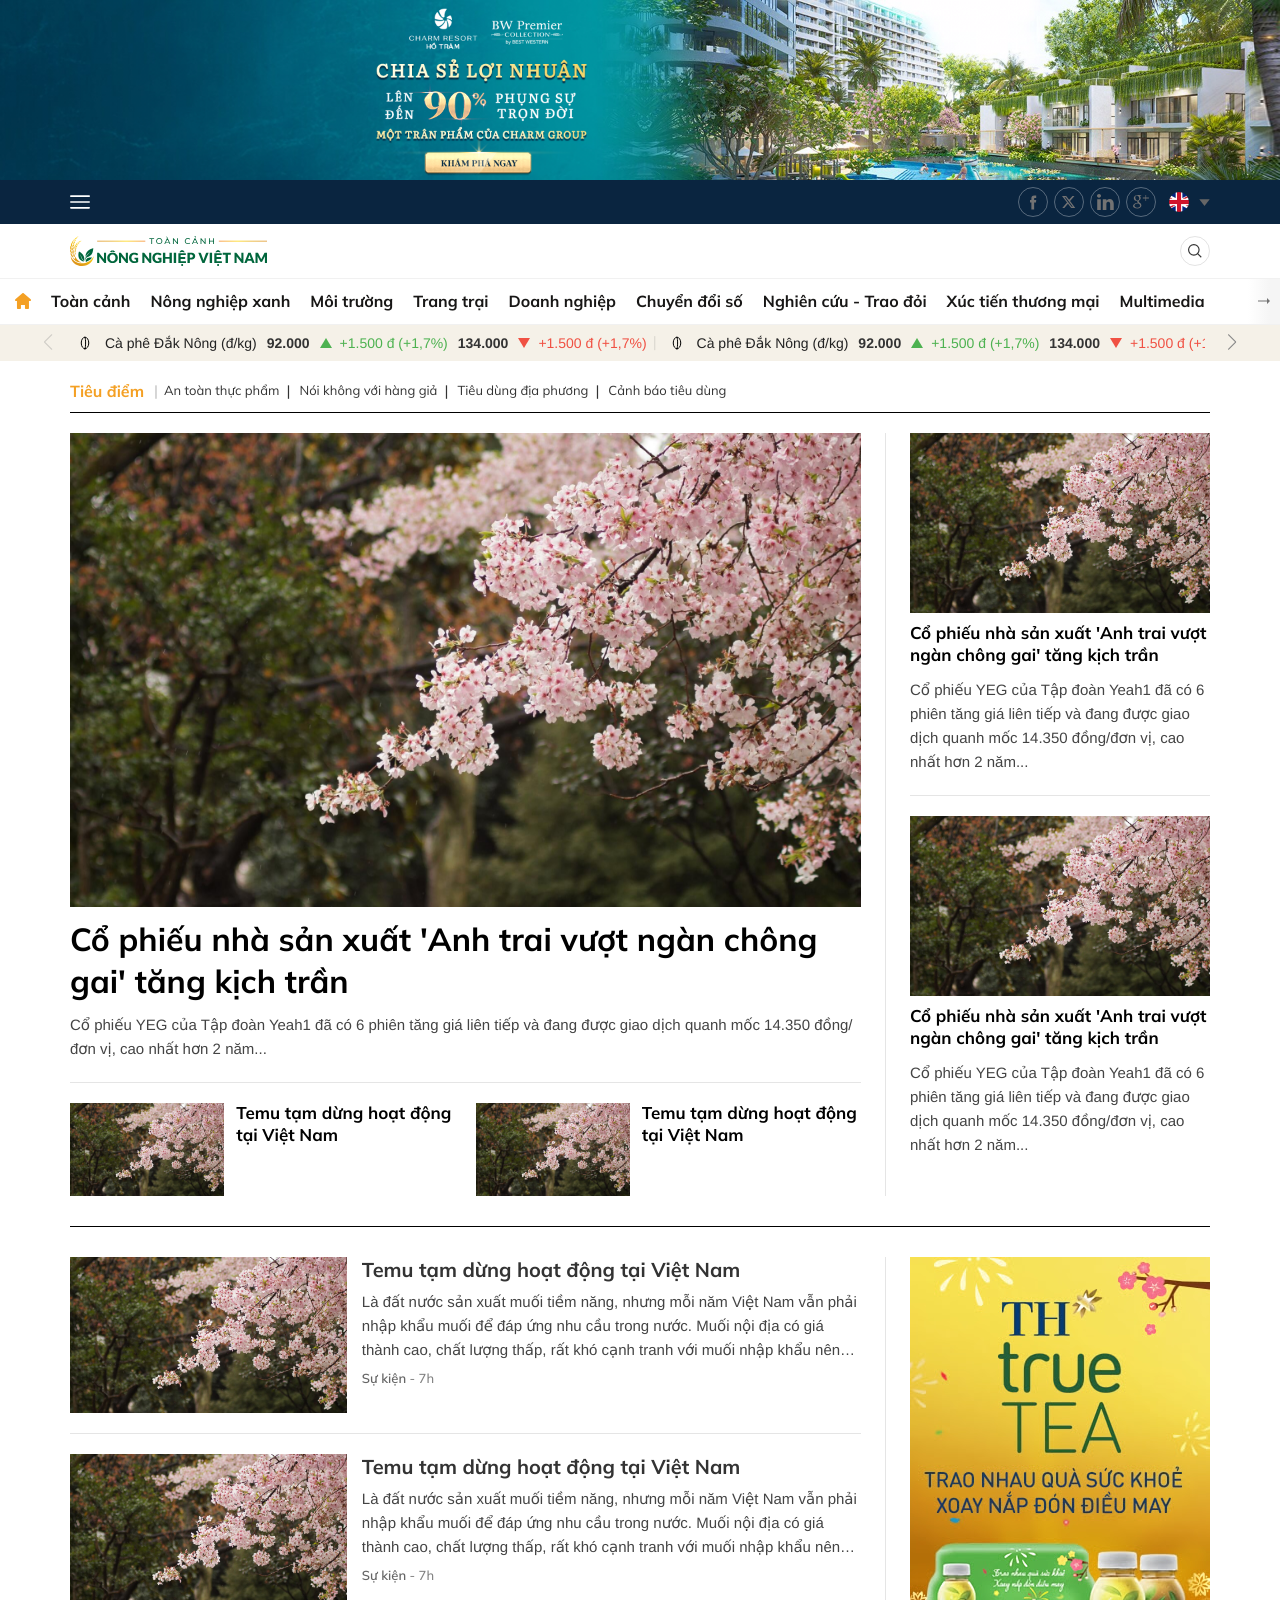
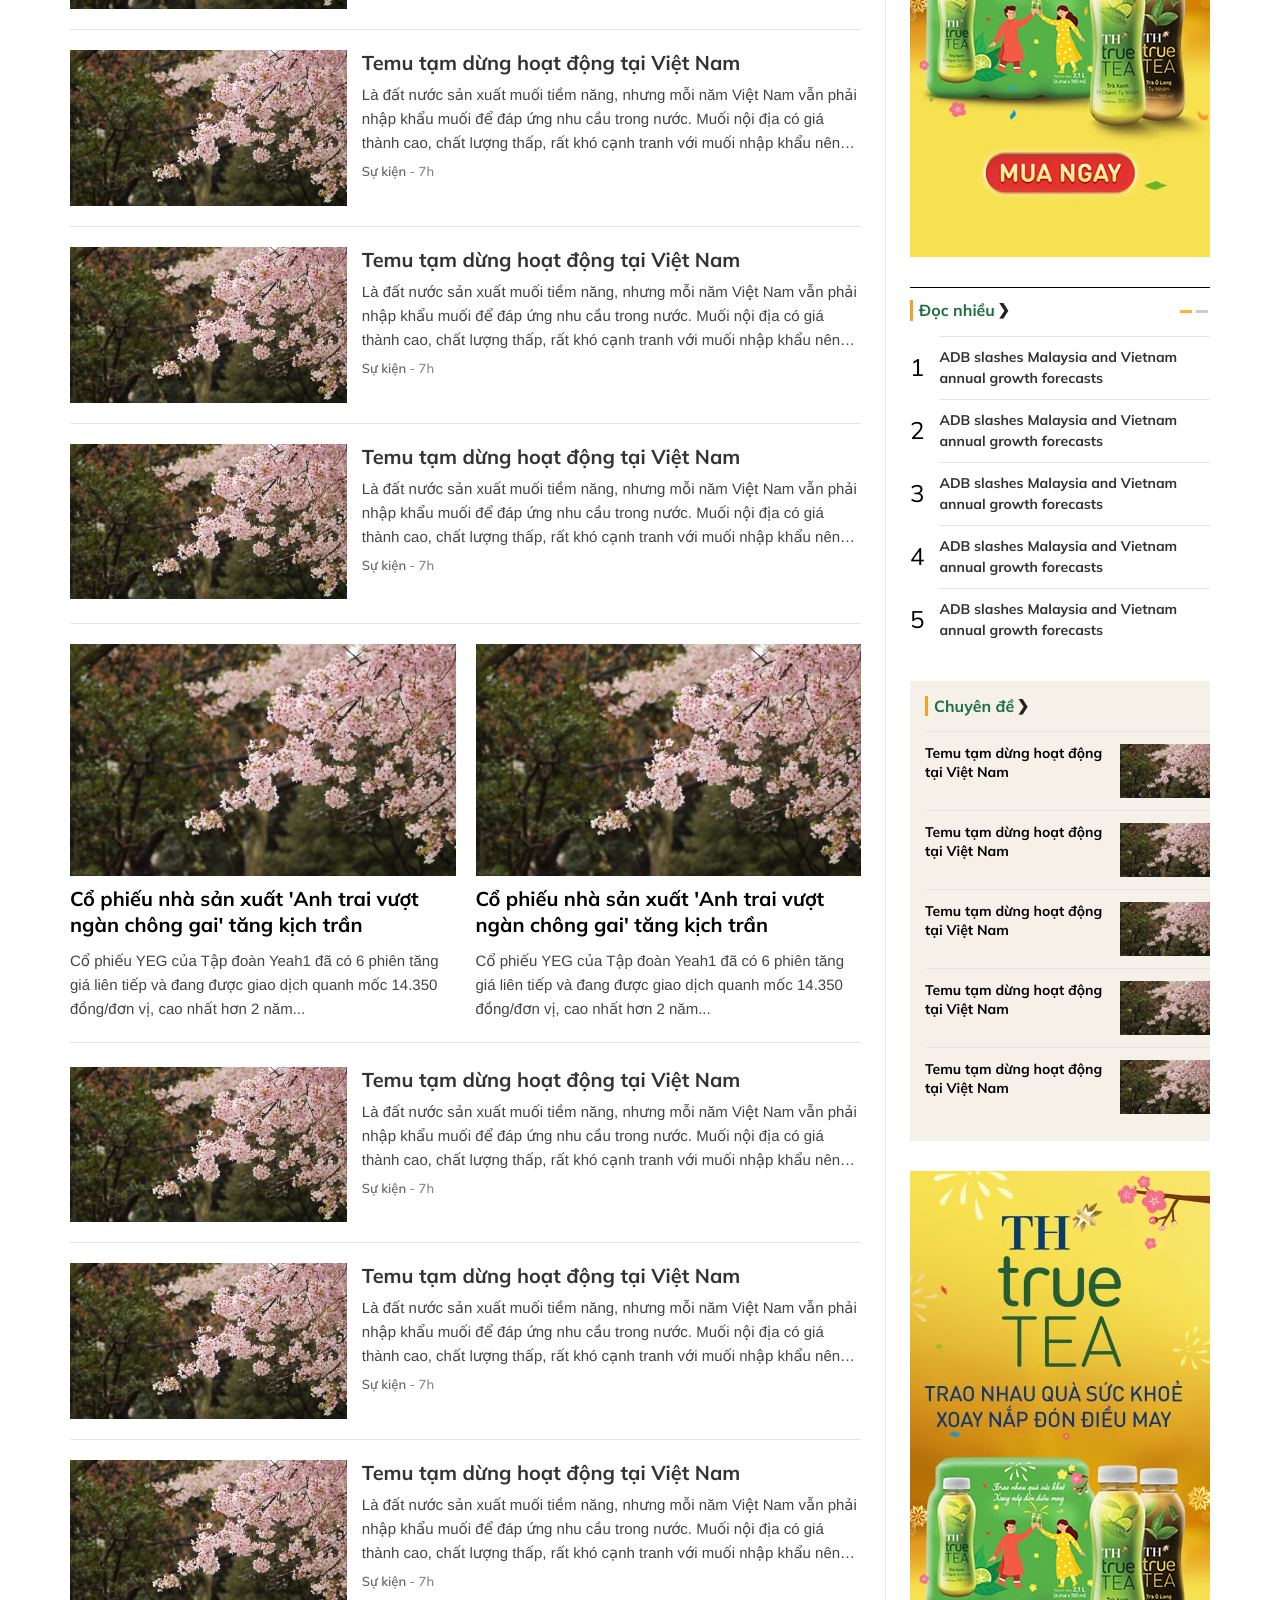
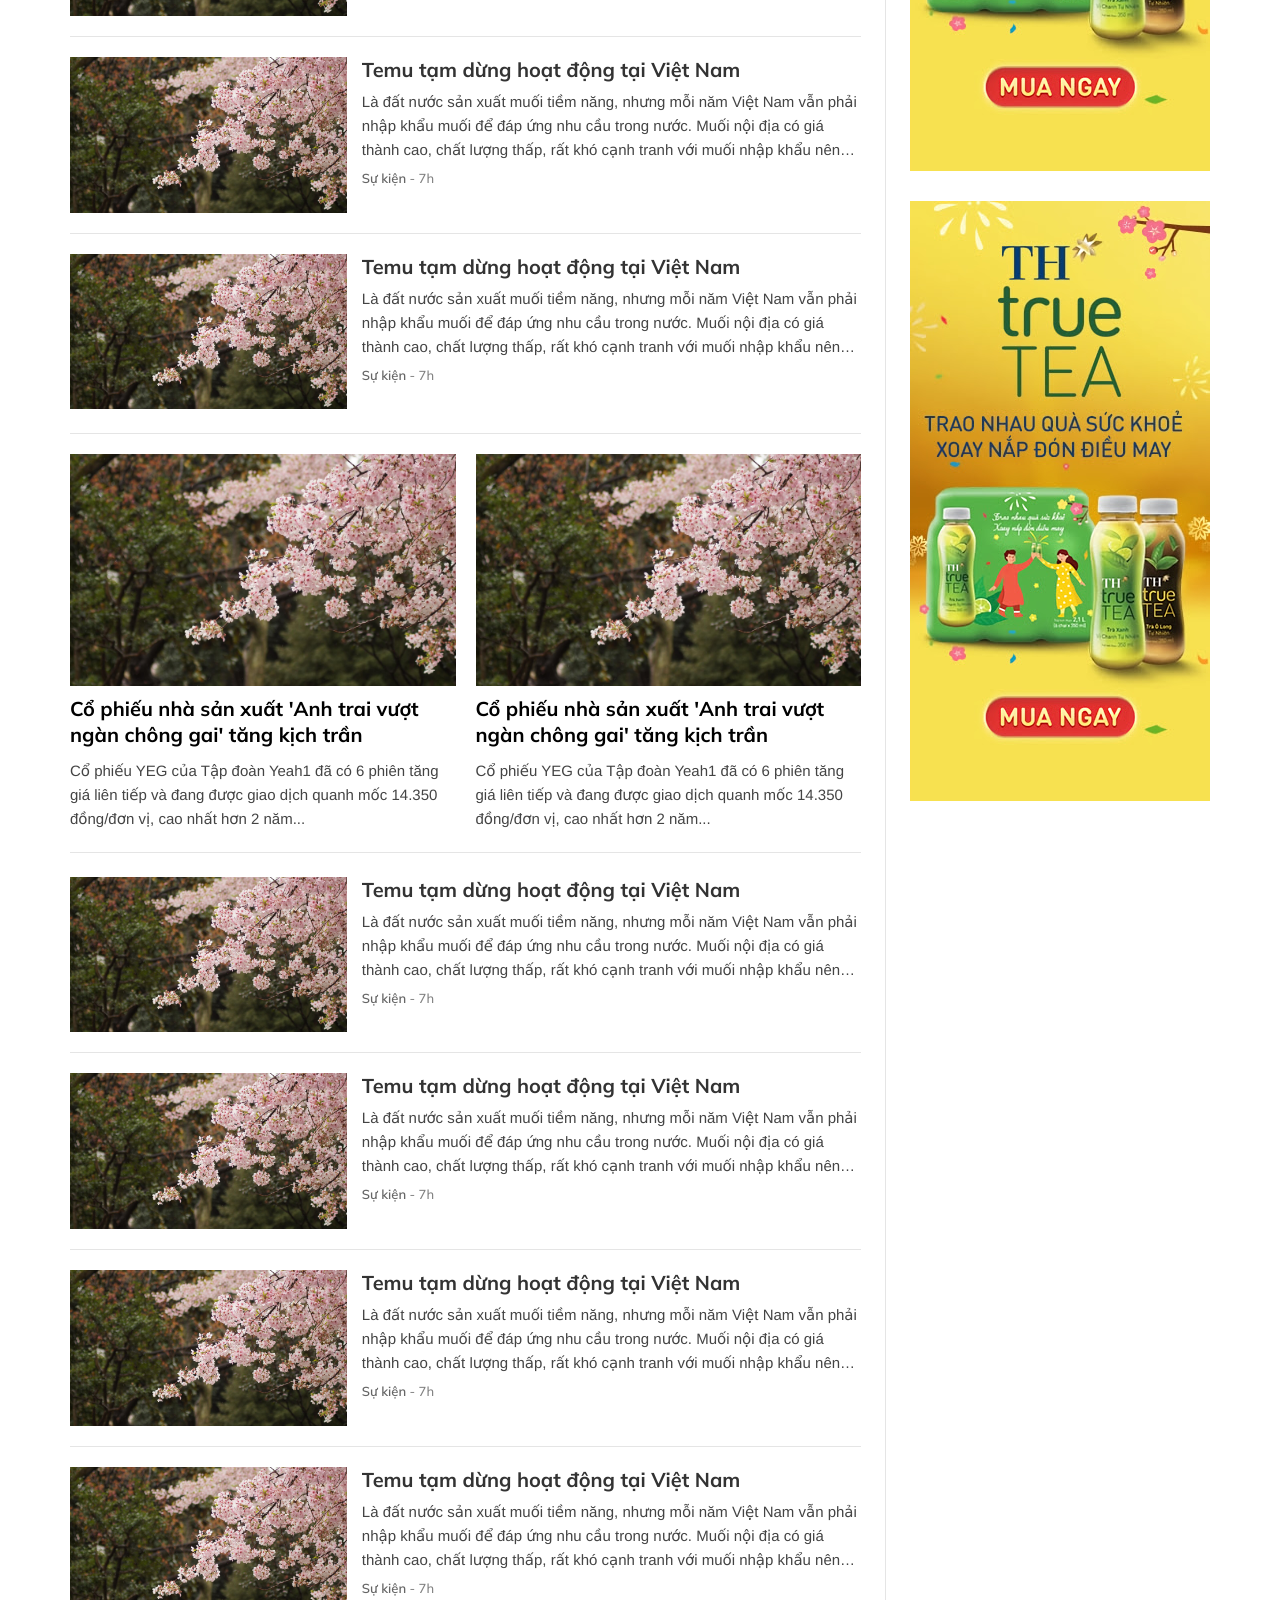
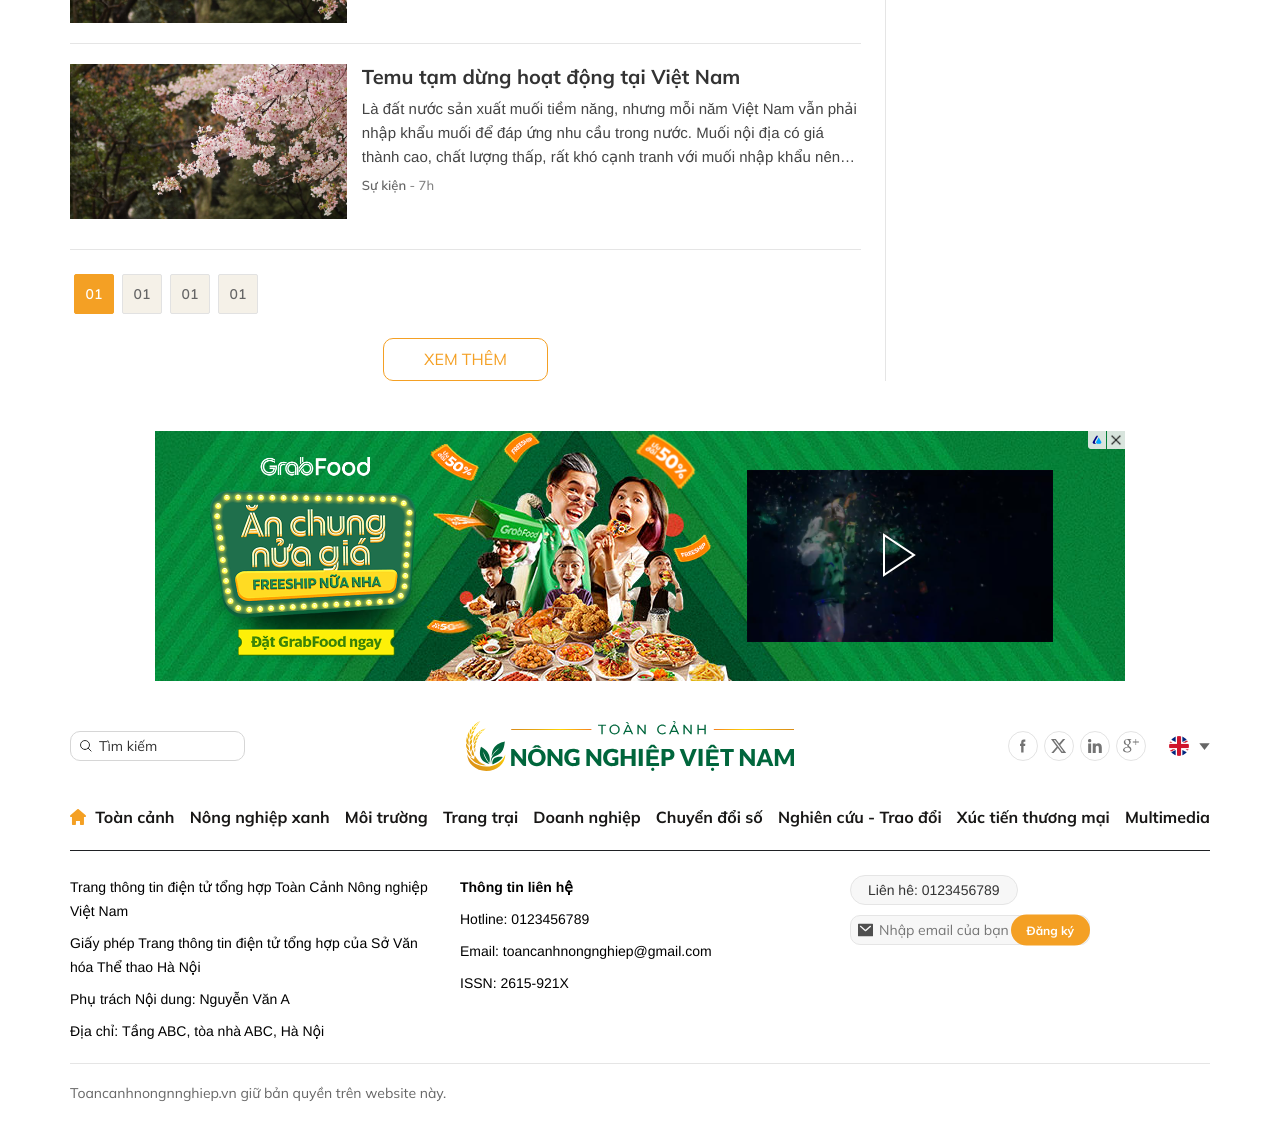
<file: cate.html>
<!DOCTYPE html>
<html lang="vi">
    <head>
        <meta charset="UTF-8" />
        <meta http-equiv="X-UA-Compatible" content="IE=edge" />
        <meta name="viewport" content="width=device-width, initial-scale=1.0" />
        <!-- favicon -->
        <!-- <link rel="shortcut icon" href="./images/favicon/favicon.ico" type="image/x-icon" /> -->
        <!-- end favicon -->
        <title>Tạp chí Tài chính Bảo hiểm</title>
        <!-- font -->
        <link rel="preconnect" href="https://fonts.googleapis.com">
        <link rel="preconnect" href="https://fonts.gstatic.com" crossorigin>
        <link href="https://fonts.googleapis.com/css2?family=Noto+Serif:ital,wght@0,100..900;1,100..900&display=swap" rel="stylesheet">
        <!-- end font -->
        <link rel="stylesheet" href="./lib/swiper/swiper-bundle.min.css" />
        <link rel="stylesheet" href="./css/style.css" />
        <script src="./lib/jquery/jquery-3.7.1.min.js"></script>
    </head>

    <body>
        <!-- ads top -->
        <div class="ads-top">
            <a href="#">
                <img src="./images/ads_top.png" alt="">
            </a>
        </div>
        <!-- end ads top -->
        <!-- header -->
        <header id="header" class="header relative z-50 js__stickyHeader">
            <!-- pc -->
            <div class="d-3xl-block d-xl-none">
                <div class="header-desk relative z-10">
                    <!-- top -->
                    <div class="header-desk-top bg-blue-0a w-wrapper py-4">
                        <div class="header-desk-top__container w-1140 d-3xl-flex items-center justify-between">
                            <!-- left -->
                            <div class="left d-3xl-flex items-center">
                                <ul class="contact-list fs-14 font-arial d-3xl-flex items-center text-white">
                                    <li class="contact-item">
                                        <span class="contact-text d-3xl-flex items-center">Thứ hai, 14/08/2023</span>
                                    </li>
                                    <li class="contact-item">
                                        <a class="contact-link d-3xl-flex items-center" href="#">Thông tin tòa soạn</a>
                                    </li>
                                    <li class="contact-item">
                                        <a href="tel:012345678" class="contact-link d-3xl-flex items-center">Hotline: <strong>0988599580</strong></a>
                                    </li>
                                </ul>
                            </div>
                            <!-- end left -->

                            <!-- right -->
                            <div class="right d-3xl-flex items-center gap-20">
                                <!-- social -->
                                <ul class="social d-3xl-flex items-center">
                                    <li class="social-item">
                                        <a href="#" class="social-link">
                                            <img src="./images/svg/fb-gray.svg" loading="lazy" alt="" width="" height="">
                                        </a>
                                    </li>
                                    <li class="social-item">
                                        <a href="#" class="social-link">
                                            <img src="./images/svg/twitter-gray.svg" loading="lazy" alt="" width="" height="">
                                        </a>
                                    </li>
                                    <li class="social-item">
                                        <a href="#" class="social-link">
                                            <img src="./images/svg/linked-gray.svg" loading="lazy" alt="" width="" height="">
                                        </a>
                                    </li>
                                    <li class="social-item">
                                        <a href="#" class="social-link">
                                            <img src="./images/svg/gg+-gray.svg" loading="lazy" alt="" width="" height="">
                                        </a>
                                    </li>
                                </ul>
                                <!-- end social -->

                                <!-- language -->
                                <div class="language fs-14 js__languageContainer text-white font-arial fw-700">
                                    <div class="language-default d-3xl-flex items-center js__languageDefault">
                                        <div class="language-default__item d-3xl-flex items-center mr-10 js__languageDefaultText">
                                            <span class="language-text d-3xl-inline mr-10">English</span>
                                            <img src="./images/flag_2.png" class="language-img" alt="">
                                        </div>
                                        <div class="language-down">
                                            <img src="./images/svg/Polygon-down.svg" alt="">
                                        </div>
                                    </div>
                                    <div class="language-list">
                                        <!-- item -->
                                        <div class="language-item d-3xl-flex items-center js__languageItem">
                                            <span class="language-text d-3xl-inline mr-10">English</span>
                                            <img src="./images/flag_2.png" class="language-img" alt="">
                                        </div>
                                        <!-- end item -->
                                        <!-- item -->
                                        <div class="language-item d-3xl-flex items-center js__languageItem">
                                            <span class="language-text d-3xl-inline mr-10">Tiếng việt</span>
                                            <img src="./images/flag_1.png" class="language-img" alt="">
                                        </div>
                                        <!-- end item -->
                                    </div>
                                </div>
                                <!-- end language -->

                            </div>
                            <!-- end right -->
                        </div>
                    </div>
                    <!-- end top -->
                    
                    <!-- center -->
                    <div class="header-desk-center bg-green-e7 w-wrapper">
                        <div class="header-desk-center__container w-1140 d-3xl-flex items-center py-20">
                            <!-- left -->
                            <div class="left flex-1">
                                <!-- search desk -->
                                <div class="search-desk fs-14">
                                    <form action="" class="relative">
                                        <input type="hidden" name="mod" value="archive">
                                        <input type="hidden" name="act" value="search">
                                        <input name="search" type="text" class="search-input fs-14 w-full h-full" placeholder="Tìm kiếm">
                                        <button class="search-btn">
                                            <img src="./images/svg/search-gray.svg" loading="lazy" alt="" width="12" height="12">
                                        </button>
                                    </form>
                                </div>
                                <!-- end search desk -->
                            </div>
                            <!-- end left -->
                            
                            <!-- center -->
                            <div class="center flex-0">
                                <!-- logo -->
                                <div class="logo d-3xl-flex items-center gap-10">
                                    <a href="#" class="logo-img">
                                        <img src="./images/svg/logo.svg" alt="">
                                    </a>
                                </div>
                                <!-- end logo -->
                            </div>
                            <!-- end center -->
                            <!-- right -->
                            <div class="right flex-1 d-3xl-flex items-center justify-end">
                                <div class="q&a-btn">
                                    <!-- btn -->
                                    <a href="#" class="btn-secondary fs-14 fw-bold font-arial text-gray-f7">Hỏi đáp</a>
                                    <!-- end btn -->
                                </div>
                            </div>
                            <!-- end right -->
                            
                        </div>
                    </div>
                    <!-- end center -->

                    <!-- menu -->
                    <div class="header-desk-menu bg-white w-wrapper relative bg-white no-print">
                        
                        <div class="header-desk-menu__container w-1140 d-3xl-flex items-center justify-between">
                            <!-- navbar -->
                            <nav class="navbar flex-1">
                                <ul class="navbar-wrapper d-3xl-flex items-center justify-between">
                                    <li class="navbar-item flex-0">
                                        <a href="#" class="icon-16">
                                            <img src="./images/svg/Homepage-yellow.svg" alt="" class="">
                                        </a>
                                    </li>
                                    <!-- item -->
                                    <li class="navbar-item">
                                        <div class="navbar-item__heading d-3xl-flex items-center fw-700 fs-16">
                                            <a href="#" class="navbar-item__text flex-1 d-3xl-inline-block text-gray-18">Toàn cảnh</a>
                                        </div>
                                        <ul class="navbar-dropdown fs-14 scroll">
                                            <li class="navbar-dropdown__item">
                                                <a href="#" class="navbar-dropdown__link">Trong nước</a>
                                            </li>
                                            <li class="navbar-dropdown__item">
                                                <a href="#" class="navbar-dropdown__link">Quốc tế</a>
                                            </li>
                                            <li class="navbar-dropdown__item">
                                                <a href="#" class="navbar-dropdown__link">Tin phật sự</a>
                                            </li>
                                            <li class="navbar-dropdown__item">
                                                <a href="#" class="navbar-dropdown__link">Tin mới</a>
                                            </li>
                                        </ul>
                                    </li>
                                    <!-- end item -->
                                    <!-- item -->
                                    <li class="navbar-item">
                                        <div class="navbar-item__heading d-3xl-flex items-center fw-700 fs-16">
                                            <a href="#" class="navbar-item__text flex-1 d-3xl-inline-block text-gray-18">Nông nghiệp xanh</a>
                                        </div>
                                        <ul class="navbar-dropdown fs-14 scroll">
                                            <li class="navbar-dropdown__item">
                                                <a href="#" class="navbar-dropdown__link">Trong nước</a>
                                            </li>
                                            <li class="navbar-dropdown__item">
                                                <a href="#" class="navbar-dropdown__link">Quốc tế</a>
                                            </li>
                                            <li class="navbar-dropdown__item">
                                                <a href="#" class="navbar-dropdown__link">Tin phật sự</a>
                                            </li>
                                            <li class="navbar-dropdown__item">
                                                <a href="#" class="navbar-dropdown__link">Tin mới</a>
                                            </li>
                                        </ul>
                                    </li>
                                    <!-- end item -->
                                    <!-- item -->
                                    <li class="navbar-item">
                                        <div class="navbar-item__heading d-3xl-flex items-center fw-700 fs-16">
                                            <a href="#" class="navbar-item__text flex-1 d-3xl-inline-block text-gray-18">Môi trường</a>
                                        </div>
                                        <ul class="navbar-dropdown fs-14 scroll">
                                            <li class="navbar-dropdown__item">
                                                <a href="#" class="navbar-dropdown__link">Trong nước</a>
                                            </li>
                                            <li class="navbar-dropdown__item">
                                                <a href="#" class="navbar-dropdown__link">Quốc tế</a>
                                            </li>
                                            <li class="navbar-dropdown__item">
                                                <a href="#" class="navbar-dropdown__link">Tin phật sự</a>
                                            </li>
                                            <li class="navbar-dropdown__item">
                                                <a href="#" class="navbar-dropdown__link">Tin mới</a>
                                            </li>
                                        </ul>
                                    </li>
                                    <!-- end item -->
                                    <!-- item -->
                                    <li class="navbar-item">
                                        <div class="navbar-item__heading d-3xl-flex items-center fw-700 fs-16">
                                            <a href="#" class="navbar-item__text flex-1 d-3xl-inline-block text-gray-18">Trang trại</a>
                                        </div>
                                        <ul class="navbar-dropdown fs-14 scroll">
                                            <li class="navbar-dropdown__item">
                                                <a href="#" class="navbar-dropdown__link">Trong nước</a>
                                            </li>
                                            <li class="navbar-dropdown__item">
                                                <a href="#" class="navbar-dropdown__link">Quốc tế</a>
                                            </li>
                                            <li class="navbar-dropdown__item">
                                                <a href="#" class="navbar-dropdown__link">Tin phật sự</a>
                                            </li>
                                            <li class="navbar-dropdown__item">
                                                <a href="#" class="navbar-dropdown__link">Tin mới</a>
                                            </li>
                                        </ul>
                                    </li>
                                    <!-- end item -->
                                    <!-- item -->
                                    <li class="navbar-item">
                                        <div class="navbar-item__heading d-3xl-flex items-center fw-700 fs-16">
                                            <a href="#" class="navbar-item__text flex-1 d-3xl-inline-block text-gray-18">Doanh nghiệp</a>
                                        </div>
                                        <ul class="navbar-dropdown fs-14 scroll">
                                            <li class="navbar-dropdown__item">
                                                <a href="#" class="navbar-dropdown__link">Trong nước</a>
                                            </li>
                                            <li class="navbar-dropdown__item">
                                                <a href="#" class="navbar-dropdown__link">Quốc tế</a>
                                            </li>
                                            <li class="navbar-dropdown__item">
                                                <a href="#" class="navbar-dropdown__link">Tin phật sự</a>
                                            </li>
                                            <li class="navbar-dropdown__item">
                                                <a href="#" class="navbar-dropdown__link">Tin mới</a>
                                            </li>
                                        </ul>
                                    </li>
                                    <!-- end item -->
                                    <!-- item -->
                                    <li class="navbar-item">
                                        <div class="navbar-item__heading d-3xl-flex items-center fw-700 fs-16">
                                            <a href="#" class="navbar-item__text flex-1 d-3xl-inline-block text-gray-18">Chuyển đổi số</a>
                                        </div>
                                        <ul class="navbar-dropdown fs-14 scroll">
                                            <li class="navbar-dropdown__item">
                                                <a href="#" class="navbar-dropdown__link">Trong nước</a>
                                            </li>
                                            <li class="navbar-dropdown__item">
                                                <a href="#" class="navbar-dropdown__link">Quốc tế</a>
                                            </li>
                                            <li class="navbar-dropdown__item">
                                                <a href="#" class="navbar-dropdown__link">Tin phật sự</a>
                                            </li>
                                            <li class="navbar-dropdown__item">
                                                <a href="#" class="navbar-dropdown__link">Tin mới</a>
                                            </li>
                                        </ul>
                                    </li>
                                    <!-- end item -->
                                    <!-- item -->
                                    <li class="navbar-item">
                                        <div class="navbar-item__heading d-3xl-flex items-center fw-700 fs-16">
                                            <a href="#" class="navbar-item__text flex-1 d-3xl-inline-block text-gray-18">Nghiên cứu - Trao đổi</a>
                                        </div>
                                        <ul class="navbar-dropdown fs-14 scroll">
                                            <li class="navbar-dropdown__item">
                                                <a href="#" class="navbar-dropdown__link">Trong nước</a>
                                            </li>
                                            <li class="navbar-dropdown__item">
                                                <a href="#" class="navbar-dropdown__link">Quốc tế</a>
                                            </li>
                                            <li class="navbar-dropdown__item">
                                                <a href="#" class="navbar-dropdown__link">Tin phật sự</a>
                                            </li>
                                            <li class="navbar-dropdown__item">
                                                <a href="#" class="navbar-dropdown__link">Tin mới</a>
                                            </li>
                                        </ul>
                                    </li>
                                    <!-- end item -->
                                    <!-- item -->
                                    <li class="navbar-item">
                                        <div class="navbar-item__heading d-3xl-flex items-center fw-700 fs-16">
                                            <a href="#" class="navbar-item__text flex-1 d-3xl-inline-block text-gray-18">Xúc tiến thương mại</a>
                                        </div>
                                        <ul class="navbar-dropdown fs-14 scroll">
                                            <li class="navbar-dropdown__item">
                                                <a href="#" class="navbar-dropdown__link">Trong nước</a>
                                            </li>
                                            <li class="navbar-dropdown__item">
                                                <a href="#" class="navbar-dropdown__link">Quốc tế</a>
                                            </li>
                                            <li class="navbar-dropdown__item">
                                                <a href="#" class="navbar-dropdown__link">Tin phật sự</a>
                                            </li>
                                            <li class="navbar-dropdown__item">
                                                <a href="#" class="navbar-dropdown__link">Tin mới</a>
                                            </li>
                                        </ul>
                                    </li>
                                    <!-- end item -->
                                    <!-- item -->
                                    <li class="navbar-item">
                                        <div class="navbar-item__heading d-3xl-flex items-center fw-700 fs-16">
                                            <a href="#" class="navbar-item__text flex-1 d-3xl-inline-block text-gray-18">Multimedia</a>
                                        </div>
                                        <ul class="navbar-dropdown fs-14 scroll">
                                            <li class="navbar-dropdown__item">
                                                <a href="#" class="navbar-dropdown__link">Trong nước</a>
                                            </li>
                                            <li class="navbar-dropdown__item">
                                                <a href="#" class="navbar-dropdown__link">Quốc tế</a>
                                            </li>
                                            <li class="navbar-dropdown__item">
                                                <a href="#" class="navbar-dropdown__link">Tin phật sự</a>
                                            </li>
                                            <li class="navbar-dropdown__item">
                                                <a href="#" class="navbar-dropdown__link">Tin mới</a>
                                            </li>
                                        </ul>
                                    </li>
                                    <!-- end item -->
                                    
                                    
                                
                                </ul>
                            </nav>
                            <!-- end navbar -->
                        </div>
                    </div>
                    <!-- end menu -->
                </div>
            </div>
            <!-- end pc -->
             
            <!-- mb -->
            <div class="d-3xl-none d-xl-block">
                <div class="header-mb relative z-10">
                   <!-- top -->
                    <div class="header-mb-top w-wrapper bg-blue-0a">
                        <div class="header-mb-top__container w-1140 d-3xl-flex items-center justify-between py-4">
                            <!-- left-->
                            <div class="header-mb-top__left">
                                <!-- submenu -->
                                <div class="sub-menu">
                                    <!-- icon bar -->
                                    <div class="icon-bar js__clickShowMenuMb">
                                        <img src="./images/svg/bar-w.svg" alt="">
                                    </div>
                                    <!-- end icon bar -->
                                    <!-- content -->
                                    <div class="sub-menu__content">
                                        <!-- close -->
                                        <div class="sub-menu__close js__closeSubMenu d-3xl-flex items-center">
                                            <img src="./images/svg/close-gray.svg" alt="">
                                        </div>
                                        <!-- end close -->
            
                                        <div class="sub-menu__container">
                                            <!-- list -->
                                            <div class="sub-menu__list">
                                                <!-- item -->
                                                <div class="sub-menu__item px-20">
                                                    <!-- heading -->
                                                    <div class="heading-sub d-3xl-flex items-center justify-between py-8 text-red-993">
                                                        <h3 class="heading-sub__title fs-14 fw-500 uppercase">
                                                            <a href="#">Tin tức</a>
                                                        </h3>
                                                        <div class="heading-sub__arrow js__dropDown">
                                                            <img src="./images/svg/arrow-down-gray.svg" alt="">
                                                        </div>
                                                    </div>
                                                    <!-- end heading -->
            
                                                    <!-- sub menu list -->
                                                    <ul class="list-sub js__listSubMenu">
                                                        <li class="item-sub">
                                                            <a href="#" class="item-sub__link fs-16">Release Calender</a>
                                                        </li>
                                                        <li class="item-sub">
                                                            <a href="#" class="item-sub__link fs-16">Release Calender</a>
                                                        </li>
                                                        <li class="item-sub">
                                                            <a href="#" class="item-sub__link fs-16">Release Calender</a>
                                                        </li>
                                                    </ul>
                                                    <!-- end sub menu list -->
                                                </div>
                                                <!-- end item -->
                                                <!-- item -->
                                                <div class="sub-menu__item px-20">
                                                    <!-- heading -->
                                                    <div class="heading-sub d-3xl-flex items-center justify-between py-8 text-red-993">
                                                        <h3 class="heading-sub__title fs-14 fw-500 uppercase">
                                                            <a href="#">Tin tức</a>
                                                        </h3>
                                                        <div class="heading-sub__arrow js__dropDown">
                                                            <img src="./images/svg/arrow-down-gray.svg" alt="">
                                                        </div>
                                                    </div>
                                                    <!-- end heading -->
            
                                                    <!-- sub menu list -->
                                                    <ul class="list-sub js__listSubMenu">
                                                        <li class="item-sub">
                                                            <a href="#" class="item-sub__link fs-16">Release Calender</a>
                                                        </li>
                                                        <li class="item-sub">
                                                            <a href="#" class="item-sub__link fs-16">Release Calender</a>
                                                        </li>
                                                        <li class="item-sub">
                                                            <a href="#" class="item-sub__link fs-16">Release Calender</a>
                                                        </li>
                                                    </ul>
                                                    <!-- end sub menu list -->
                                                </div>
                                                <!-- end item -->
                                                <!-- item -->
                                                <div class="sub-menu__item px-20">
                                                    <!-- heading -->
                                                    <div class="heading-sub d-3xl-flex items-center justify-between py-8 text-red-993">
                                                        <h3 class="heading-sub__title fs-14 fw-500 uppercase">
                                                            <a href="#">Tin tức</a>
                                                        </h3>
                                                        <div class="heading-sub__arrow js__dropDown">
                                                            <img src="./images/svg/arrow-down-gray.svg" alt="">
                                                        </div>
                                                    </div>
                                                    <!-- end heading -->
            
                                                    <!-- sub menu list -->
                                                    <ul class="list-sub js__listSubMenu">
                                                        <li class="item-sub">
                                                            <a href="#" class="item-sub__link fs-16">Release Calender</a>
                                                        </li>
                                                        <li class="item-sub">
                                                            <a href="#" class="item-sub__link fs-16">Release Calender</a>
                                                        </li>
                                                        <li class="item-sub">
                                                            <a href="#" class="item-sub__link fs-16">Release Calender</a>
                                                        </li>
                                                    </ul>
                                                    <!-- end sub menu list -->
                                                </div>
                                                <!-- end item -->
                                                
                                                
                                            </div>
                                            <!-- end list -->
                                        </div>
                                    </div>
                                    <!-- end content -->
                                    <div class="overlay js__overlay"></div>
                                </div>
                                <!-- end submenu -->
                            </div>
                            <!-- end left-->

                            <!-- right -->
                            <div class="header-mb-top__right d-3xl-flex items-center gap-10">
                                <!-- social -->
                                <ul class="social d-3xl-flex items-center">
                                    <li class="social-item">
                                        <a href="#" class="social-link">
                                            <img src="./images/svg/fb-gray.svg" loading="lazy" alt="" width="" height="">
                                        </a>
                                    </li>
                                    <li class="social-item">
                                        <a href="#" class="social-link">
                                            <img src="./images/svg/twitter-gray.svg" loading="lazy" alt="" width="" height="">
                                        </a>
                                    </li>
                                    <li class="social-item">
                                        <a href="#" class="social-link">
                                            <img src="./images/svg/linked-gray.svg" loading="lazy" alt="" width="" height="">
                                        </a>
                                    </li>
                                    <li class="social-item">
                                        <a href="#" class="social-link">
                                            <img src="./images/svg/gg+-gray.svg" loading="lazy" alt="" width="" height="">
                                        </a>
                                    </li>
                                </ul>
                                <!-- end social -->
    
                                <!-- language -->
                                <div class="language fs-14 js__languageContainer text-white font-arial fw-700">
                                    <div class="language-default d-3xl-flex items-center js__languageDefault">
                                        <div class="language-default__item d-3xl-flex items-center mr-10 js__languageDefaultText">
                                            <span class="language-text d-3xl-inline mr-10">English</span>
                                            <img src="./images/flag_2.png" class="language-img" alt="">
                                        </div>
                                        <div class="language-down">
                                            <img src="./images/svg/Polygon-down.svg" alt="">
                                        </div>
                                    </div>
                                    <div class="language-list">
                                        <!-- item -->
                                        <div class="language-item d-3xl-flex items-center js__languageItem">
                                            <span class="language-text d-3xl-inline mr-10">English</span>
                                            <img src="./images/flag_2.png" class="language-img" alt="">
                                        </div>
                                        <!-- end item -->
                                        <!-- item -->
                                        <div class="language-item d-3xl-flex items-center js__languageItem">
                                            <span class="language-text d-3xl-inline mr-10">Tiếng việt</span>
                                            <img src="./images/flag_1.png" class="language-img" alt="">
                                        </div>
                                        <!-- end item -->
                                    </div>
                                </div>
                                <!-- end language -->
                            </div>
                            <!-- end right -->

                        </div>
                    </div>
                    <!-- end top -->
                    <!-- center -->
                    <div class="header-mb-center w-wrapper bg-white py-8">
                        <div class="header-mb-center__container w-1140 d-3xl-flex items-center justify-between py-4">
                            <!-- left -->
                            <div class="left flex-1">
                                <!-- logo -->
                                <div class="logo">
                                    <a href="#" class="logo-img">
                                        <img src="./images/svg/logo.svg" alt="">
                                    </a>
                                </div>
                                <!-- end logo -->
                            </div>
                            <!-- end left -->
                           
                            <!-- right -->
                            <div class="right">
                                <!-- search mb -->
                                <div class="search-mb">
                                    <div class="search-mb__icon js__searchMb">
                                        <img src="./images/svg/search-gray.svg" alt="">
                                    </div>
                                    <!-- form -->
                                    <div class="header-search-mb__form h-60 w-full js__formSearchMb shadow">
                                        <form action="" class="w-full h-full">
                                            <div class="relative w-full h-full">
                                                <input type="text" class="header-search-input w-full h-full p-12 fs-16 js__focusSearchMb" placeholder="Search...">
                                                <div class="header-search-btn absolute h-full d-3xl-flex items-center p-8 js__closeSearchMb icon-16">
                                                    <img src="./images/svg/close-gray.svg" alt="">
                                                </div>
                                            </div>
                                        </form>
                                    </div>
                                    <!-- end form -->
                                </div>
                                <!-- end search mb -->
                            </div>
                            <!-- end right -->
                        </div>
                    </div>
                    <!-- end center -->
                    <!-- navbar menu mb -->
                    <div class="navbar-menu-mb js__navbarMenuMb py-12 pl-15 pr-40 relative">
                        <ul class="navbar-mb js__navbarMb d-3xl-flex items-center fs-16 text-gray-18 fw-700">
                            <li class="navbar-item flex-0">
                                <a href="#" class="">
                                    <img src="./images/svg/Homepage-yellow.svg" alt="">
                                </a>
                            </li>
                            <li class="navbar-item">
                                <a href="#">Toàn cảnh</a>
                            </li>
                            <li class="navbar-item">
                                <a href="#">Nông nghiệp xanh</a>
                            </li>
                            <li class="navbar-item">
                                <a href="#">Môi trường</a>
                            </li>
                            <li class="navbar-item">
                                <a href="#">Trang trại</a>
                            </li>
                            <li class="navbar-item">
                                <a href="#">Doanh nghiệp</a>
                            </li>
                            <li class="navbar-item">
                                <a href="#">Chuyển đổi số</a>
                            </li>
                            <li class="navbar-item">
                                <a href="#">Nghiên cứu - Trao đỏi</a>
                            </li>
                            <li class="navbar-item">
                                <a href="#">Xúc tiến thương mại</a>
                            </li>
                            <li class="navbar-item">
                                <a href="#">Multimedia</a>
                            </li>
                        </ul>
                        <div class="navbar-scroll-icon js__navbarIcon">
                            <img src="./images/svg/arrow-next-gray-2.svg" alt="">
                        </div>
                    </div>
                    <!-- end navbar menu mb -->
                </div>
            </div>
            <!-- end mb -->

        </header>
        <!-- end header -->
        <!-- main -->
        <main id="main" class="main">

            <!-- desk top -->
            <div class="d-3xl-block d-md-none">

                <!-- primary -->
                <section class="section-primary relative z-10 over-hidden w-wrapper bg-yellow-f5">
                    <div class="section-primary__container relative w-1400 w-md-500 py-8 px-20">
                        <!-- silde -->
                        <div class="section-primary__slide swiper-button-tertiary js__autoSlideContainer relative px-40">
                            <div class="swiper js__swiperAuto">
                                <div class="swiper-wrapper">
                                    <!-- slide item -->
                                    <div class="swiper-slide">
                                        <!-- article -->
                                        <div class="article font-arial fs-14 d-3xl-flex items-center">
                                            <div class="article-icon mr-10">
                                                <img src="./images/svg/icon_cafe_1.svg" alt="">
                                            </div>
                                            <div class="article-name">Cà phê Đắk Nông (đ/kg)</div>
                                            <div class="article-info up d-3xl-flex items-center ml-10">
                                                <span class="article-info__text">92.000</span>
                                                <div class="article-info__index d-3xl-flex items-center">
                                                    <div class="index-icon mr-8">
                                                        <img src="./images/svg/polygon-up-green.svg" alt="" class="icon-up">
                                                        <img src="./images/svg/polygon-down-red.svg" alt="" class="icon-down">
                                                    </div>
                                                    <span class="index-text">+1.500 đ (+1,7%)</span>
                                                </div>
                                            </div>
                                            <div class="article-info down d-3xl-flex items-center ml-10">
                                                <span class="article-info__text">134.000</span>
                                                <div class="article-info__index d-3xl-flex items-center">
                                                    <div class="index-icon mr-8">
                                                        <img src="./images/svg/polygon-up-green.svg" alt="" class="icon-up">
                                                        <img src="./images/svg/polygon-down-red.svg" alt="" class="icon-down">
                                                    </div>
                                                    <span class="index-text">+1.500 đ (+1,7%)</span>
                                                </div>
                                            </div>
                                        </div>
                                        <!-- end article -->
                                    </div>
                                    <!-- end slide item -->
                                    <!-- slide item -->
                                    <div class="swiper-slide">
                                        <!-- article -->
                                        <div class="article font-arial fs-14 d-3xl-flex items-center">
                                            <div class="article-icon mr-10">
                                                <img src="./images/svg/icon_cafe_1.svg" alt="">
                                            </div>
                                            <div class="article-name">Cà phê Đắk Nông (đ/kg)</div>
                                            <div class="article-info up d-3xl-flex items-center ml-10">
                                                <span class="article-info__text">92.000</span>
                                                <div class="article-info__index d-3xl-flex items-center">
                                                    <div class="index-icon mr-8">
                                                        <img src="./images/svg/polygon-up-green.svg" alt="" class="icon-up">
                                                        <img src="./images/svg/polygon-down-red.svg" alt="" class="icon-down">
                                                    </div>
                                                    <span class="index-text">+1.500 đ (+1,7%)</span>
                                                </div>
                                            </div>
                                            <div class="article-info down d-3xl-flex items-center ml-10">
                                                <span class="article-info__text">134.000</span>
                                                <div class="article-info__index d-3xl-flex items-center">
                                                    <div class="index-icon mr-8">
                                                        <img src="./images/svg/polygon-up-green.svg" alt="" class="icon-up">
                                                        <img src="./images/svg/polygon-down-red.svg" alt="" class="icon-down">
                                                    </div>
                                                    <span class="index-text">+1.500 đ (+1,7%)</span>
                                                </div>
                                            </div>
                                        </div>
                                        <!-- end article -->
                                    </div>
                                    <!-- end slide item -->
                                    <!-- slide item -->
                                    <div class="swiper-slide">
                                        <!-- article -->
                                        <div class="article font-arial fs-14 d-3xl-flex items-center">
                                            <div class="article-icon mr-10">
                                                <img src="./images/svg/icon_cafe_1.svg" alt="">
                                            </div>
                                            <div class="article-name">Cà phê Đắk Nông (đ/kg)</div>
                                            <div class="article-info up d-3xl-flex items-center ml-10">
                                                <span class="article-info__text">92.000</span>
                                                <div class="article-info__index d-3xl-flex items-center">
                                                    <div class="index-icon mr-8">
                                                        <img src="./images/svg/polygon-up-green.svg" alt="" class="icon-up">
                                                        <img src="./images/svg/polygon-down-red.svg" alt="" class="icon-down">
                                                    </div>
                                                    <span class="index-text">+1.500 đ (+1,7%)</span>
                                                </div>
                                            </div>
                                            <div class="article-info down d-3xl-flex items-center ml-10">
                                                <span class="article-info__text">134.000</span>
                                                <div class="article-info__index d-3xl-flex items-center">
                                                    <div class="index-icon mr-8">
                                                        <img src="./images/svg/polygon-up-green.svg" alt="" class="icon-up">
                                                        <img src="./images/svg/polygon-down-red.svg" alt="" class="icon-down">
                                                    </div>
                                                    <span class="index-text">+1.500 đ (+1,7%)</span>
                                                </div>
                                            </div>
                                        </div>
                                        <!-- end article -->
                                    </div>
                                    <!-- end slide item -->
                                    <!-- slide item -->
                                    <div class="swiper-slide">
                                        <!-- article -->
                                        <div class="article font-arial fs-14 d-3xl-flex items-center">
                                            <div class="article-icon mr-10">
                                                <img src="./images/svg/icon_cafe_1.svg" alt="">
                                            </div>
                                            <div class="article-name">Cà phê Đắk Nông (đ/kg)</div>
                                            <div class="article-info up d-3xl-flex items-center ml-10">
                                                <span class="article-info__text">92.000</span>
                                                <div class="article-info__index d-3xl-flex items-center">
                                                    <div class="index-icon mr-8">
                                                        <img src="./images/svg/polygon-up-green.svg" alt="" class="icon-up">
                                                        <img src="./images/svg/polygon-down-red.svg" alt="" class="icon-down">
                                                    </div>
                                                    <span class="index-text">+1.500 đ (+1,7%)</span>
                                                </div>
                                            </div>
                                            <div class="article-info down d-3xl-flex items-center ml-10">
                                                <span class="article-info__text">134.000</span>
                                                <div class="article-info__index d-3xl-flex items-center">
                                                    <div class="index-icon mr-8">
                                                        <img src="./images/svg/polygon-up-green.svg" alt="" class="icon-up">
                                                        <img src="./images/svg/polygon-down-red.svg" alt="" class="icon-down">
                                                    </div>
                                                    <span class="index-text">+1.500 đ (+1,7%)</span>
                                                </div>
                                            </div>
                                        </div>
                                        <!-- end article -->
                                    </div>
                                    <!-- end slide item -->
                                    <!-- slide item -->
                                    <div class="swiper-slide">
                                        <!-- article -->
                                        <div class="article font-arial fs-14 d-3xl-flex items-center">
                                            <div class="article-icon mr-10">
                                                <img src="./images/svg/icon_cafe_1.svg" alt="">
                                            </div>
                                            <div class="article-name">Cà phê Đắk Nông (đ/kg)</div>
                                            <div class="article-info up d-3xl-flex items-center ml-10">
                                                <span class="article-info__text">92.000</span>
                                                <div class="article-info__index d-3xl-flex items-center">
                                                    <div class="index-icon mr-8">
                                                        <img src="./images/svg/polygon-up-green.svg" alt="" class="icon-up">
                                                        <img src="./images/svg/polygon-down-red.svg" alt="" class="icon-down">
                                                    </div>
                                                    <span class="index-text">+1.500 đ (+1,7%)</span>
                                                </div>
                                            </div>
                                            <div class="article-info down d-3xl-flex items-center ml-10">
                                                <span class="article-info__text">134.000</span>
                                                <div class="article-info__index d-3xl-flex items-center">
                                                    <div class="index-icon mr-8">
                                                        <img src="./images/svg/polygon-up-green.svg" alt="" class="icon-up">
                                                        <img src="./images/svg/polygon-down-red.svg" alt="" class="icon-down">
                                                    </div>
                                                    <span class="index-text">+1.500 đ (+1,7%)</span>
                                                </div>
                                            </div>
                                        </div>
                                        <!-- end article -->
                                    </div>
                                    <!-- end slide item -->
                                    
                                </div>
                            </div>
                            <div class="swiper-button-next"></div>
                            <div class="swiper-button-prev"></div>
                        </div>
                        <!-- end silde -->
                    </div>
                </section>
                <!-- end primary -->
                <!-- bredcrumb tertiary-->
                <div class="breadcrumb-tertiary relative w-wrapper z-10 over-hidden py-20">
                    <div class="breadcrumb-tertiary__container w-1140 w-md-500 border-b-00 pb-10 d-3xl-flex items-center">
                        <h2 class="heading-one flex-0 fs-16 fw-700 text-yellow-f4">
                            <a href="#">Tiêu điểm</a>
                        </h2>
                        <div class="heading-slide heading-slide-secondary js__autoSlideContainer ml-20 flex-1" style="max-width: 100%;">
                            <div class="swiper js__swiperAuto fs-13 text-gray-33">
                                <div class="swiper-wrapper">
                                    <div class="swiper-slide">
                                        <a href="#">An toàn thực phẩm</a>
                                    </div>
                                    <div class="swiper-slide">
                                        <a href="#">Nói không với hàng giả</a>
                                    </div>
                                    <div class="swiper-slide">
                                        <a href="#">Tiêu dùng địa phương</a>
                                    </div>
                                    <div class="swiper-slide">
                                        <a href="#">Cảnh báo tiêu dùng</a>
                                    </div>
                                </div>
                            </div>
                        </div>
                    </div>
                </div>
                <!-- end bredcrumb tertiary-->
                <!-- secondary -->
                <section class="cate-secondary relative z-10 over-hidden w-wrapper bg-white">
                    <div class="cate-secondary__container w-1140 relative mb-30 pb-30 border-b-00">
                        <!-- content -->
                        <div class="cate-secondary__content block-primary">
                            <!-- left -->
                            <div class="cate-secondary__left block-primary__left border-r-e5 border-r-md-0 mr-24 mr-md-0 pr-24 pr-md-0">
                                <!-- large -->
                                <div class="article-large pb-20 mb-20 border-b-e5">
                                    <!-- img -->
                                    <div class="article-img">
                                        <a href="#" class="ratio-15x9">
                                            <img src="./images/2.jpg" alt="">
                                        </a>
                                    </div>
                                    <!-- end img -->
                                    <!-- content -->
                                    <div class="article-content flex-1 pt-12">
                                        <h1 class="article-title fix-text4 fs-32 fs-md-24 fw-700 lh-130">
                                            <a href="#" class="">Cổ phiếu nhà sản xuất 'Anh trai vượt ngàn chông gai' tăng kịch trần
                                            </a>
                                        </h1>
                                        <div class="article-des fs-15 font-arial text-gray-44 lh-130 mt-12">
                                            <p> Cổ phiếu YEG của Tập đoàn Yeah1 đã có 6 phiên tăng giá liên tiếp và đang được giao dịch quanh mốc 14.350 đồng/đơn vị, cao nhất hơn 2 năm...
                                            </p>
                                        </div>
                                    </div>
                                    <!-- end content -->
                                </div>
                                <!-- end large -->

                                <!-- smalls -->
                                <div class="article-smalls d-3xl-grid d-md-block col-2 gap-20">
                                    <!-- article -->
                                    <div class="article d-3xl-flex">
                                        <!-- img -->
                                        <div class="article-img flex-0 w-40">
                                            <a href="#" class="ratio-15x9">
                                                <img src="./images/2.jpg" alt="">
                                            </a>
                                        </div>
                                        <!-- end img -->
                                        <!-- content -->
                                        <div class="article-content flex-1 pl-12">
                                            <h3 class="article-title fs-17 fw-700 lh-130">
                                                <a href="#" class="fix-text3">Temu tạm dừng hoạt động tại Việt Nam
                                                </a>
                                            </h3>
                                        </div>
                                        <!-- end content -->
                                    </div>
                                    <!-- end article -->
                                    <!-- article -->
                                    <div class="article d-3xl-flex">
                                        <!-- img -->
                                        <div class="article-img flex-0 w-40">
                                            <a href="#" class="ratio-15x9">
                                                <img src="./images/2.jpg" alt="">
                                            </a>
                                        </div>
                                        <!-- end img -->
                                        <!-- content -->
                                        <div class="article-content flex-1 pl-12">
                                            <h3 class="article-title fs-17 fw-700 lh-130">
                                                <a href="#" class="fix-text3">Temu tạm dừng hoạt động tại Việt Nam
                                                </a>
                                            </h3>
                                        </div>
                                        <!-- end content -->
                                    </div>
                                    <!-- end article -->
                                </div>
                                <!-- end smalls -->
                            </div>
                            <!-- end left -->
                            <!-- right -->
                            <div class="section-secondary__right block-primary__right">
                                <!-- article medium -->
                                <div class="article-medium last-article">
                                    <!-- article -->
                                    <div class="article py-20 border-b-e5">
                                        <!-- img -->
                                        <div class="article-img">
                                            <a href="#" class="ratio-15x9">
                                                <img src="./images/2.jpg" alt="">
                                            </a>
                                        </div>
                                        <!-- end img -->
                                        <!-- content -->
                                        <div class="article-content flex-1 pt-10">
                                            <h3 class="article-title fix-text4 fs-17 fw-700 lh-130">
                                                <a href="#" class="">Cổ phiếu nhà sản xuất 'Anh trai vượt ngàn chông gai' tăng kịch trần
                                                </a>
                                            </h3>
                                            <div class="article-des fs-15 font-arial text-gray-44 lh-130 mt-12">
                                                <p> Cổ phiếu YEG của Tập đoàn Yeah1 đã có 6 phiên tăng giá liên tiếp và đang được giao dịch quanh mốc 14.350 đồng/đơn vị, cao nhất hơn 2 năm...
                                                </p>
                                            </div>
                                        </div>
                                        <!-- end content -->
                                    </div>
                                    <!-- end article -->
                                    <!-- article -->
                                    <div class="article py-20 border-b-e5">
                                        <!-- img -->
                                        <div class="article-img">
                                            <a href="#" class="ratio-15x9">
                                                <img src="./images/2.jpg" alt="">
                                            </a>
                                        </div>
                                        <!-- end img -->
                                        <!-- content -->
                                        <div class="article-content flex-1 pt-10">
                                            <h3 class="article-title fix-text4 fs-17 fw-700 lh-130">
                                                <a href="#" class="">Cổ phiếu nhà sản xuất 'Anh trai vượt ngàn chông gai' tăng kịch trần
                                                </a>
                                            </h3>
                                            <div class="article-des fs-15 font-arial text-gray-44 lh-130 mt-12">
                                                <p> Cổ phiếu YEG của Tập đoàn Yeah1 đã có 6 phiên tăng giá liên tiếp và đang được giao dịch quanh mốc 14.350 đồng/đơn vị, cao nhất hơn 2 năm...
                                                </p>
                                            </div>
                                        </div>
                                        <!-- end content -->
                                    </div>
                                    <!-- end article -->
                                </div>
                                <!-- end article medium -->
                            </div>
                            <!-- end right -->
                        </div>
                        <!-- end content -->
                    </div>
                </section>
                <!-- end secondary -->
                
                <!-- tertiary -->
                <section class="cate-tertiary relative z-10 over-hidden w-wrapper bg-white">
                    <div class="cate-tertiary__container w-1140 relative mb-30">
                        <!-- content -->
                        <div class="cate-tertiary__content block-primary">
                            <!-- left -->
                            <div class="cate-tertiary__left block-primary__left border-r-e5 border-r-md-0 mr-24 mr-md-0 pr-24 pr-md-0">
                                <!-- box thirteen -->
                                <div class="box-thirteen">
                                    <!-- article-list -->
                                    <div class="article-list last-article">
                                        <!-- article -->
                                        <div class="article d-3xl-flex py-20 border-b-e5">
                                            <!-- img -->
                                            <div class="article-img flex-0 w-35">
                                                <a href="#" class="ratio-16x9">
                                                    <img src="./images/2.jpg" alt="">
                                                </a>
                                            </div>
                                            <!-- end img -->
                                            <!-- content -->
                                            <div class="article-content flex-1 pl-15">
                                                <h3 class="article-title fs-20 text-gray-33 fw-700 lh-130">
                                                    <a href="#" class="fix-text3">Temu tạm dừng hoạt động tại Việt Nam
                                                    </a>
                                                </h3>
                                                <div class="article-des font-arial fs-15 text-gray-44 lh-130 mt-8">
                                                    <p class="fix-text3"> Là đất nước sản xuất muối tiềm năng, nhưng mỗi năm Việt Nam vẫn phải nhập khẩu muối để đáp ứng nhu cầu trong nước. Muối nội địa có giá thành cao, chất lượng thấp, rất khó cạnh tranh với muối nhập khẩu nên khó tiêu thụ.</p>
                                                </div>
                                                <a href="#" class="time-public d-3xl-flex items-center fs-13 mt-8">
                                                    <span class="d-3xl-inline-block fw-600 text-gray-66">Sự kiện</span>
                                                    <span class="d-3xl-inline-block fw-500 text-gray-82">&nbsp;-&nbsp;7h</span>
                                                </a>
                                            </div>
                                            <!-- end content -->
                                        </div>
                                        <!-- end article -->
                                        <!-- article -->
                                        <div class="article d-3xl-flex py-20 border-b-e5">
                                            <!-- img -->
                                            <div class="article-img flex-0 w-35">
                                                <a href="#" class="ratio-16x9">
                                                    <img src="./images/2.jpg" alt="">
                                                </a>
                                            </div>
                                            <!-- end img -->
                                            <!-- content -->
                                            <div class="article-content flex-1 pl-15">
                                                <h3 class="article-title fs-20 text-gray-33 fw-700 lh-130">
                                                    <a href="#" class="fix-text3">Temu tạm dừng hoạt động tại Việt Nam
                                                    </a>
                                                </h3>
                                                <div class="article-des font-arial fs-15 text-gray-44 lh-130 mt-8">
                                                    <p class="fix-text3"> Là đất nước sản xuất muối tiềm năng, nhưng mỗi năm Việt Nam vẫn phải nhập khẩu muối để đáp ứng nhu cầu trong nước. Muối nội địa có giá thành cao, chất lượng thấp, rất khó cạnh tranh với muối nhập khẩu nên khó tiêu thụ.</p>
                                                </div>
                                                <a href="#" class="time-public d-3xl-flex items-center fs-13 mt-8">
                                                    <span class="d-3xl-inline-block fw-600 text-gray-66">Sự kiện</span>
                                                    <span class="d-3xl-inline-block fw-500 text-gray-82">&nbsp;-&nbsp;7h</span>
                                                </a>
                                            </div>
                                            <!-- end content -->
                                        </div>
                                        <!-- end article -->
                                        <!-- article -->
                                        <div class="article d-3xl-flex py-20 border-b-e5">
                                            <!-- img -->
                                            <div class="article-img flex-0 w-35">
                                                <a href="#" class="ratio-16x9">
                                                    <img src="./images/2.jpg" alt="">
                                                </a>
                                            </div>
                                            <!-- end img -->
                                            <!-- content -->
                                            <div class="article-content flex-1 pl-15">
                                                <h3 class="article-title fs-20 text-gray-33 fw-700 lh-130">
                                                    <a href="#" class="fix-text3">Temu tạm dừng hoạt động tại Việt Nam
                                                    </a>
                                                </h3>
                                                <div class="article-des font-arial fs-15 text-gray-44 lh-130 mt-8">
                                                    <p class="fix-text3"> Là đất nước sản xuất muối tiềm năng, nhưng mỗi năm Việt Nam vẫn phải nhập khẩu muối để đáp ứng nhu cầu trong nước. Muối nội địa có giá thành cao, chất lượng thấp, rất khó cạnh tranh với muối nhập khẩu nên khó tiêu thụ.</p>
                                                </div>
                                                <a href="#" class="time-public d-3xl-flex items-center fs-13 mt-8">
                                                    <span class="d-3xl-inline-block fw-600 text-gray-66">Sự kiện</span>
                                                    <span class="d-3xl-inline-block fw-500 text-gray-82">&nbsp;-&nbsp;7h</span>
                                                </a>
                                            </div>
                                            <!-- end content -->
                                        </div>
                                        <!-- end article -->
                                        <!-- article -->
                                        <div class="article d-3xl-flex py-20 border-b-e5">
                                            <!-- img -->
                                            <div class="article-img flex-0 w-35">
                                                <a href="#" class="ratio-16x9">
                                                    <img src="./images/2.jpg" alt="">
                                                </a>
                                            </div>
                                            <!-- end img -->
                                            <!-- content -->
                                            <div class="article-content flex-1 pl-15">
                                                <h3 class="article-title fs-20 text-gray-33 fw-700 lh-130">
                                                    <a href="#" class="fix-text3">Temu tạm dừng hoạt động tại Việt Nam
                                                    </a>
                                                </h3>
                                                <div class="article-des font-arial fs-15 text-gray-44 lh-130 mt-8">
                                                    <p class="fix-text3"> Là đất nước sản xuất muối tiềm năng, nhưng mỗi năm Việt Nam vẫn phải nhập khẩu muối để đáp ứng nhu cầu trong nước. Muối nội địa có giá thành cao, chất lượng thấp, rất khó cạnh tranh với muối nhập khẩu nên khó tiêu thụ.</p>
                                                </div>
                                                <a href="#" class="time-public d-3xl-flex items-center fs-13 mt-8">
                                                    <span class="d-3xl-inline-block fw-600 text-gray-66">Sự kiện</span>
                                                    <span class="d-3xl-inline-block fw-500 text-gray-82">&nbsp;-&nbsp;7h</span>
                                                </a>
                                            </div>
                                            <!-- end content -->
                                        </div>
                                        <!-- end article -->
                                        <!-- article -->
                                        <div class="article d-3xl-flex py-20 border-b-e5">
                                            <!-- img -->
                                            <div class="article-img flex-0 w-35">
                                                <a href="#" class="ratio-16x9">
                                                    <img src="./images/2.jpg" alt="">
                                                </a>
                                            </div>
                                            <!-- end img -->
                                            <!-- content -->
                                            <div class="article-content flex-1 pl-15">
                                                <h3 class="article-title fs-20 text-gray-33 fw-700 lh-130">
                                                    <a href="#" class="fix-text3">Temu tạm dừng hoạt động tại Việt Nam
                                                    </a>
                                                </h3>
                                                <div class="article-des font-arial fs-15 text-gray-44 lh-130 mt-8">
                                                    <p class="fix-text3"> Là đất nước sản xuất muối tiềm năng, nhưng mỗi năm Việt Nam vẫn phải nhập khẩu muối để đáp ứng nhu cầu trong nước. Muối nội địa có giá thành cao, chất lượng thấp, rất khó cạnh tranh với muối nhập khẩu nên khó tiêu thụ.</p>
                                                </div>
                                                <a href="#" class="time-public d-3xl-flex items-center fs-13 mt-8">
                                                    <span class="d-3xl-inline-block fw-600 text-gray-66">Sự kiện</span>
                                                    <span class="d-3xl-inline-block fw-500 text-gray-82">&nbsp;-&nbsp;7h</span>
                                                </a>
                                            </div>
                                            <!-- end content -->
                                        </div>
                                        <!-- end article -->
                                    </div>
                                    <!-- end article-list -->
                                </div>
                                <!-- end box thirteen -->

                                <!-- box fourteen -->
                                <div class="box-fourteen my-24 py-20 d-3xl-grid col-2 gap-20 border-b-e5 border-t-e5">
                                    <!-- article -->
                                    <div class="article">
                                        <!-- img -->
                                        <div class="article-img">
                                            <a href="#" class="ratio-15x9">
                                                <img src="./images/2.jpg" alt="">
                                            </a>
                                        </div>
                                        <!-- end img -->
                                        <!-- content -->
                                        <div class="article-content flex-1 pt-10">
                                            <h3 class="article-title fix-text4 fs-20 fw-700 lh-130">
                                                <a href="#" class="">Cổ phiếu nhà sản xuất 'Anh trai vượt ngàn chông gai' tăng kịch trần
                                                </a>
                                            </h3>
                                            <div class="article-des fs-15 font-arial text-gray-44 lh-130 mt-12">
                                                <p> Cổ phiếu YEG của Tập đoàn Yeah1 đã có 6 phiên tăng giá liên tiếp và đang được giao dịch quanh mốc 14.350 đồng/đơn vị, cao nhất hơn 2 năm...
                                                </p>
                                            </div>
                                        </div>
                                        <!-- end content -->
                                    </div>
                                    <!-- end article -->
                                    <!-- article -->
                                    <div class="article">
                                        <!-- img -->
                                        <div class="article-img">
                                            <a href="#" class="ratio-15x9">
                                                <img src="./images/2.jpg" alt="">
                                            </a>
                                        </div>
                                        <!-- end img -->
                                        <!-- content -->
                                        <div class="article-content flex-1 pt-10">
                                            <h3 class="article-title fix-text4 fs-20 fw-700 lh-130">
                                                <a href="#" class="">Cổ phiếu nhà sản xuất 'Anh trai vượt ngàn chông gai' tăng kịch trần
                                                </a>
                                            </h3>
                                            <div class="article-des fs-15 font-arial text-gray-44 lh-130 mt-12">
                                                <p> Cổ phiếu YEG của Tập đoàn Yeah1 đã có 6 phiên tăng giá liên tiếp và đang được giao dịch quanh mốc 14.350 đồng/đơn vị, cao nhất hơn 2 năm...
                                                </p>
                                            </div>
                                        </div>
                                        <!-- end content -->
                                    </div>
                                    <!-- end article -->
                                </div>
                                <!-- end box fourteen -->

                                <!-- box thirteen -->
                                <div class="box-thirteen">
                                    <!-- article-list -->
                                    <div class="article-list last-article">
                                        <!-- article -->
                                        <div class="article d-3xl-flex py-20 border-b-e5">
                                            <!-- img -->
                                            <div class="article-img flex-0 w-35">
                                                <a href="#" class="ratio-16x9">
                                                    <img src="./images/2.jpg" alt="">
                                                </a>
                                            </div>
                                            <!-- end img -->
                                            <!-- content -->
                                            <div class="article-content flex-1 pl-15">
                                                <h3 class="article-title fs-20 text-gray-33 fw-700 lh-130">
                                                    <a href="#" class="fix-text3">Temu tạm dừng hoạt động tại Việt Nam
                                                    </a>
                                                </h3>
                                                <div class="article-des font-arial fs-15 text-gray-44 lh-130 mt-8">
                                                    <p class="fix-text3"> Là đất nước sản xuất muối tiềm năng, nhưng mỗi năm Việt Nam vẫn phải nhập khẩu muối để đáp ứng nhu cầu trong nước. Muối nội địa có giá thành cao, chất lượng thấp, rất khó cạnh tranh với muối nhập khẩu nên khó tiêu thụ.</p>
                                                </div>
                                                <a href="#" class="time-public d-3xl-flex items-center fs-13 mt-8">
                                                    <span class="d-3xl-inline-block fw-600 text-gray-66">Sự kiện</span>
                                                    <span class="d-3xl-inline-block fw-500 text-gray-82">&nbsp;-&nbsp;7h</span>
                                                </a>
                                            </div>
                                            <!-- end content -->
                                        </div>
                                        <!-- end article -->
                                        <!-- article -->
                                        <div class="article d-3xl-flex py-20 border-b-e5">
                                            <!-- img -->
                                            <div class="article-img flex-0 w-35">
                                                <a href="#" class="ratio-16x9">
                                                    <img src="./images/2.jpg" alt="">
                                                </a>
                                            </div>
                                            <!-- end img -->
                                            <!-- content -->
                                            <div class="article-content flex-1 pl-15">
                                                <h3 class="article-title fs-20 text-gray-33 fw-700 lh-130">
                                                    <a href="#" class="fix-text3">Temu tạm dừng hoạt động tại Việt Nam
                                                    </a>
                                                </h3>
                                                <div class="article-des font-arial fs-15 text-gray-44 lh-130 mt-8">
                                                    <p class="fix-text3"> Là đất nước sản xuất muối tiềm năng, nhưng mỗi năm Việt Nam vẫn phải nhập khẩu muối để đáp ứng nhu cầu trong nước. Muối nội địa có giá thành cao, chất lượng thấp, rất khó cạnh tranh với muối nhập khẩu nên khó tiêu thụ.</p>
                                                </div>
                                                <a href="#" class="time-public d-3xl-flex items-center fs-13 mt-8">
                                                    <span class="d-3xl-inline-block fw-600 text-gray-66">Sự kiện</span>
                                                    <span class="d-3xl-inline-block fw-500 text-gray-82">&nbsp;-&nbsp;7h</span>
                                                </a>
                                            </div>
                                            <!-- end content -->
                                        </div>
                                        <!-- end article -->
                                        <!-- article -->
                                        <div class="article d-3xl-flex py-20 border-b-e5">
                                            <!-- img -->
                                            <div class="article-img flex-0 w-35">
                                                <a href="#" class="ratio-16x9">
                                                    <img src="./images/2.jpg" alt="">
                                                </a>
                                            </div>
                                            <!-- end img -->
                                            <!-- content -->
                                            <div class="article-content flex-1 pl-15">
                                                <h3 class="article-title fs-20 text-gray-33 fw-700 lh-130">
                                                    <a href="#" class="fix-text3">Temu tạm dừng hoạt động tại Việt Nam
                                                    </a>
                                                </h3>
                                                <div class="article-des font-arial fs-15 text-gray-44 lh-130 mt-8">
                                                    <p class="fix-text3"> Là đất nước sản xuất muối tiềm năng, nhưng mỗi năm Việt Nam vẫn phải nhập khẩu muối để đáp ứng nhu cầu trong nước. Muối nội địa có giá thành cao, chất lượng thấp, rất khó cạnh tranh với muối nhập khẩu nên khó tiêu thụ.</p>
                                                </div>
                                                <a href="#" class="time-public d-3xl-flex items-center fs-13 mt-8">
                                                    <span class="d-3xl-inline-block fw-600 text-gray-66">Sự kiện</span>
                                                    <span class="d-3xl-inline-block fw-500 text-gray-82">&nbsp;-&nbsp;7h</span>
                                                </a>
                                            </div>
                                            <!-- end content -->
                                        </div>
                                        <!-- end article -->
                                        <!-- article -->
                                        <div class="article d-3xl-flex py-20 border-b-e5">
                                            <!-- img -->
                                            <div class="article-img flex-0 w-35">
                                                <a href="#" class="ratio-16x9">
                                                    <img src="./images/2.jpg" alt="">
                                                </a>
                                            </div>
                                            <!-- end img -->
                                            <!-- content -->
                                            <div class="article-content flex-1 pl-15">
                                                <h3 class="article-title fs-20 text-gray-33 fw-700 lh-130">
                                                    <a href="#" class="fix-text3">Temu tạm dừng hoạt động tại Việt Nam
                                                    </a>
                                                </h3>
                                                <div class="article-des font-arial fs-15 text-gray-44 lh-130 mt-8">
                                                    <p class="fix-text3"> Là đất nước sản xuất muối tiềm năng, nhưng mỗi năm Việt Nam vẫn phải nhập khẩu muối để đáp ứng nhu cầu trong nước. Muối nội địa có giá thành cao, chất lượng thấp, rất khó cạnh tranh với muối nhập khẩu nên khó tiêu thụ.</p>
                                                </div>
                                                <a href="#" class="time-public d-3xl-flex items-center fs-13 mt-8">
                                                    <span class="d-3xl-inline-block fw-600 text-gray-66">Sự kiện</span>
                                                    <span class="d-3xl-inline-block fw-500 text-gray-82">&nbsp;-&nbsp;7h</span>
                                                </a>
                                            </div>
                                            <!-- end content -->
                                        </div>
                                        <!-- end article -->
                                        <!-- article -->
                                        <div class="article d-3xl-flex py-20 border-b-e5">
                                            <!-- img -->
                                            <div class="article-img flex-0 w-35">
                                                <a href="#" class="ratio-16x9">
                                                    <img src="./images/2.jpg" alt="">
                                                </a>
                                            </div>
                                            <!-- end img -->
                                            <!-- content -->
                                            <div class="article-content flex-1 pl-15">
                                                <h3 class="article-title fs-20 text-gray-33 fw-700 lh-130">
                                                    <a href="#" class="fix-text3">Temu tạm dừng hoạt động tại Việt Nam
                                                    </a>
                                                </h3>
                                                <div class="article-des font-arial fs-15 text-gray-44 lh-130 mt-8">
                                                    <p class="fix-text3"> Là đất nước sản xuất muối tiềm năng, nhưng mỗi năm Việt Nam vẫn phải nhập khẩu muối để đáp ứng nhu cầu trong nước. Muối nội địa có giá thành cao, chất lượng thấp, rất khó cạnh tranh với muối nhập khẩu nên khó tiêu thụ.</p>
                                                </div>
                                                <a href="#" class="time-public d-3xl-flex items-center fs-13 mt-8">
                                                    <span class="d-3xl-inline-block fw-600 text-gray-66">Sự kiện</span>
                                                    <span class="d-3xl-inline-block fw-500 text-gray-82">&nbsp;-&nbsp;7h</span>
                                                </a>
                                            </div>
                                            <!-- end content -->
                                        </div>
                                        <!-- end article -->
                                    </div>
                                    <!-- end article-list -->
                                </div>
                                <!-- end box thirteen -->

                                <!-- box fourteen -->
                                <div class="box-fourteen my-24 py-20 d-3xl-grid col-2 gap-20 border-b-e5 border-t-e5">
                                    <!-- article -->
                                    <div class="article">
                                        <!-- img -->
                                        <div class="article-img">
                                            <a href="#" class="ratio-15x9">
                                                <img src="./images/2.jpg" alt="">
                                            </a>
                                        </div>
                                        <!-- end img -->
                                        <!-- content -->
                                        <div class="article-content flex-1 pt-10">
                                            <h3 class="article-title fix-text4 fs-20 fw-700 lh-130">
                                                <a href="#" class="">Cổ phiếu nhà sản xuất 'Anh trai vượt ngàn chông gai' tăng kịch trần
                                                </a>
                                            </h3>
                                            <div class="article-des fs-15 font-arial text-gray-44 lh-130 mt-12">
                                                <p> Cổ phiếu YEG của Tập đoàn Yeah1 đã có 6 phiên tăng giá liên tiếp và đang được giao dịch quanh mốc 14.350 đồng/đơn vị, cao nhất hơn 2 năm...
                                                </p>
                                            </div>
                                        </div>
                                        <!-- end content -->
                                    </div>
                                    <!-- end article -->
                                    <!-- article -->
                                    <div class="article">
                                        <!-- img -->
                                        <div class="article-img">
                                            <a href="#" class="ratio-15x9">
                                                <img src="./images/2.jpg" alt="">
                                            </a>
                                        </div>
                                        <!-- end img -->
                                        <!-- content -->
                                        <div class="article-content flex-1 pt-10">
                                            <h3 class="article-title fix-text4 fs-20 fw-700 lh-130">
                                                <a href="#" class="">Cổ phiếu nhà sản xuất 'Anh trai vượt ngàn chông gai' tăng kịch trần
                                                </a>
                                            </h3>
                                            <div class="article-des fs-15 font-arial text-gray-44 lh-130 mt-12">
                                                <p> Cổ phiếu YEG của Tập đoàn Yeah1 đã có 6 phiên tăng giá liên tiếp và đang được giao dịch quanh mốc 14.350 đồng/đơn vị, cao nhất hơn 2 năm...
                                                </p>
                                            </div>
                                        </div>
                                        <!-- end content -->
                                    </div>
                                    <!-- end article -->
                                </div>
                                <!-- end box fourteen -->
                                
                                <!-- box thirteen -->
                                <div class="box-thirteen">
                                    <!-- article-list -->
                                    <div class="article-list last-article">
                                        <!-- article -->
                                        <div class="article d-3xl-flex py-20 border-b-e5">
                                            <!-- img -->
                                            <div class="article-img flex-0 w-35">
                                                <a href="#" class="ratio-16x9">
                                                    <img src="./images/2.jpg" alt="">
                                                </a>
                                            </div>
                                            <!-- end img -->
                                            <!-- content -->
                                            <div class="article-content flex-1 pl-15">
                                                <h3 class="article-title fs-20 text-gray-33 fw-700 lh-130">
                                                    <a href="#" class="fix-text3">Temu tạm dừng hoạt động tại Việt Nam
                                                    </a>
                                                </h3>
                                                <div class="article-des font-arial fs-15 text-gray-44 lh-130 mt-8">
                                                    <p class="fix-text3"> Là đất nước sản xuất muối tiềm năng, nhưng mỗi năm Việt Nam vẫn phải nhập khẩu muối để đáp ứng nhu cầu trong nước. Muối nội địa có giá thành cao, chất lượng thấp, rất khó cạnh tranh với muối nhập khẩu nên khó tiêu thụ.</p>
                                                </div>
                                                <a href="#" class="time-public d-3xl-flex items-center fs-13 mt-8">
                                                    <span class="d-3xl-inline-block fw-600 text-gray-66">Sự kiện</span>
                                                    <span class="d-3xl-inline-block fw-500 text-gray-82">&nbsp;-&nbsp;7h</span>
                                                </a>
                                            </div>
                                            <!-- end content -->
                                        </div>
                                        <!-- end article -->
                                        <!-- article -->
                                        <div class="article d-3xl-flex py-20 border-b-e5">
                                            <!-- img -->
                                            <div class="article-img flex-0 w-35">
                                                <a href="#" class="ratio-16x9">
                                                    <img src="./images/2.jpg" alt="">
                                                </a>
                                            </div>
                                            <!-- end img -->
                                            <!-- content -->
                                            <div class="article-content flex-1 pl-15">
                                                <h3 class="article-title fs-20 text-gray-33 fw-700 lh-130">
                                                    <a href="#" class="fix-text3">Temu tạm dừng hoạt động tại Việt Nam
                                                    </a>
                                                </h3>
                                                <div class="article-des font-arial fs-15 text-gray-44 lh-130 mt-8">
                                                    <p class="fix-text3"> Là đất nước sản xuất muối tiềm năng, nhưng mỗi năm Việt Nam vẫn phải nhập khẩu muối để đáp ứng nhu cầu trong nước. Muối nội địa có giá thành cao, chất lượng thấp, rất khó cạnh tranh với muối nhập khẩu nên khó tiêu thụ.</p>
                                                </div>
                                                <a href="#" class="time-public d-3xl-flex items-center fs-13 mt-8">
                                                    <span class="d-3xl-inline-block fw-600 text-gray-66">Sự kiện</span>
                                                    <span class="d-3xl-inline-block fw-500 text-gray-82">&nbsp;-&nbsp;7h</span>
                                                </a>
                                            </div>
                                            <!-- end content -->
                                        </div>
                                        <!-- end article -->
                                        <!-- article -->
                                        <div class="article d-3xl-flex py-20 border-b-e5">
                                            <!-- img -->
                                            <div class="article-img flex-0 w-35">
                                                <a href="#" class="ratio-16x9">
                                                    <img src="./images/2.jpg" alt="">
                                                </a>
                                            </div>
                                            <!-- end img -->
                                            <!-- content -->
                                            <div class="article-content flex-1 pl-15">
                                                <h3 class="article-title fs-20 text-gray-33 fw-700 lh-130">
                                                    <a href="#" class="fix-text3">Temu tạm dừng hoạt động tại Việt Nam
                                                    </a>
                                                </h3>
                                                <div class="article-des font-arial fs-15 text-gray-44 lh-130 mt-8">
                                                    <p class="fix-text3"> Là đất nước sản xuất muối tiềm năng, nhưng mỗi năm Việt Nam vẫn phải nhập khẩu muối để đáp ứng nhu cầu trong nước. Muối nội địa có giá thành cao, chất lượng thấp, rất khó cạnh tranh với muối nhập khẩu nên khó tiêu thụ.</p>
                                                </div>
                                                <a href="#" class="time-public d-3xl-flex items-center fs-13 mt-8">
                                                    <span class="d-3xl-inline-block fw-600 text-gray-66">Sự kiện</span>
                                                    <span class="d-3xl-inline-block fw-500 text-gray-82">&nbsp;-&nbsp;7h</span>
                                                </a>
                                            </div>
                                            <!-- end content -->
                                        </div>
                                        <!-- end article -->
                                        <!-- article -->
                                        <div class="article d-3xl-flex py-20 border-b-e5">
                                            <!-- img -->
                                            <div class="article-img flex-0 w-35">
                                                <a href="#" class="ratio-16x9">
                                                    <img src="./images/2.jpg" alt="">
                                                </a>
                                            </div>
                                            <!-- end img -->
                                            <!-- content -->
                                            <div class="article-content flex-1 pl-15">
                                                <h3 class="article-title fs-20 text-gray-33 fw-700 lh-130">
                                                    <a href="#" class="fix-text3">Temu tạm dừng hoạt động tại Việt Nam
                                                    </a>
                                                </h3>
                                                <div class="article-des font-arial fs-15 text-gray-44 lh-130 mt-8">
                                                    <p class="fix-text3"> Là đất nước sản xuất muối tiềm năng, nhưng mỗi năm Việt Nam vẫn phải nhập khẩu muối để đáp ứng nhu cầu trong nước. Muối nội địa có giá thành cao, chất lượng thấp, rất khó cạnh tranh với muối nhập khẩu nên khó tiêu thụ.</p>
                                                </div>
                                                <a href="#" class="time-public d-3xl-flex items-center fs-13 mt-8">
                                                    <span class="d-3xl-inline-block fw-600 text-gray-66">Sự kiện</span>
                                                    <span class="d-3xl-inline-block fw-500 text-gray-82">&nbsp;-&nbsp;7h</span>
                                                </a>
                                            </div>
                                            <!-- end content -->
                                        </div>
                                        <!-- end article -->
                                        <!-- article -->
                                        <div class="article d-3xl-flex py-20 border-b-e5">
                                            <!-- img -->
                                            <div class="article-img flex-0 w-35">
                                                <a href="#" class="ratio-16x9">
                                                    <img src="./images/2.jpg" alt="">
                                                </a>
                                            </div>
                                            <!-- end img -->
                                            <!-- content -->
                                            <div class="article-content flex-1 pl-15">
                                                <h3 class="article-title fs-20 text-gray-33 fw-700 lh-130">
                                                    <a href="#" class="fix-text3">Temu tạm dừng hoạt động tại Việt Nam
                                                    </a>
                                                </h3>
                                                <div class="article-des font-arial fs-15 text-gray-44 lh-130 mt-8">
                                                    <p class="fix-text3"> Là đất nước sản xuất muối tiềm năng, nhưng mỗi năm Việt Nam vẫn phải nhập khẩu muối để đáp ứng nhu cầu trong nước. Muối nội địa có giá thành cao, chất lượng thấp, rất khó cạnh tranh với muối nhập khẩu nên khó tiêu thụ.</p>
                                                </div>
                                                <a href="#" class="time-public d-3xl-flex items-center fs-13 mt-8">
                                                    <span class="d-3xl-inline-block fw-600 text-gray-66">Sự kiện</span>
                                                    <span class="d-3xl-inline-block fw-500 text-gray-82">&nbsp;-&nbsp;7h</span>
                                                </a>
                                            </div>
                                            <!-- end content -->
                                        </div>
                                        <!-- end article -->
                                    </div>
                                    <!-- end article-list -->

                                    <!-- pagination -->
                                    <ul class="pagination d-3xl-flex d-md-none items-center fs-14 lh-160 uppercase fw-600 text-gray-66 mt-30 border-t-e5 pt-20">
                                        <li class="pagination-item active">
                                            <a href="#" class="pagination-link">01</a>
                                        </li>
                                        <li class="pagination-item">
                                            <a href="#" class="pagination-link">01</a>
                                        </li>
                                        <li class="pagination-item">
                                            <a href="#" class="pagination-link">01</a>
                                        </li>
                                        <li class="pagination-item">
                                            <a href="#" class="pagination-link">01</a>
                                        </li>
                                    </ul>
                                    <!-- end pagination -->

                                    <!-- see more -->
                                    <div class="see-more d-3xl-flex items-center justify-center mt-20">
                                        <a href="#" class="see-more__link d-3xl-flex items-center btn-tertiary uppercase fs-16">
                                            <span class="text flex-1 d-3xl-flex items-center justify-center">Xem thêm</span>
                                        </a>
                                    </div>
                                    <!-- end see more -->
                                </div>
                                <!-- end box thirteen -->



                            </div>
                            <!-- end left -->
                            <!-- right -->
                            <div class="section-tertiary__right block-primary__right">
                                <!-- ads right -->
                                <div class="ads-right mb-30">
                                    <a href="#">
                                        <img src="./images/ads_right.jpg" alt="">
                                    </a>
                                </div>
                                <!-- end ads right -->

                                <!-- box ten -->
                                <div class="box-ten mb-30 pagi-primary pagi-primary--10px relative">
                                    <!-- heading -->
                                    <div class="box-ten__heading pt-12 border-t-00">
                                        <div class="heading-primary fs-16">
                                            <h2 class="heading-one flex-0 fw-700">
                                                <a href="#">Đọc nhiều</a>
                                            </h2>
                                        </div>
                                    </div>
                                    <!-- end heading -->

                                    <!-- content -->
                                    <div class="box-ten__content mt-15 js__oneSlidesContainer">
                                        <div class="swiper js__oneSlide">
                                            <div class="swiper-wrapper">
                                                <!-- slide -->
                                                <div class="swiper-slide">
                                                    <!-- article -->
                                                    <div class="article d-3xl-flex items-center">
                                                        <p class="number fs-24 fw-400 text-gray-73">
                                                            1
                                                        </p>
                                                        <h3 class="text fs-14 ml-15 fw-700 lh-150 py-10 text-gray-33 border-t-e5">
                                                            <a href="#" class="">ADB slashes Malaysia and Vietnam annual growth forecasts</a>
                                                        </h3>
                                                    </div>
                                                    <!-- end article -->
                                                    <!-- article -->
                                                    <div class="article d-3xl-flex items-center">
                                                        <p class="number fs-24 fw-400 text-gray-73">
                                                            2
                                                        </p>
                                                        <h3 class="text fs-14 ml-15 fw-700 lh-150 py-10 text-gray-33 border-t-e5">
                                                            <a href="#" class="">ADB slashes Malaysia and Vietnam annual growth forecasts</a>
                                                        </h3>
                                                    </div>
                                                    <!-- end article -->
                                                    <!-- article -->
                                                    <div class="article d-3xl-flex items-center">
                                                        <p class="number fs-24 fw-400 text-gray-73">
                                                            3
                                                        </p>
                                                        <h3 class="text fs-14 ml-15 fw-700 lh-150 py-10 text-gray-33 border-t-e5">
                                                            <a href="#" class="">ADB slashes Malaysia and Vietnam annual growth forecasts</a>
                                                        </h3>
                                                    </div>
                                                    <!-- end article -->
                                                    <!-- article -->
                                                    <div class="article d-3xl-flex items-center">
                                                        <p class="number fs-24 fw-400 text-gray-73">
                                                            4
                                                        </p>
                                                        <h3 class="text fs-14 ml-15 fw-700 lh-150 py-10 text-gray-33 border-t-e5">
                                                            <a href="#" class="">ADB slashes Malaysia and Vietnam annual growth forecasts</a>
                                                        </h3>
                                                    </div>
                                                    <!-- end article -->
                                                    <!-- article -->
                                                    <div class="article d-3xl-flex items-center">
                                                        <p class="number fs-24 fw-400 text-gray-73">
                                                            5
                                                        </p>
                                                        <h3 class="text fs-14 ml-15 fw-700 lh-150 py-10 text-gray-33 border-t-e5">
                                                            <a href="#" class="">ADB slashes Malaysia and Vietnam annual growth forecasts</a>
                                                        </h3>
                                                    </div>
                                                    <!-- end article -->
                                                </div>
                                                <!-- end slide -->
                                                <!-- slide -->
                                                <div class="swiper-slide">
                                                    <!-- article -->
                                                    <div class="article d-3xl-flex items-center">
                                                        <p class="number fs-24 fw-400 text-gray-73">
                                                            1
                                                        </p>
                                                        <h3 class="text fs-14 ml-15 fw-700 lh-150 py-10 text-gray-33 border-t-e5">
                                                            <a href="#" class="">ADB slashes Malaysia and Vietnam annual growth forecasts</a>
                                                        </h3>
                                                    </div>
                                                    <!-- end article -->
                                                    <!-- article -->
                                                    <div class="article d-3xl-flex items-center">
                                                        <p class="number fs-24 fw-400 text-gray-73">
                                                            2
                                                        </p>
                                                        <h3 class="text fs-14 ml-15 fw-700 lh-150 py-10 text-gray-33 border-t-e5">
                                                            <a href="#" class="">ADB slashes Malaysia and Vietnam annual growth forecasts</a>
                                                        </h3>
                                                    </div>
                                                    <!-- end article -->
                                                    <!-- article -->
                                                    <div class="article d-3xl-flex items-center">
                                                        <p class="number fs-24 fw-400 text-gray-73">
                                                            3
                                                        </p>
                                                        <h3 class="text fs-14 ml-15 fw-700 lh-150 py-10 text-gray-33 border-t-e5">
                                                            <a href="#" class="">ADB slashes Malaysia and Vietnam annual growth forecasts</a>
                                                        </h3>
                                                    </div>
                                                    <!-- end article -->
                                                    <!-- article -->
                                                    <div class="article d-3xl-flex items-center">
                                                        <p class="number fs-24 fw-400 text-gray-73">
                                                            4
                                                        </p>
                                                        <h3 class="text fs-14 ml-15 fw-700 lh-150 py-10 text-gray-33 border-t-e5">
                                                            <a href="#" class="">ADB slashes Malaysia and Vietnam annual growth forecasts</a>
                                                        </h3>
                                                    </div>
                                                    <!-- end article -->
                                                    <!-- article -->
                                                    <div class="article d-3xl-flex items-center">
                                                        <p class="number fs-24 fw-400 text-gray-73">
                                                            5
                                                        </p>
                                                        <h3 class="text fs-14 ml-15 fw-700 lh-150 py-10 text-gray-33 border-t-e5">
                                                            <a href="#" class="">ADB slashes Malaysia and Vietnam annual growth forecasts</a>
                                                        </h3>
                                                    </div>
                                                    <!-- end article -->
                                                </div>
                                                <!-- end slide -->
                                                
                                            </div>
                                        </div>
                                        <div class="swiper-pagination"></div>
                                    </div>
                                    <!-- end content -->
                                </div>
                                <!-- end box ten -->

                                <!-- box fifteen -->
                                <div class="box-fifteen mb-30 bg-yellow-f5 py-15 pl-15">
                                    <!-- heading -->
                                    <div class="heading-primary fs-16">
                                        <h2 class="heading-one flex-0 fw-700">
                                            <a href="#">Chuyên đề</a>
                                        </h2>
                                    </div>
                                    <!-- end heading -->

                                    <!-- content -->
                                    <div class="box-fifteen__content mt-15">
                                        <!-- article list -->
                                        <div class="article-list">
                                            <!-- article -->
                                            <div class="article d-3xl-flex py-12 border-t-e5">
                                                <!-- content -->
                                                <div class="article-content flex-1 pr-10">
                                                    <h3 class="article-title fs-14 fw-700 lh-130">
                                                        <a href="#" class="fix-text3">Temu tạm dừng hoạt động tại Việt Nam
                                                        </a>
                                                    </h3>
                                                </div>
                                                <!-- end content -->
                                                <!-- img -->
                                                <div class="article-img flex-0 w-90px">
                                                    <a href="#" class="ratio-15x9">
                                                        <img src="./images/2.jpg" alt="">
                                                    </a>
                                                </div>
                                                <!-- end img -->
                                            </div>
                                            <!-- end article -->
                                            <!-- article -->
                                            <div class="article d-3xl-flex py-12 border-t-e5">
                                                <!-- content -->
                                                <div class="article-content flex-1 pr-10">
                                                    <h3 class="article-title fs-14 fw-700 lh-130">
                                                        <a href="#" class="fix-text3">Temu tạm dừng hoạt động tại Việt Nam
                                                        </a>
                                                    </h3>
                                                </div>
                                                <!-- end content -->
                                                <!-- img -->
                                                <div class="article-img flex-0 w-90px">
                                                    <a href="#" class="ratio-15x9">
                                                        <img src="./images/2.jpg" alt="">
                                                    </a>
                                                </div>
                                                <!-- end img -->
                                            </div>
                                            <!-- end article -->
                                            <!-- article -->
                                            <div class="article d-3xl-flex py-12 border-t-e5">
                                                <!-- content -->
                                                <div class="article-content flex-1 pr-10">
                                                    <h3 class="article-title fs-14 fw-700 lh-130">
                                                        <a href="#" class="fix-text3">Temu tạm dừng hoạt động tại Việt Nam
                                                        </a>
                                                    </h3>
                                                </div>
                                                <!-- end content -->
                                                <!-- img -->
                                                <div class="article-img flex-0 w-90px">
                                                    <a href="#" class="ratio-15x9">
                                                        <img src="./images/2.jpg" alt="">
                                                    </a>
                                                </div>
                                                <!-- end img -->
                                            </div>
                                            <!-- end article -->
                                            <!-- article -->
                                            <div class="article d-3xl-flex py-12 border-t-e5">
                                                <!-- content -->
                                                <div class="article-content flex-1 pr-10">
                                                    <h3 class="article-title fs-14 fw-700 lh-130">
                                                        <a href="#" class="fix-text3">Temu tạm dừng hoạt động tại Việt Nam
                                                        </a>
                                                    </h3>
                                                </div>
                                                <!-- end content -->
                                                <!-- img -->
                                                <div class="article-img flex-0 w-90px">
                                                    <a href="#" class="ratio-15x9">
                                                        <img src="./images/2.jpg" alt="">
                                                    </a>
                                                </div>
                                                <!-- end img -->
                                            </div>
                                            <!-- end article -->
                                            <!-- article -->
                                            <div class="article d-3xl-flex py-12 border-t-e5">
                                                <!-- content -->
                                                <div class="article-content flex-1 pr-10">
                                                    <h3 class="article-title fs-14 fw-700 lh-130">
                                                        <a href="#" class="fix-text3">Temu tạm dừng hoạt động tại Việt Nam
                                                        </a>
                                                    </h3>
                                                </div>
                                                <!-- end content -->
                                                <!-- img -->
                                                <div class="article-img flex-0 w-90px">
                                                    <a href="#" class="ratio-15x9">
                                                        <img src="./images/2.jpg" alt="">
                                                    </a>
                                                </div>
                                                <!-- end img -->
                                            </div>
                                            <!-- end article -->
                                            
                                        </div>
                                        <!-- end article list -->

                                    </div>
                                    <!-- end content -->
                                </div>
                                <!-- end box fifteen -->

                                <!-- ads right -->
                                <div class="ads-right mb-30">
                                    <a href="#">
                                        <img src="./images/ads_right.jpg" alt="">
                                    </a>
                                </div>
                                <!-- end ads right -->

                                <!-- ads right -->
                                <div class="ads-right mb-30">
                                    <a href="#">
                                        <img src="./images/ads_right.jpg" alt="">
                                    </a>
                                </div>
                                <!-- end ads right -->
                            </div>
                            <!-- end right -->



                        </div>
                        <!-- end content -->
                    </div>
                </section>
                <!-- end tertiary -->
    
                <!-- ads center -->
                <div class="ads-center py-20 w-1140">
                    <img src="./images/ads_center.png" alt="">
                </div>
                <!-- end ads center -->
            </div>
            <!-- end desk top -->

            <!-- mobile -->
            <div class="d-3xl-none d-md-block">

                <!-- primary mb-->
                <section class="section-primary relative z-10 over-hidden bg-yellow-f5">
                    <div class="section-primary__container relative w-1400 w-md-500 py-8">
                        <!-- silde -->
                        <div class="section-primary__slide swiper-button-tertiary js__autoSlideContainer relative px-40">
                            <div class="swiper js__swiperAuto">
                                <div class="swiper-wrapper">
                                    <!-- slide item -->
                                    <div class="swiper-slide">
                                        <!-- article -->
                                        <div class="article font-arial fs-14 d-3xl-flex items-center">
                                            <div class="article-icon mr-10">
                                                <img src="./images/svg/icon_cafe_1.svg" alt="">
                                            </div>
                                            <div class="article-name">Cà phê Đắk Nông (đ/kg)</div>
                                            <div class="article-info up d-3xl-flex items-center ml-10">
                                                <span class="article-info__text">92.000</span>
                                                <div class="article-info__index d-3xl-flex items-center">
                                                    <div class="index-icon mr-8">
                                                        <img src="./images/svg/polygon-up-green.svg" alt="" class="icon-up">
                                                        <img src="./images/svg/polygon-down-red.svg" alt="" class="icon-down">
                                                    </div>
                                                    <span class="index-text">+1.500 đ (+1,7%)</span>
                                                </div>
                                            </div>
                                            <div class="article-info down d-3xl-flex items-center ml-10">
                                                <span class="article-info__text">134.000</span>
                                                <div class="article-info__index d-3xl-flex items-center">
                                                    <div class="index-icon mr-8">
                                                        <img src="./images/svg/polygon-up-green.svg" alt="" class="icon-up">
                                                        <img src="./images/svg/polygon-down-red.svg" alt="" class="icon-down">
                                                    </div>
                                                    <span class="index-text">+1.500 đ (+1,7%)</span>
                                                </div>
                                            </div>
                                        </div>
                                        <!-- end article -->
                                    </div>
                                    <!-- end slide item -->
                                    <!-- slide item -->
                                    <div class="swiper-slide">
                                        <!-- article -->
                                        <div class="article font-arial fs-14 d-3xl-flex items-center">
                                            <div class="article-icon mr-10">
                                                <img src="./images/svg/icon_cafe_1.svg" alt="">
                                            </div>
                                            <div class="article-name">Cà phê Đắk Nông (đ/kg)</div>
                                            <div class="article-info up d-3xl-flex items-center ml-10">
                                                <span class="article-info__text">92.000</span>
                                                <div class="article-info__index d-3xl-flex items-center">
                                                    <div class="index-icon mr-8">
                                                        <img src="./images/svg/polygon-up-green.svg" alt="" class="icon-up">
                                                        <img src="./images/svg/polygon-down-red.svg" alt="" class="icon-down">
                                                    </div>
                                                    <span class="index-text">+1.500 đ (+1,7%)</span>
                                                </div>
                                            </div>
                                            <div class="article-info down d-3xl-flex items-center ml-10">
                                                <span class="article-info__text">134.000</span>
                                                <div class="article-info__index d-3xl-flex items-center">
                                                    <div class="index-icon mr-8">
                                                        <img src="./images/svg/polygon-up-green.svg" alt="" class="icon-up">
                                                        <img src="./images/svg/polygon-down-red.svg" alt="" class="icon-down">
                                                    </div>
                                                    <span class="index-text">+1.500 đ (+1,7%)</span>
                                                </div>
                                            </div>
                                        </div>
                                        <!-- end article -->
                                    </div>
                                    <!-- end slide item -->
                                    <!-- slide item -->
                                    <div class="swiper-slide">
                                        <!-- article -->
                                        <div class="article font-arial fs-14 d-3xl-flex items-center">
                                            <div class="article-icon mr-10">
                                                <img src="./images/svg/icon_cafe_1.svg" alt="">
                                            </div>
                                            <div class="article-name">Cà phê Đắk Nông (đ/kg)</div>
                                            <div class="article-info up d-3xl-flex items-center ml-10">
                                                <span class="article-info__text">92.000</span>
                                                <div class="article-info__index d-3xl-flex items-center">
                                                    <div class="index-icon mr-8">
                                                        <img src="./images/svg/polygon-up-green.svg" alt="" class="icon-up">
                                                        <img src="./images/svg/polygon-down-red.svg" alt="" class="icon-down">
                                                    </div>
                                                    <span class="index-text">+1.500 đ (+1,7%)</span>
                                                </div>
                                            </div>
                                            <div class="article-info down d-3xl-flex items-center ml-10">
                                                <span class="article-info__text">134.000</span>
                                                <div class="article-info__index d-3xl-flex items-center">
                                                    <div class="index-icon mr-8">
                                                        <img src="./images/svg/polygon-up-green.svg" alt="" class="icon-up">
                                                        <img src="./images/svg/polygon-down-red.svg" alt="" class="icon-down">
                                                    </div>
                                                    <span class="index-text">+1.500 đ (+1,7%)</span>
                                                </div>
                                            </div>
                                        </div>
                                        <!-- end article -->
                                    </div>
                                    <!-- end slide item -->
                                    <!-- slide item -->
                                    <div class="swiper-slide">
                                        <!-- article -->
                                        <div class="article font-arial fs-14 d-3xl-flex items-center">
                                            <div class="article-icon mr-10">
                                                <img src="./images/svg/icon_cafe_1.svg" alt="">
                                            </div>
                                            <div class="article-name">Cà phê Đắk Nông (đ/kg)</div>
                                            <div class="article-info up d-3xl-flex items-center ml-10">
                                                <span class="article-info__text">92.000</span>
                                                <div class="article-info__index d-3xl-flex items-center">
                                                    <div class="index-icon mr-8">
                                                        <img src="./images/svg/polygon-up-green.svg" alt="" class="icon-up">
                                                        <img src="./images/svg/polygon-down-red.svg" alt="" class="icon-down">
                                                    </div>
                                                    <span class="index-text">+1.500 đ (+1,7%)</span>
                                                </div>
                                            </div>
                                            <div class="article-info down d-3xl-flex items-center ml-10">
                                                <span class="article-info__text">134.000</span>
                                                <div class="article-info__index d-3xl-flex items-center">
                                                    <div class="index-icon mr-8">
                                                        <img src="./images/svg/polygon-up-green.svg" alt="" class="icon-up">
                                                        <img src="./images/svg/polygon-down-red.svg" alt="" class="icon-down">
                                                    </div>
                                                    <span class="index-text">+1.500 đ (+1,7%)</span>
                                                </div>
                                            </div>
                                        </div>
                                        <!-- end article -->
                                    </div>
                                    <!-- end slide item -->
                                    <!-- slide item -->
                                    <div class="swiper-slide">
                                        <!-- article -->
                                        <div class="article font-arial fs-14 d-3xl-flex items-center">
                                            <div class="article-icon mr-10">
                                                <img src="./images/svg/icon_cafe_1.svg" alt="">
                                            </div>
                                            <div class="article-name">Cà phê Đắk Nông (đ/kg)</div>
                                            <div class="article-info up d-3xl-flex items-center ml-10">
                                                <span class="article-info__text">92.000</span>
                                                <div class="article-info__index d-3xl-flex items-center">
                                                    <div class="index-icon mr-8">
                                                        <img src="./images/svg/polygon-up-green.svg" alt="" class="icon-up">
                                                        <img src="./images/svg/polygon-down-red.svg" alt="" class="icon-down">
                                                    </div>
                                                    <span class="index-text">+1.500 đ (+1,7%)</span>
                                                </div>
                                            </div>
                                            <div class="article-info down d-3xl-flex items-center ml-10">
                                                <span class="article-info__text">134.000</span>
                                                <div class="article-info__index d-3xl-flex items-center">
                                                    <div class="index-icon mr-8">
                                                        <img src="./images/svg/polygon-up-green.svg" alt="" class="icon-up">
                                                        <img src="./images/svg/polygon-down-red.svg" alt="" class="icon-down">
                                                    </div>
                                                    <span class="index-text">+1.500 đ (+1,7%)</span>
                                                </div>
                                            </div>
                                        </div>
                                        <!-- end article -->
                                    </div>
                                    <!-- end slide item -->
                                    
                                </div>
                            </div>
                            <div class="swiper-button-next"></div>
                            <div class="swiper-button-prev"></div>
                        </div>
                        <!-- end silde -->
                    </div>
                </section>
                <!-- end primary mb-->

                <!-- bredcrumb tertiary-->
                <div class="breadcrumb-tertiary relative w-wrapper z-10 over-hidden py-20">
                    <div class="breadcrumb-tertiary__container w-1140 w-md-500 border-b-00 pb-10 d-3xl-flex items-center">
                        <h2 class="heading-one flex-0 fs-16 fw-700 text-yellow-f4">
                            <a href="#">Tiêu điểm</a>
                        </h2>
                        <div class="heading-slide heading-slide-secondary js__autoSlideContainer ml-20 flex-1" style="max-width: 100%;">
                            <div class="swiper js__swiperAuto fs-13 text-gray-33">
                                <div class="swiper-wrapper">
                                    <div class="swiper-slide">
                                        <a href="#">An toàn thực phẩm</a>
                                    </div>
                                    <div class="swiper-slide">
                                        <a href="#">Nói không với hàng giả</a>
                                    </div>
                                    <div class="swiper-slide">
                                        <a href="#">Tiêu dùng địa phương</a>
                                    </div>
                                    <div class="swiper-slide">
                                        <a href="#">Cảnh báo tiêu dùng</a>
                                    </div>
                                </div>
                            </div>
                        </div>
                    </div>
                </div>
                <!-- end bredcrumb tertiary-->

                <!-- secondary mb -->
                <section class="section-secondary-mb w-wrapper mb-30">
                    <div class="section-secondary-mb__container w-1140 w-md-500 relative">
                        <!-- large -->
                        <div class="article-large bg-white mb-20 ml-3xl-n15 mr-3xl-n15 border-b-e5">
                            <!-- img -->
                            <div class="article-img">
                                <a href="#" class="ratio-15x9">
                                    <img src="./images/2.jpg" alt="">
                                </a>
                            </div>
                            <!-- end img -->
                            <!-- content -->
                            <div class="article-content p-15">
                                <h1 class="article-title fs-24 fw-700 lh-130">
                                    <a href="#" class="">Cổ phiếu nhà sản xuất 'Anh trai vượt ngàn chông gai' tăng kịch trần
                                    </a>
                                </h1>
                                <div class="article-des fs-15 font-arial text-gray-44 lh-130 mt-10">
                                    <p> Cổ phiếu YEG của Tập đoàn Yeah1 đã có 6 phiên tăng giá liên tiếp và đang được giao dịch quanh mốc 14.350 đồng/đơn vị, cao nhất hơn 2 năm</p>
                                    
                                </div>
                            </div>
                            <!-- end content -->
                        </div>
                        <!-- end large -->

                        <!-- smalls -->
                        <div class="article-smalls">
                            <!-- article -->
                            <div class="article py-15 border-b-e5">
                                <!-- img -->
                                <div class="article-img">
                                    <a href="#" class="ratio-15x9">
                                        <img src="./images/2.jpg" alt="">
                                    </a>
                                </div>
                                <!-- end img -->
                                <!-- content -->
                                <div class="article-content pt-10">
                                    <h3 class="article-title fs-20 fw-700 lh-130">
                                        <a href="#" class="">Cổ phiếu nhà sản xuất 'Anh trai vượt ngàn chông gai' tăng kịch trần
                                        </a>
                                    </h3>
                                    <div class="article-des fs-15 font-arial text-gray-44 lh-130 mt-12">
                                        <p> Cổ phiếu YEG của Tập đoàn Yeah1 đã có 6 phiên tăng giá liên tiếp và đang được giao dịch quanh mốc 14.350 đồng/đơn vị, cao nhất hơn 2 năm...
                                        </p>
                                    </div>
                                </div>
                                <!-- end content -->
                            </div>
                            <!-- end article -->
                            <!-- article -->
                            <div class="article py-15 border-b-e5">
                                <!-- img -->
                                <div class="article-img">
                                    <a href="#" class="ratio-15x9">
                                        <img src="./images/2.jpg" alt="">
                                    </a>
                                </div>
                                <!-- end img -->
                                <!-- content -->
                                <div class="article-content pt-10">
                                    <h3 class="article-title fs-20 fw-700 lh-130">
                                        <a href="#" class="">Cổ phiếu nhà sản xuất 'Anh trai vượt ngàn chông gai' tăng kịch trần
                                        </a>
                                    </h3>
                                    <div class="article-des fs-15 font-arial text-gray-44 lh-130 mt-12">
                                        <p> Cổ phiếu YEG của Tập đoàn Yeah1 đã có 6 phiên tăng giá liên tiếp và đang được giao dịch quanh mốc 14.350 đồng/đơn vị, cao nhất hơn 2 năm...
                                        </p>
                                    </div>
                                </div>
                                <!-- end content -->
                            </div>
                            <!-- end article -->
                            
                        </div>
                        <!-- end smalls -->
                    </div>
                </section>
                <!-- end secondary mb -->

                <!-- ads center -->
                <div class="ads-center py-15 w-1140 border-b-e5">
                    <img src="./images/ads_right_2.png" alt="">
                </div>
                <!-- end ads center -->

                <!-- tertiary mb-->
                <section class="section-tertiary-mb w-wrapper my-20">
                    <div class="section-tertiary-mb__container w-1140 w-md-500 relative">
                        <!-- content -->
                        <div class="section-tertiary-mb__content">
                            <!-- article list -->
                            <div class="article-list last-article">
                                <!-- article -->
                                <div class="article py-15 border-b-e5">
                                    <!-- img -->
                                    <div class="article-img">
                                        <a href="#" class="ratio-15x9">
                                            <img src="./images/2.jpg" alt="">
                                        </a>
                                    </div>
                                    <!-- end img -->
                                    <!-- content -->
                                    <div class="article-content pt-10">
                                        <h3 class="article-title fs-20 fw-700 lh-130">
                                            <a href="#" class="">Cổ phiếu nhà sản xuất 'Anh trai vượt ngàn chông gai' tăng kịch trần
                                            </a>
                                        </h3>
                                        <div class="article-des fs-15 font-arial text-gray-44 lh-130 mt-12">
                                            <p> Cổ phiếu YEG của Tập đoàn Yeah1 đã có 6 phiên tăng giá liên tiếp và đang được giao dịch quanh mốc 14.350 đồng/đơn vị, cao nhất hơn 2 năm...
                                            </p>
                                        </div>
                                    </div>
                                    <!-- end content -->
                                </div>
                                <!-- end article -->
                                <!-- article -->
                                <div class="article py-15 border-b-e5">
                                    <!-- img -->
                                    <div class="article-img">
                                        <a href="#" class="ratio-15x9">
                                            <img src="./images/2.jpg" alt="">
                                        </a>
                                    </div>
                                    <!-- end img -->
                                    <!-- content -->
                                    <div class="article-content pt-10">
                                        <h3 class="article-title fs-20 fw-700 lh-130">
                                            <a href="#" class="">Cổ phiếu nhà sản xuất 'Anh trai vượt ngàn chông gai' tăng kịch trần
                                            </a>
                                        </h3>
                                        <div class="article-des fs-15 font-arial text-gray-44 lh-130 mt-12">
                                            <p> Cổ phiếu YEG của Tập đoàn Yeah1 đã có 6 phiên tăng giá liên tiếp và đang được giao dịch quanh mốc 14.350 đồng/đơn vị, cao nhất hơn 2 năm...
                                            </p>
                                        </div>
                                    </div>
                                    <!-- end content -->
                                </div>
                                <!-- end article -->
                                <!-- article -->
                                <div class="article py-15 border-b-e5">
                                    <!-- img -->
                                    <div class="article-img">
                                        <a href="#" class="ratio-15x9">
                                            <img src="./images/2.jpg" alt="">
                                        </a>
                                    </div>
                                    <!-- end img -->
                                    <!-- content -->
                                    <div class="article-content pt-10">
                                        <h3 class="article-title fs-20 fw-700 lh-130">
                                            <a href="#" class="">Cổ phiếu nhà sản xuất 'Anh trai vượt ngàn chông gai' tăng kịch trần
                                            </a>
                                        </h3>
                                        <div class="article-des fs-15 font-arial text-gray-44 lh-130 mt-12">
                                            <p> Cổ phiếu YEG của Tập đoàn Yeah1 đã có 6 phiên tăng giá liên tiếp và đang được giao dịch quanh mốc 14.350 đồng/đơn vị, cao nhất hơn 2 năm...
                                            </p>
                                        </div>
                                    </div>
                                    <!-- end content -->
                                </div>
                                <!-- end article -->
                                <!-- article -->
                                <div class="article py-15 border-b-e5">
                                    <!-- img -->
                                    <div class="article-img">
                                        <a href="#" class="ratio-15x9">
                                            <img src="./images/2.jpg" alt="">
                                        </a>
                                    </div>
                                    <!-- end img -->
                                    <!-- content -->
                                    <div class="article-content pt-10">
                                        <h3 class="article-title fs-20 fw-700 lh-130">
                                            <a href="#" class="">Cổ phiếu nhà sản xuất 'Anh trai vượt ngàn chông gai' tăng kịch trần
                                            </a>
                                        </h3>
                                        <div class="article-des fs-15 font-arial text-gray-44 lh-130 mt-12">
                                            <p> Cổ phiếu YEG của Tập đoàn Yeah1 đã có 6 phiên tăng giá liên tiếp và đang được giao dịch quanh mốc 14.350 đồng/đơn vị, cao nhất hơn 2 năm...
                                            </p>
                                        </div>
                                    </div>
                                    <!-- end content -->
                                </div>
                                <!-- end article -->
                                <!-- article -->
                                <div class="article py-15 border-b-e5">
                                    <!-- img -->
                                    <div class="article-img">
                                        <a href="#" class="ratio-15x9">
                                            <img src="./images/2.jpg" alt="">
                                        </a>
                                    </div>
                                    <!-- end img -->
                                    <!-- content -->
                                    <div class="article-content pt-10">
                                        <h3 class="article-title fs-20 fw-700 lh-130">
                                            <a href="#" class="">Cổ phiếu nhà sản xuất 'Anh trai vượt ngàn chông gai' tăng kịch trần
                                            </a>
                                        </h3>
                                        <div class="article-des fs-15 font-arial text-gray-44 lh-130 mt-12">
                                            <p> Cổ phiếu YEG của Tập đoàn Yeah1 đã có 6 phiên tăng giá liên tiếp và đang được giao dịch quanh mốc 14.350 đồng/đơn vị, cao nhất hơn 2 năm...
                                            </p>
                                        </div>
                                    </div>
                                    <!-- end content -->
                                </div>
                                <!-- end article -->
                            </div>
                            <!-- end article list -->

                            <!-- see more -->
                            <div class="see-more mt-30">
                                <a href="#" class="btn-tertiary">Xem thêm</a>
                            </div>
                            <!-- end see more -->
                        </div>
                        <!-- end content -->
                    </div>
                </section>
                <!-- end tertiary mb-->

                <!-- ads center -->
                <div class="ads-center py-15 w-1140 border-b-e5">
                    <img src="./images/ads_right_2.png" alt="">
                </div>
                <!-- end ads center -->
            </div>
            <!-- end mobile -->

        </main>
        <!-- end main -->
        <!-- footer -->
        <footer id="footer" class="footer w-wrapper z-20 relative px-15 pt-20 pb-40">
            <!-- footer container -->
            <div class="footer-container w-1140">
                <!-- top -->
                <div class="footer-top d-3xl-flex d-md-none items-center justify-between">
                    <!-- left -->
                    <div class="left d-3xl-flex items-center gap-8">
                        <!-- search -->
                        <div class="search-footer fs-14 mr-10">
                            <form action="" class="relative">
                                <input type="hidden" name="mod" value="archive">
                                <input type="hidden" name="act" value="search">
                                <input name="search" type="text" class="search-input fs-14 w-full h-full" placeholder="Tìm kiếm">
                                <button class="search-btn">
                                    <img src="./images/svg/search-gray.svg" loading="lazy" alt="" width="12" height="12">
                                </button>
                            </form>
                        </div>
                        <!-- end search -->

                    </div>
                    <!-- end left -->
                    <!-- center -->
                    <div class="logo-footer mx-auto">
                        <a href="#" class="logo-link">
                            <img src="./images/svg/logo.svg" alt="" class="logo-img"/>
                        </a>
                    </div>

                    <!-- end center -->
                    <!-- right -->
                    <div class="header-top__right d-3xl-flex items-center gap-20">
                        <!-- social -->
                        <ul class="social-footer d-3xl-flex items-center">
                            <li class="social-item">
                                <a href="#" class="social-link">
                                    <img src="./images/svg/fb-gray.svg" loading="lazy" alt="" width="" height="">
                                </a>
                            </li>
                            <li class="social-item">
                                <a href="#" class="social-link">
                                    <img src="./images/svg/twitter-gray.svg" loading="lazy" alt="" width="" height="">
                                </a>
                            </li>
                            <li class="social-item">
                                <a href="#" class="social-link">
                                    <img src="./images/svg/linked-gray.svg" loading="lazy" alt="" width="" height="">
                                </a>
                            </li>
                            <li class="social-item">
                                <a href="#" class="social-link">
                                    <img src="./images/svg/gg+-gray.svg" loading="lazy" alt="" width="" height="">
                                </a>
                            </li>
                            
                        </ul>
                        <!-- end social -->

                        <!-- language -->
                        <div class="language fs-14 js__languageContainer text-white font-arial fw-700">
                            <div class="language-default d-3xl-flex items-center js__languageDefault">
                                <div class="language-default__item d-3xl-flex items-center mr-10 js__languageDefaultText">
                                    <span class="language-text d-3xl-inline mr-10">English</span>
                                    <img src="./images/flag_2.png" class="language-img" alt="">
                                </div>
                                <div class="language-down">
                                    <img src="./images/svg/Polygon-down.svg" alt="">
                                </div>
                            </div>
                            <div class="language-list">
                                <!-- item -->
                                <div class="language-item d-3xl-flex items-center js__languageItem">
                                    <span class="language-text d-3xl-inline mr-10">English</span>
                                    <img src="./images/flag_2.png" class="language-img" alt="">
                                </div>
                                <!-- end item -->
                                <!-- item -->
                                <div class="language-item d-3xl-flex items-center js__languageItem">
                                    <span class="language-text d-3xl-inline mr-10">Tiếng việt</span>
                                    <img src="./images/flag_1.png" class="language-img" alt="">
                                </div>
                                <!-- end item -->
                            </div>
                        </div>
                        <!-- end language -->
                       
                    </div>
                    <!-- end right -->
                </div>
                <!-- end top -->

                <!-- mb -->
                <div class="footer-top d-3xl-none d-md-block border-b-e5 pb-20">
                    <!-- logo -->
                    <div class="logo-footer d-3xl-flex items-center justify-center">
                        <a href="#" class="logo-link">
                            <img
                                src="./images/svg/logo.svg"
                                alt=""
                                class="logo-img"
                            />
                        </a>
                    </div>
                    <!-- end logo -->

                    <!-- language -->
                    <div class=" d-3xl-flex items-center justify-center my-20">
                        <div class="language language-footer fs-14 js__languageContainer text-white font-arial fw-700">
                            <div class="language-default d-3xl-flex items-center js__languageDefault">
                                <div class="language-default__item d-3xl-flex items-center mr-10 js__languageDefaultText">
                                    <span class="language-text d-3xl-inline mr-10">EN</span>
                                    <img src="./images/flag_2.png" class="language-img" alt="">
                                </div>
                                <div class="language-down">
                                    <img src="./images/svg/Polygon-down.svg" alt="">
                                </div>
                            </div>
                            <div class="language-list">
                                <!-- item -->
                                <div class="language-item d-3xl-flex items-center js__languageItem">
                                    <span class="language-text d-3xl-inline mr-10">EN</span>
                                    <img src="./images/flag_2.png" class="language-img" alt="">
                                </div>
                                <!-- end item -->
                                <!-- item -->
                                <div class="language-item d-3xl-flex items-center js__languageItem">
                                    <span class="language-text d-3xl-inline mr-10">VN</span>
                                    <img src="./images/flag_1.png" class="language-img" alt="">
                                </div>
                                <!-- end item -->
                            </div>
                        </div>
                    </div>
                    <!-- end language -->

                    <div class="d-3xl-flex items-center justify-between gap-20 mt-20">
                        <!-- hotline -->
                        <a href="tel:0123456789" class="hotline d-3xl-flex items-center">
                            <div class="hotline-icon mr-8">
                                <img src="./images/svg/phone.svg" alt="">
                            </div>
                            <p class="fs-14 font-arial fw-700">
                                Hotline: <strong>0123456789</strong>
                            </p>
                        </a>
                        <!-- end hotline -->

                        <!-- social -->
                        <ul class="social-footer d-3xl-flex items-center">
                            <li class="social-item">
                                <a href="#" class="social-link">
                                    <img src="./images/svg/fb-gray.svg" loading="lazy" alt="" width="" height="">
                                </a>
                            </li>
                            <li class="social-item">
                                <a href="#" class="social-link">
                                    <img src="./images/svg/twitter-gray.svg" loading="lazy" alt="" width="" height="">
                                </a>
                            </li>
                            <li class="social-item">
                                <a href="#" class="social-link">
                                    <img src="./images/svg/linked-gray.svg" loading="lazy" alt="" width="" height="">
                                </a>
                            </li>
                            <li class="social-item">
                                <a href="#" class="social-link">
                                    <img src="./images/svg/gg+-gray.svg" loading="lazy" alt="" width="" height="">
                                </a>
                            </li>
                            
                        </ul>
                        <!-- end social -->
                    </div>
                </div>
                <!-- end mb -->

                <!-- navbar -->
                <nav class="navbar navbar-footer d-lg-none my-24 pb-10 border-b-1f flex-1 no-print">
                    <ul class="navbar-wrapper d-3xl-flex items-center justify-between">
                                    <li class="navbar-item flex-0">
                                        <a href="#" class="icon-16">
                                            <img src="./images/svg/Homepage-yellow.svg" alt="" class="">
                                        </a>
                                    </li>
                                    <!-- item -->
                                    <li class="navbar-item">
                                        <div class="navbar-item__heading d-3xl-flex items-center fw-700 fs-16">
                                            <a href="#" class="navbar-item__text flex-1 d-3xl-inline-block text-gray-18">Toàn cảnh</a>
                                        </div>
                                        <ul class="navbar-dropdown fs-14 scroll">
                                            <li class="navbar-dropdown__item">
                                                <a href="#" class="navbar-dropdown__link">Trong nước</a>
                                            </li>
                                            <li class="navbar-dropdown__item">
                                                <a href="#" class="navbar-dropdown__link">Quốc tế</a>
                                            </li>
                                            <li class="navbar-dropdown__item">
                                                <a href="#" class="navbar-dropdown__link">Tin phật sự</a>
                                            </li>
                                            <li class="navbar-dropdown__item">
                                                <a href="#" class="navbar-dropdown__link">Tin mới</a>
                                            </li>
                                        </ul>
                                    </li>
                                    <!-- end item -->
                                    <!-- item -->
                                    <li class="navbar-item">
                                        <div class="navbar-item__heading d-3xl-flex items-center fw-700 fs-16">
                                            <a href="#" class="navbar-item__text flex-1 d-3xl-inline-block text-gray-18">Nông nghiệp xanh</a>
                                        </div>
                                        <ul class="navbar-dropdown fs-14 scroll">
                                            <li class="navbar-dropdown__item">
                                                <a href="#" class="navbar-dropdown__link">Trong nước</a>
                                            </li>
                                            <li class="navbar-dropdown__item">
                                                <a href="#" class="navbar-dropdown__link">Quốc tế</a>
                                            </li>
                                            <li class="navbar-dropdown__item">
                                                <a href="#" class="navbar-dropdown__link">Tin phật sự</a>
                                            </li>
                                            <li class="navbar-dropdown__item">
                                                <a href="#" class="navbar-dropdown__link">Tin mới</a>
                                            </li>
                                        </ul>
                                    </li>
                                    <!-- end item -->
                                    <!-- item -->
                                    <li class="navbar-item">
                                        <div class="navbar-item__heading d-3xl-flex items-center fw-700 fs-16">
                                            <a href="#" class="navbar-item__text flex-1 d-3xl-inline-block text-gray-18">Môi trường</a>
                                        </div>
                                        <ul class="navbar-dropdown fs-14 scroll">
                                            <li class="navbar-dropdown__item">
                                                <a href="#" class="navbar-dropdown__link">Trong nước</a>
                                            </li>
                                            <li class="navbar-dropdown__item">
                                                <a href="#" class="navbar-dropdown__link">Quốc tế</a>
                                            </li>
                                            <li class="navbar-dropdown__item">
                                                <a href="#" class="navbar-dropdown__link">Tin phật sự</a>
                                            </li>
                                            <li class="navbar-dropdown__item">
                                                <a href="#" class="navbar-dropdown__link">Tin mới</a>
                                            </li>
                                        </ul>
                                    </li>
                                    <!-- end item -->
                                    <!-- item -->
                                    <li class="navbar-item">
                                        <div class="navbar-item__heading d-3xl-flex items-center fw-700 fs-16">
                                            <a href="#" class="navbar-item__text flex-1 d-3xl-inline-block text-gray-18">Trang trại</a>
                                        </div>
                                        <ul class="navbar-dropdown fs-14 scroll">
                                            <li class="navbar-dropdown__item">
                                                <a href="#" class="navbar-dropdown__link">Trong nước</a>
                                            </li>
                                            <li class="navbar-dropdown__item">
                                                <a href="#" class="navbar-dropdown__link">Quốc tế</a>
                                            </li>
                                            <li class="navbar-dropdown__item">
                                                <a href="#" class="navbar-dropdown__link">Tin phật sự</a>
                                            </li>
                                            <li class="navbar-dropdown__item">
                                                <a href="#" class="navbar-dropdown__link">Tin mới</a>
                                            </li>
                                        </ul>
                                    </li>
                                    <!-- end item -->
                                    <!-- item -->
                                    <li class="navbar-item">
                                        <div class="navbar-item__heading d-3xl-flex items-center fw-700 fs-16">
                                            <a href="#" class="navbar-item__text flex-1 d-3xl-inline-block text-gray-18">Doanh nghiệp</a>
                                        </div>
                                        <ul class="navbar-dropdown fs-14 scroll">
                                            <li class="navbar-dropdown__item">
                                                <a href="#" class="navbar-dropdown__link">Trong nước</a>
                                            </li>
                                            <li class="navbar-dropdown__item">
                                                <a href="#" class="navbar-dropdown__link">Quốc tế</a>
                                            </li>
                                            <li class="navbar-dropdown__item">
                                                <a href="#" class="navbar-dropdown__link">Tin phật sự</a>
                                            </li>
                                            <li class="navbar-dropdown__item">
                                                <a href="#" class="navbar-dropdown__link">Tin mới</a>
                                            </li>
                                        </ul>
                                    </li>
                                    <!-- end item -->
                                    <!-- item -->
                                    <li class="navbar-item">
                                        <div class="navbar-item__heading d-3xl-flex items-center fw-700 fs-16">
                                            <a href="#" class="navbar-item__text flex-1 d-3xl-inline-block text-gray-18">Chuyển đổi số</a>
                                        </div>
                                        <ul class="navbar-dropdown fs-14 scroll">
                                            <li class="navbar-dropdown__item">
                                                <a href="#" class="navbar-dropdown__link">Trong nước</a>
                                            </li>
                                            <li class="navbar-dropdown__item">
                                                <a href="#" class="navbar-dropdown__link">Quốc tế</a>
                                            </li>
                                            <li class="navbar-dropdown__item">
                                                <a href="#" class="navbar-dropdown__link">Tin phật sự</a>
                                            </li>
                                            <li class="navbar-dropdown__item">
                                                <a href="#" class="navbar-dropdown__link">Tin mới</a>
                                            </li>
                                        </ul>
                                    </li>
                                    <!-- end item -->
                                    <!-- item -->
                                    <li class="navbar-item">
                                        <div class="navbar-item__heading d-3xl-flex items-center fw-700 fs-16">
                                            <a href="#" class="navbar-item__text flex-1 d-3xl-inline-block text-gray-18">Nghiên cứu - Trao đổi</a>
                                        </div>
                                        <ul class="navbar-dropdown fs-14 scroll">
                                            <li class="navbar-dropdown__item">
                                                <a href="#" class="navbar-dropdown__link">Trong nước</a>
                                            </li>
                                            <li class="navbar-dropdown__item">
                                                <a href="#" class="navbar-dropdown__link">Quốc tế</a>
                                            </li>
                                            <li class="navbar-dropdown__item">
                                                <a href="#" class="navbar-dropdown__link">Tin phật sự</a>
                                            </li>
                                            <li class="navbar-dropdown__item">
                                                <a href="#" class="navbar-dropdown__link">Tin mới</a>
                                            </li>
                                        </ul>
                                    </li>
                                    <!-- end item -->
                                    <!-- item -->
                                    <li class="navbar-item">
                                        <div class="navbar-item__heading d-3xl-flex items-center fw-700 fs-16">
                                            <a href="#" class="navbar-item__text flex-1 d-3xl-inline-block text-gray-18">Xúc tiến thương mại</a>
                                        </div>
                                        <ul class="navbar-dropdown fs-14 scroll">
                                            <li class="navbar-dropdown__item">
                                                <a href="#" class="navbar-dropdown__link">Trong nước</a>
                                            </li>
                                            <li class="navbar-dropdown__item">
                                                <a href="#" class="navbar-dropdown__link">Quốc tế</a>
                                            </li>
                                            <li class="navbar-dropdown__item">
                                                <a href="#" class="navbar-dropdown__link">Tin phật sự</a>
                                            </li>
                                            <li class="navbar-dropdown__item">
                                                <a href="#" class="navbar-dropdown__link">Tin mới</a>
                                            </li>
                                        </ul>
                                    </li>
                                    <!-- end item -->
                                    <!-- item -->
                                    <li class="navbar-item">
                                        <div class="navbar-item__heading d-3xl-flex items-center fw-700 fs-16">
                                            <a href="#" class="navbar-item__text flex-1 d-3xl-inline-block text-gray-18">Multimedia</a>
                                        </div>
                                        <ul class="navbar-dropdown fs-14 scroll">
                                            <li class="navbar-dropdown__item">
                                                <a href="#" class="navbar-dropdown__link">Trong nước</a>
                                            </li>
                                            <li class="navbar-dropdown__item">
                                                <a href="#" class="navbar-dropdown__link">Quốc tế</a>
                                            </li>
                                            <li class="navbar-dropdown__item">
                                                <a href="#" class="navbar-dropdown__link">Tin phật sự</a>
                                            </li>
                                            <li class="navbar-dropdown__item">
                                                <a href="#" class="navbar-dropdown__link">Tin mới</a>
                                            </li>
                                        </ul>
                                    </li>
                                    <!-- end item -->
                                    
                                    
                                
                                </ul>
                </nav>
                <!-- end navbar -->

                <!-- footer content pc-->
                <div class="footer-content d-3xl-grid d-md-none col-3 gap-30 fs-14 font-arial mt-24 fw-400 border-b-e5 pb-20 mb-20">
                    <!-- left -->
                    <div class="left">
                        <p class="mb-8">Trang thông tin điện tử tổng hợp Toàn Cảnh Nông nghiệp Việt Nam</p>
                        <p class="mb-8">Giấy phép Trang thông tin điện tử tổng hợp của  Sở Văn hóa Thể thao Hà Nội</p>
                        <p class="mb-8">Phụ trách Nội dung: Nguyễn Văn A</p>
                        <p>Địa chỉ: Tầng ABC, tòa nhà ABC, Hà Nội</p>
                    </div>
                    <!-- end left -->
                    <!-- center -->
                    <div class="center">
                        <p class="fw-700 mb-8">Thông tin liên hệ</p>
                        <p class="mb-8">Hotline: 0123456789</p>
                        <p class="mb-8">Email: toancanhnongnghiep@gmail.com</p>
                        <p> ISSN: 2615-921X</p>
                        
                    </div>
                    <!-- end center -->
                    <!-- right -->
                    <div class="right">
                        <a href="#" class="right-btn mb-10 text-gray-33">Liên hê: 0123456789</a>
                        <form action="" class="register-email">
                            <div class="register-email__group">
                                <div class="register-email__icon">
                                    <img
                                        src="./images/svg/email-gray-2.svg"
                                        alt=""
                                    />
                                </div>
                                <input
                                    type="text"
                                    class="register-email__input"
                                    placeholder="Nhập email của bạn"
                                />
                                <input
                                    type="submit"
                                    class="register-email__btn"
                                    value="Đăng ký"
                                />
                            </div>
                        </form>
                    </div>
                    <!-- end right -->
                </div>
                <!-- end footer content  pc-->

                <!-- content mb -->
                <div class="footer-content footer-mid d-3xl-none d-md-block gap-30 mt-20 mb-20 pb-20 border-b-e5">
                    <!-- left -->
                    <div class="footer-mid__left mt-md-20 font-arial fs-14">
                        <ul class="list-text">
                            <li class="item-text fw-bold mb-8 d-3xl-block">Trang thông tin điện tử tổng hợp Toàn Cảnh Nông nghiệp Việt Nam</li>
                            <li class="item-text fw-500 mb-8 d-3xl-block">Giấy phép Trang thông tin điện tử tổng hợp của  Sở Văn hóa Thể thao Hà Nội</li>
                            <li class="item-text fw-500 mb-8 d-3xl-block">Phụ trách Nội dung: Nguyễn Văn A</li>
                            <li class="item-text fw-500 mb-8 d-3xl-block">Địa chỉ: Tầng ABC, tòa nhà ABC, Hà Nội</li>
                        </ul>
                    </div>
                    <!-- end left -->
                    <!-- center -->
                    <div class="footer-mid__center mt-md-20 font-arial fs-14">
                        <ul class="list-text">
                            <li class="item-text mb-8 d-3xl-block"><strong>Thông tin liên hệ</strong></li>
                            <li class="item-text mb-8 d-3xl-block">Hotline: 0123456789</li>
                            <li class="item-text mb-8 d-3xl-block">Email: toancanhnongnghiep@gmail.com</li>
                            <li class="item-text mb-8 d-3xl-block">ISSN: 2615-921X</li>
                        </ul>
                    </div>
                    <!-- end center -->
                    <!-- right -->
                    <div class="footer-mid__right mt-md-20 font-arial fs-14">
                        
                        <div class="d-3xl-block">
                            <a href="#" class="right-btn d-3xl-inline-block mb-10 text-gray-33">Liên hệ: 0123456789</a>
                        </div>
                        <form action="" class="register-email">
                            <div class="register-email__group">
                                <div class="register-email__icon">
                                    <img src="./images/svg/email-gray-2.svg" alt="">
                                </div>
                                <input type="text" class="register-email__input" placeholder="Nhập email của bạn">
                                <input type="submit" class="register-email__btn" value="Đăng ký">
                            </div>
                        </form>
                    </div>
                    <!-- end right -->
                </div>
                <!-- end content mb -->

                <div class="footer-text fs-14 text-gray-66">
                    <div class="d-3xl-flex d-md-none items-center">
                        Toancanhnongnnghiep.vn giữ bản quyền trên website này.
                    </div>
                    <div class="d-3xl-none d-md-flex items-center justify-center text-center fw-700">
                        Toancanhnongnnghiep.vn  <br> giữ bản quyền trên website này.
                    </div>
                </div>
            </div>
            <!-- end footer container -->
            <!-- back top -->
            <div id="back-top">
                <img src="./images/svg/arrow-top-w.svg" alt="">
            </div>
            <!-- end back top -->

        </footer>
        <!-- end footer -->
        <script src="./lib/swiper/swiper-bundle.min.js"></script>
        <script src="./js/main.js"></script>
    </body>
</html>
</file>
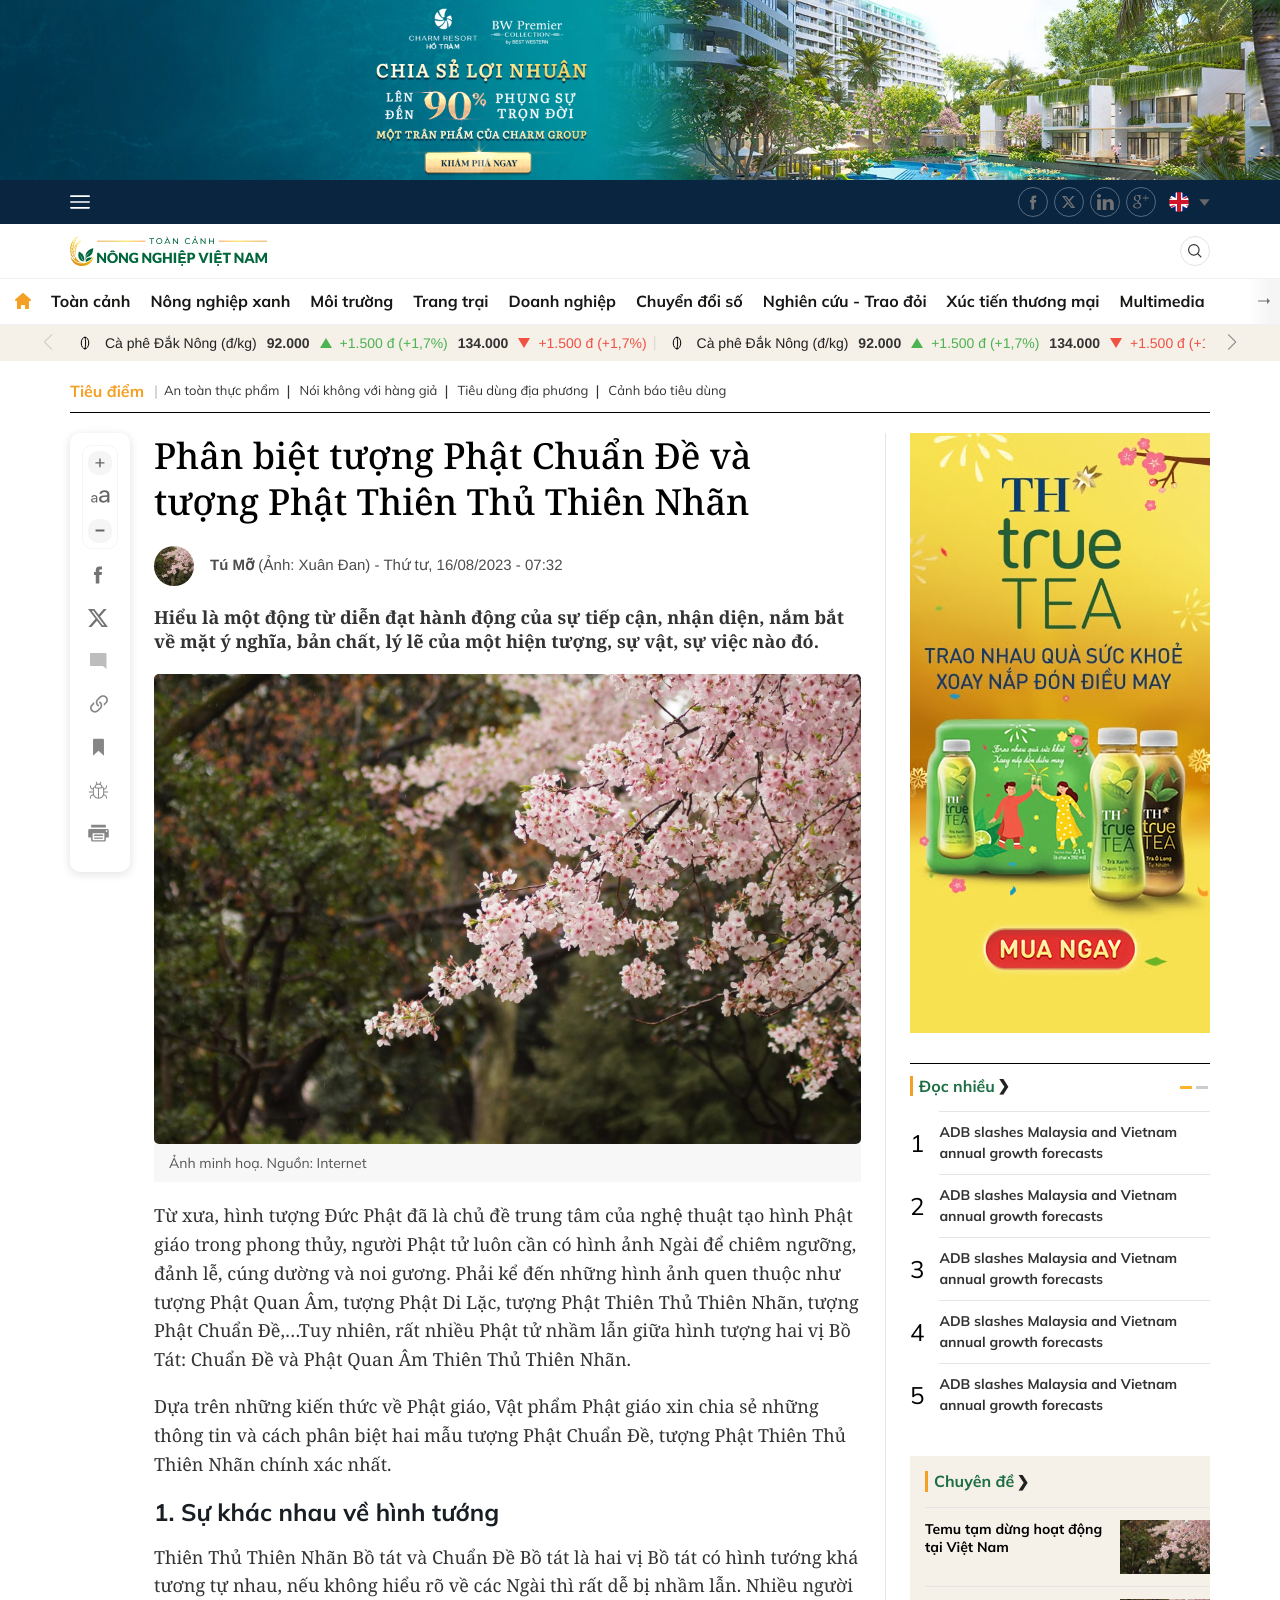
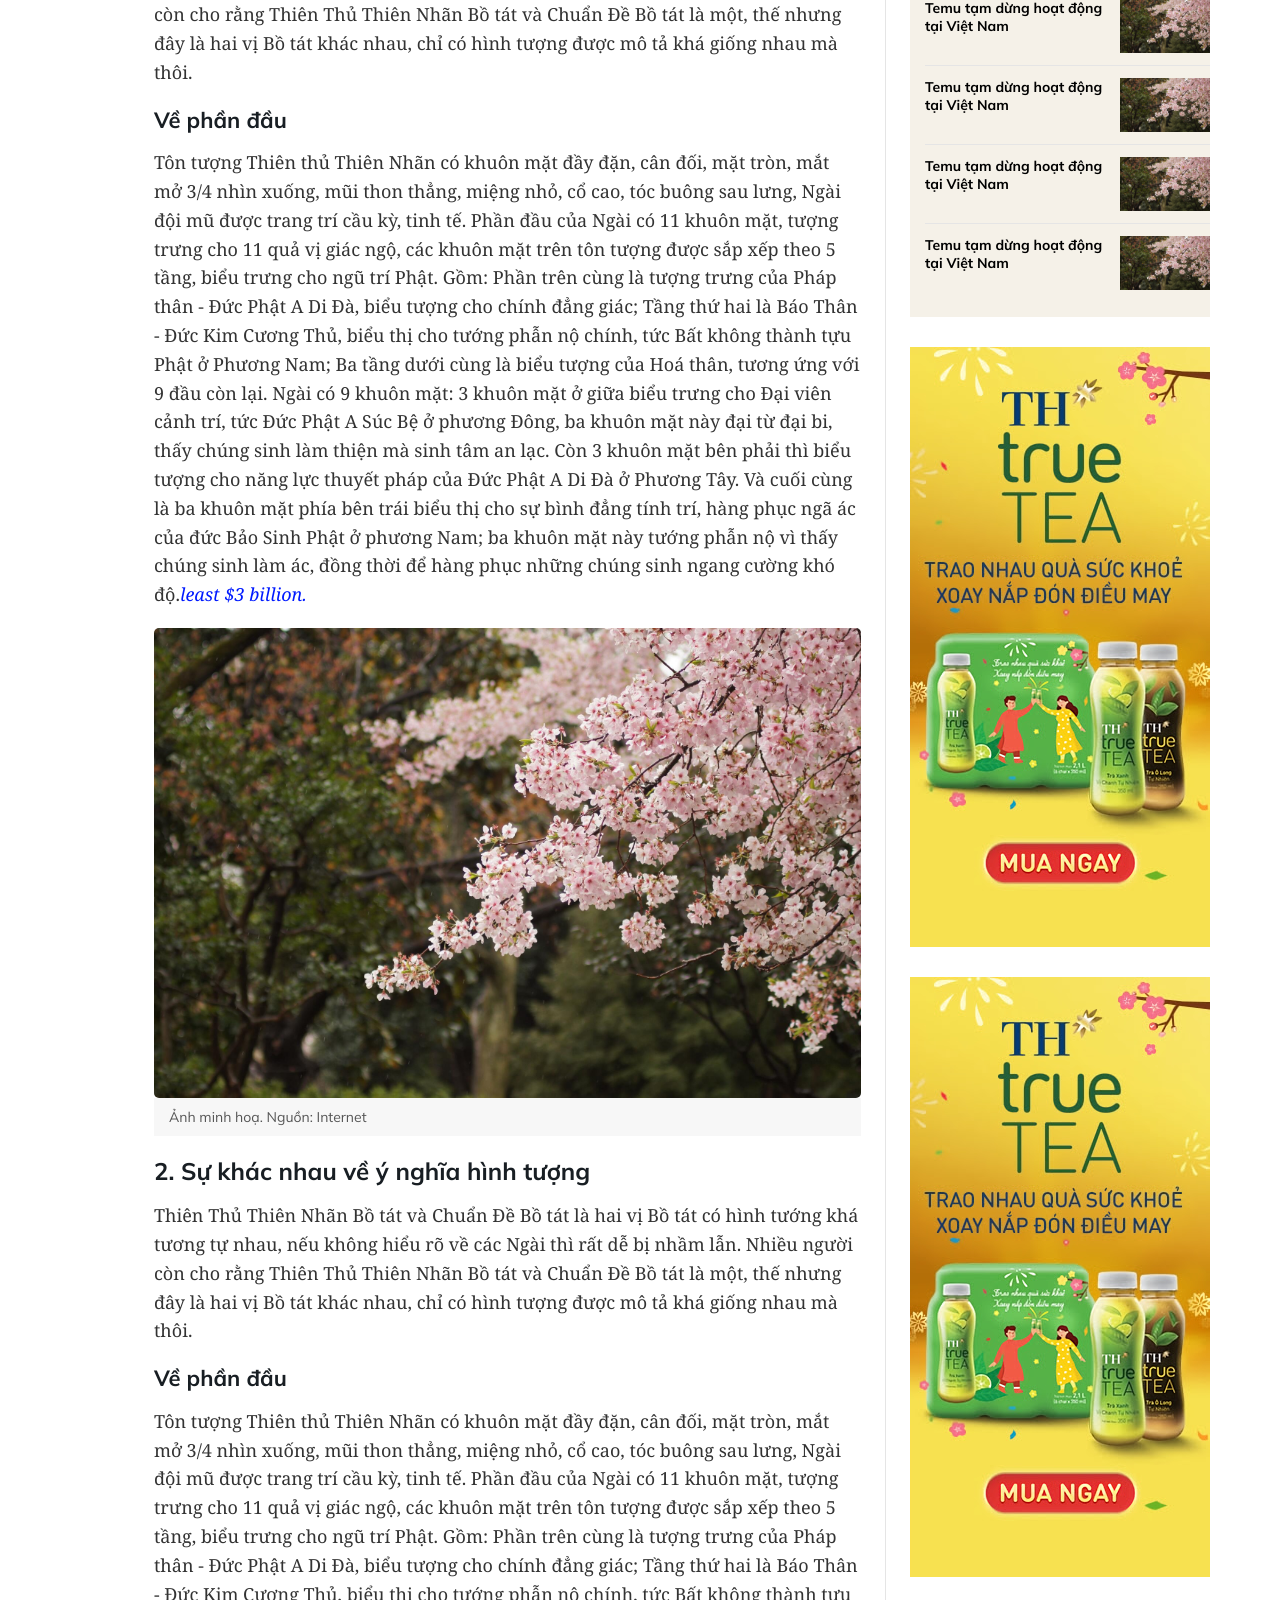
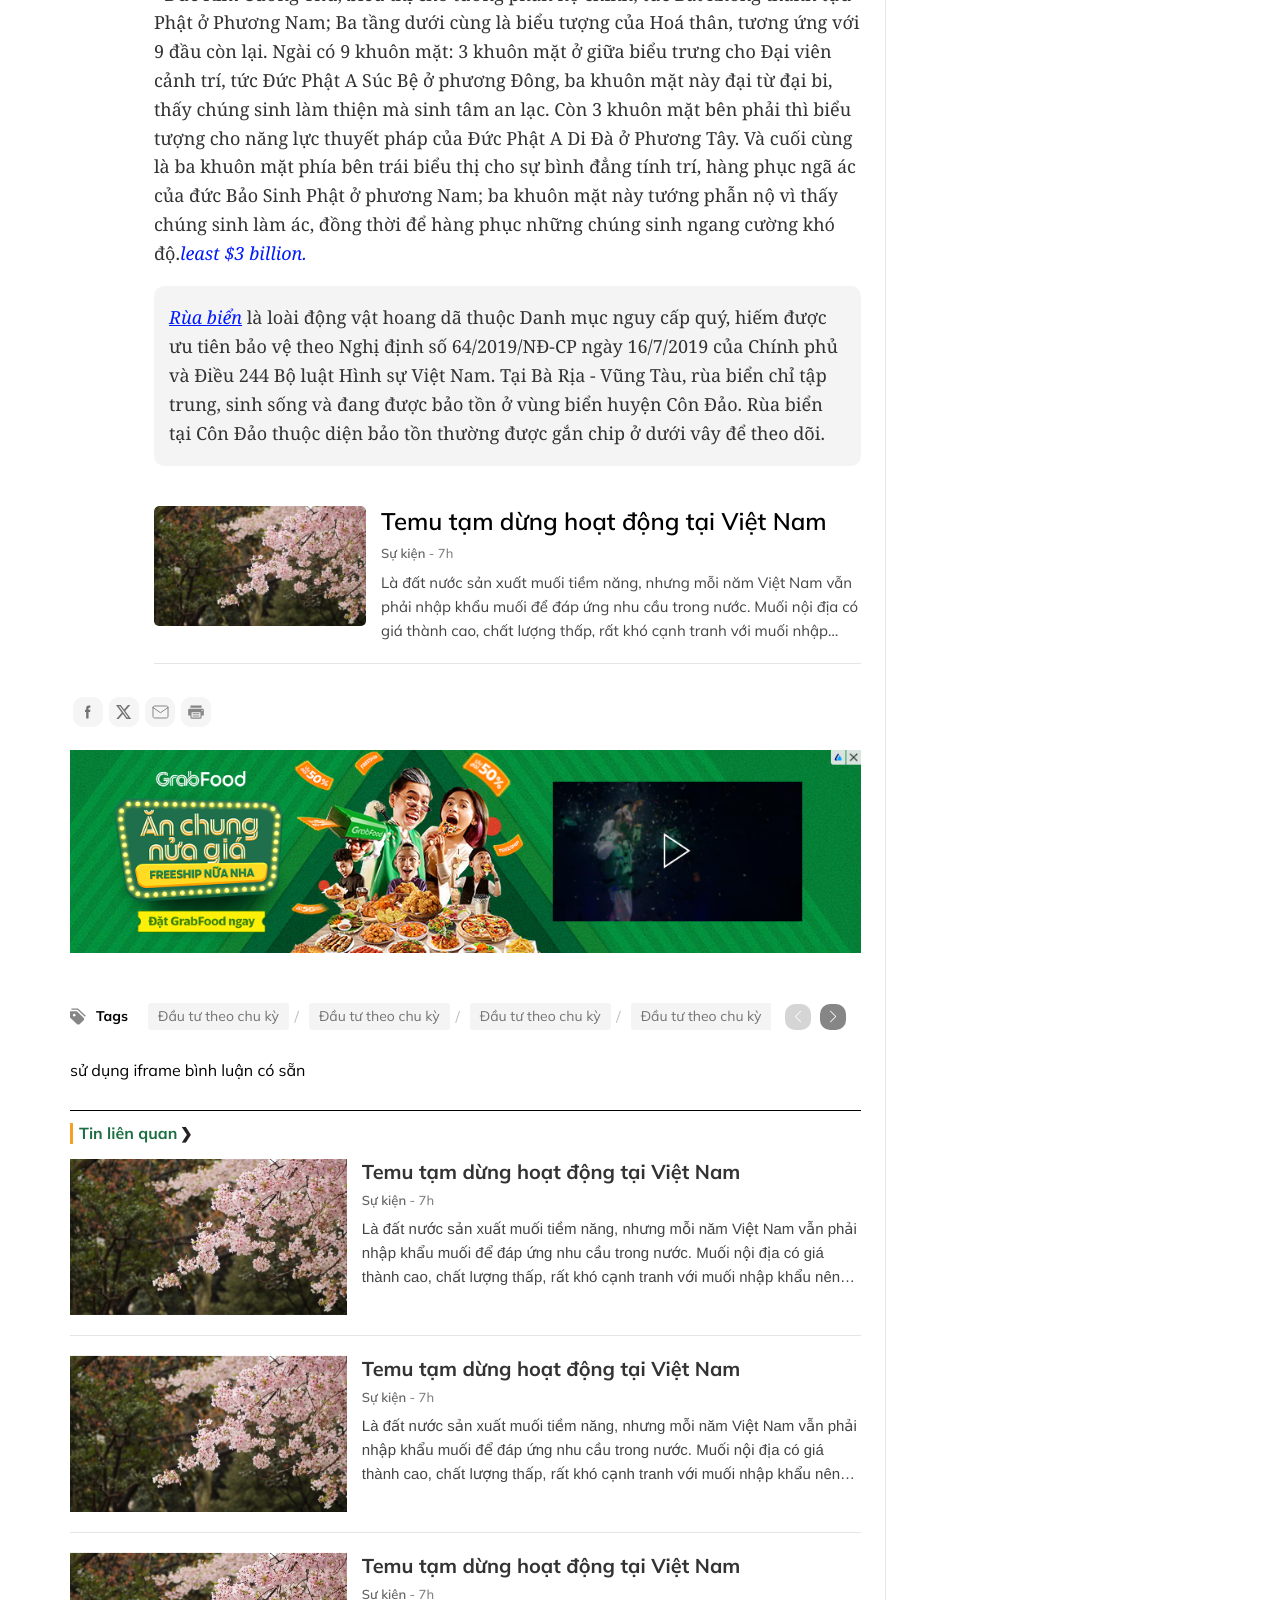
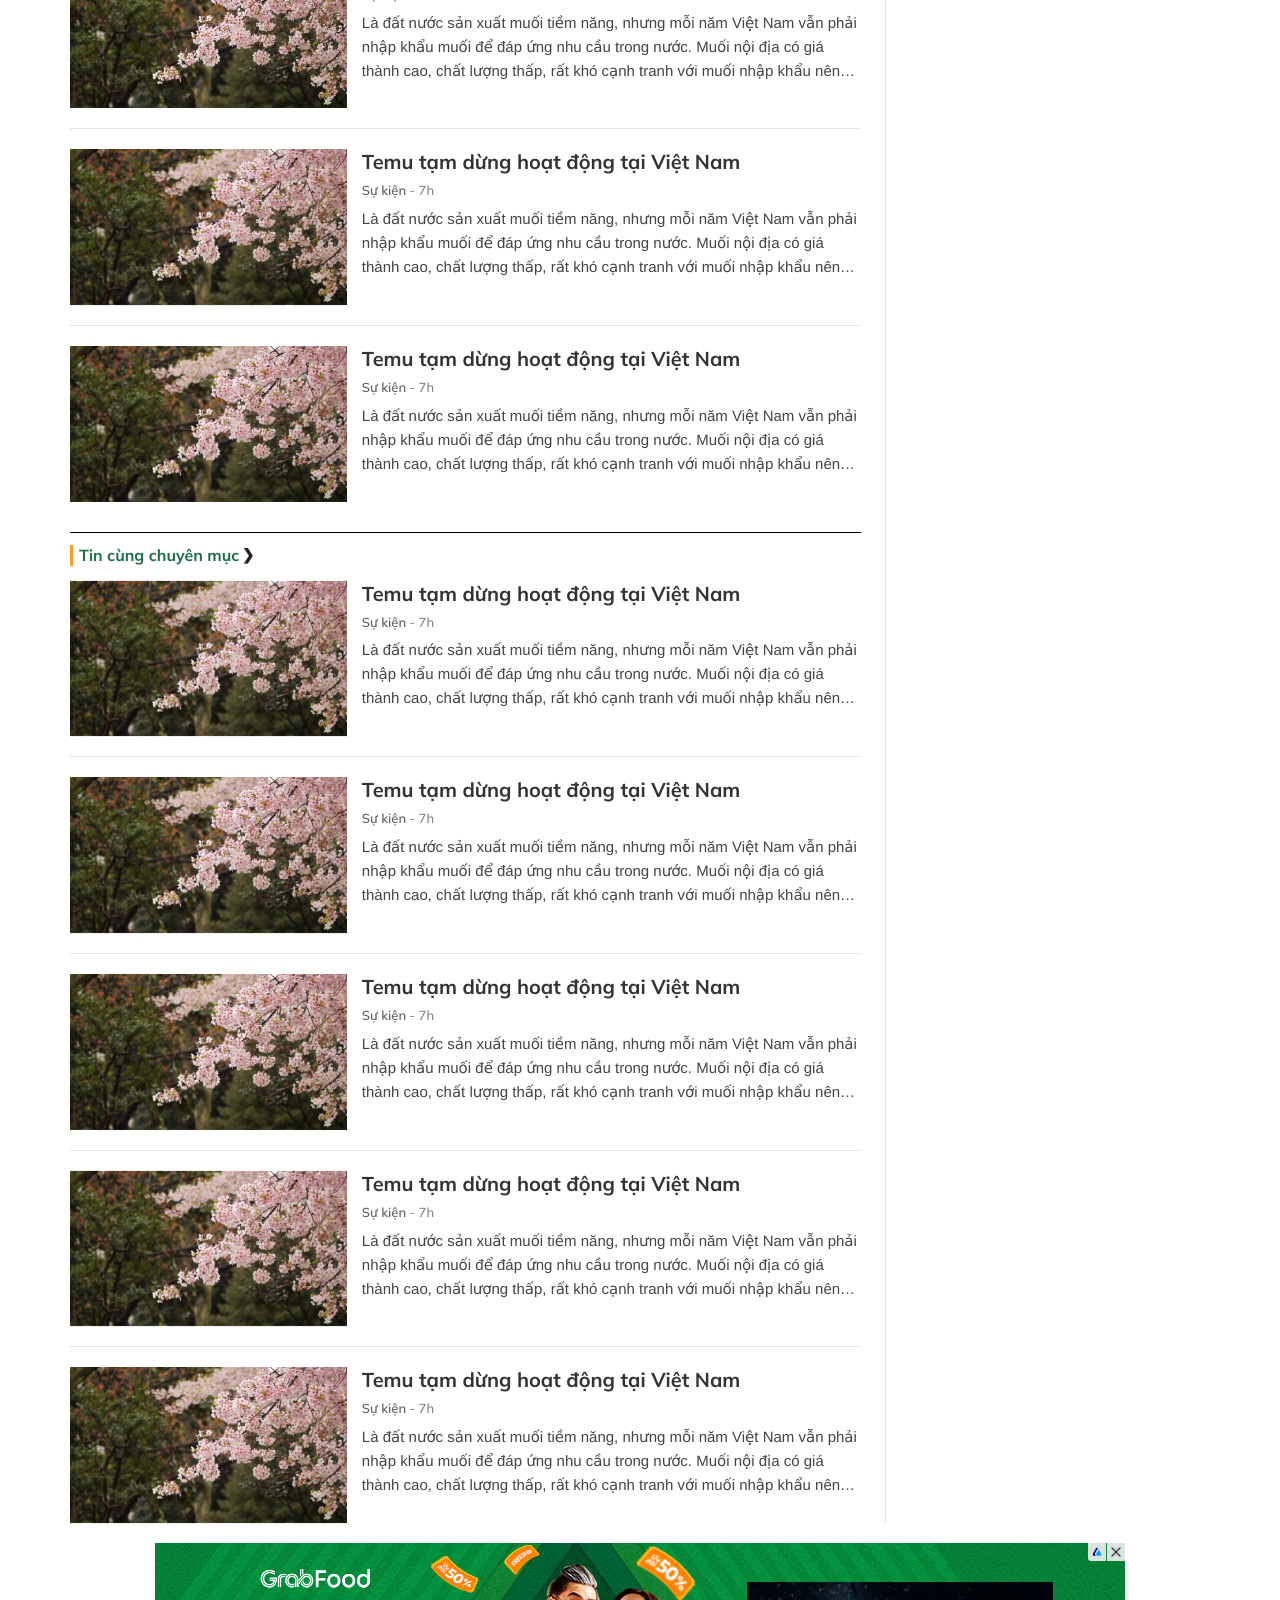
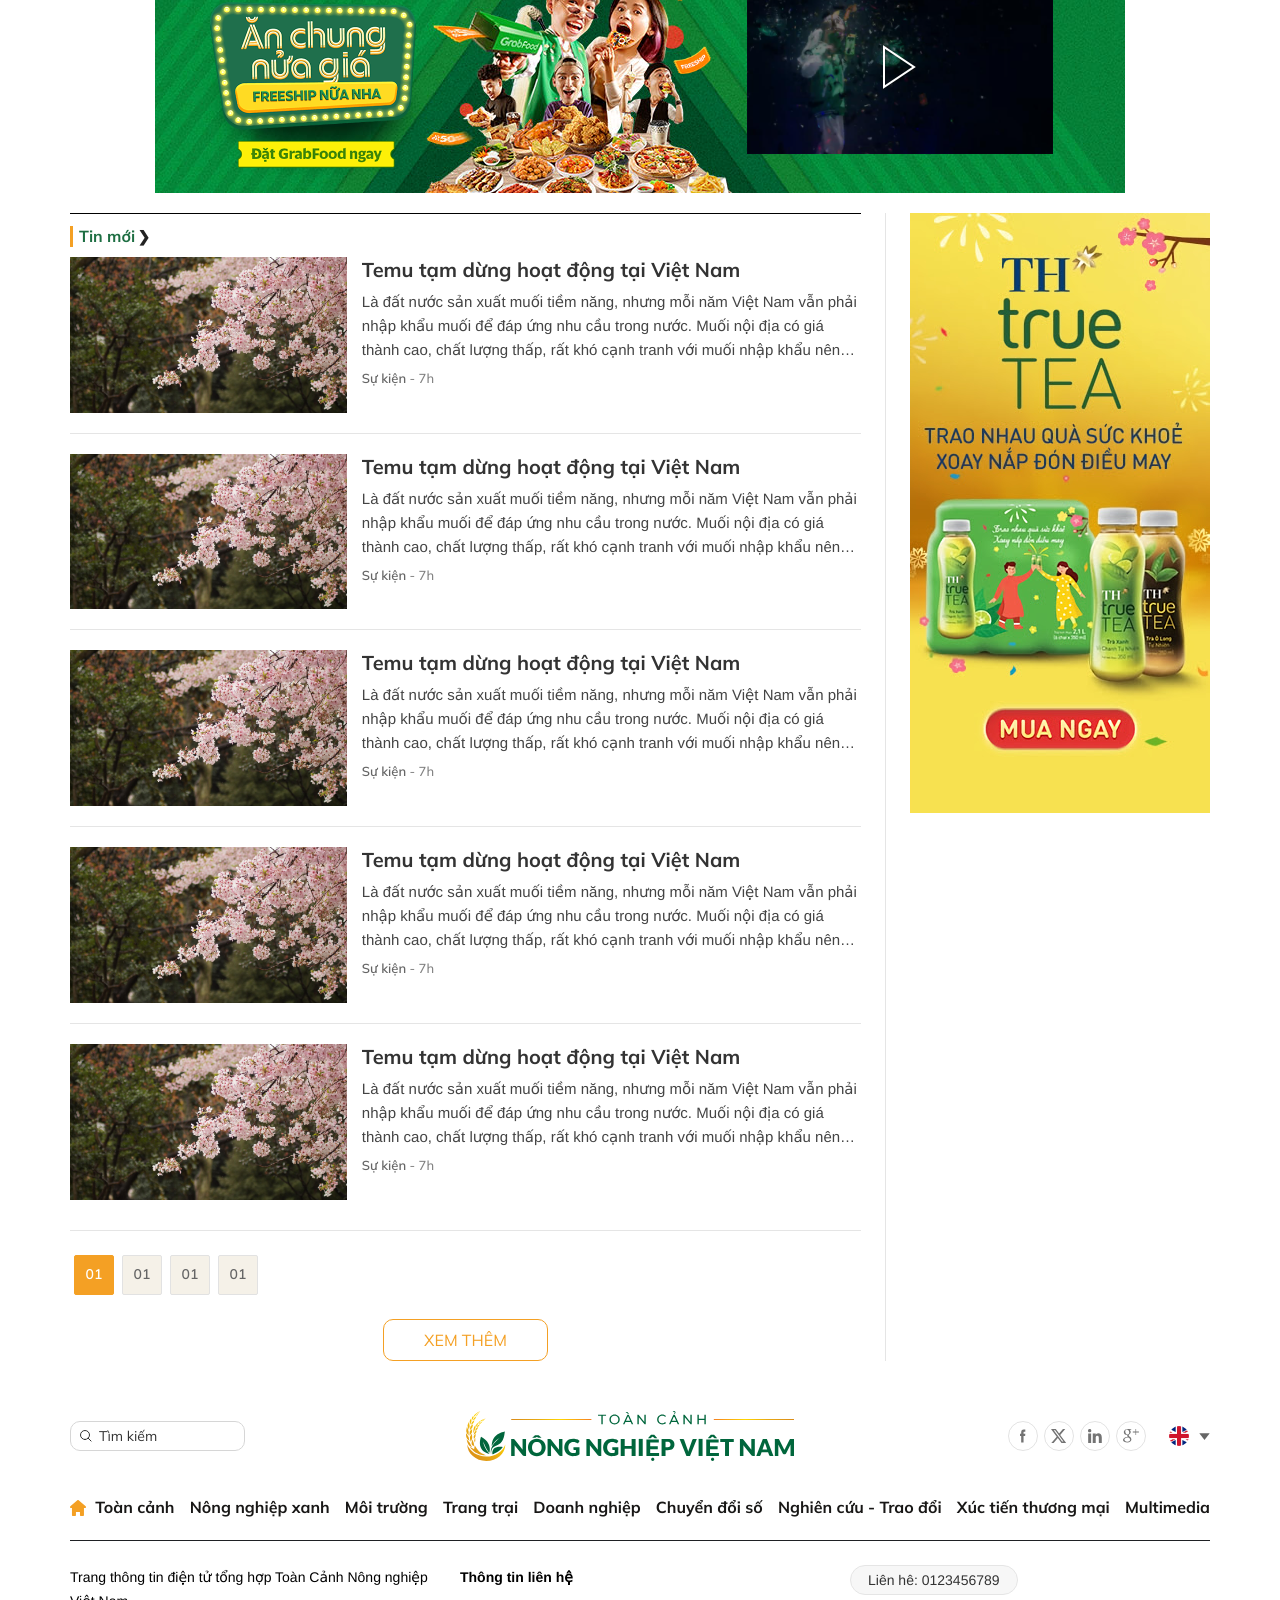
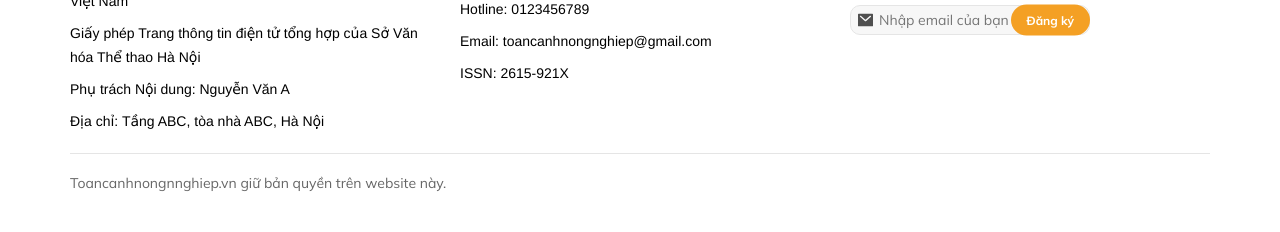
<file: detail.html>
<!DOCTYPE html>
<html lang="vi">
    <head>
        <meta charset="UTF-8" />
        <meta http-equiv="X-UA-Compatible" content="IE=edge" />
        <meta name="viewport" content="width=device-width, initial-scale=1.0" />
        <!-- favicon -->
        <!-- <link rel="shortcut icon" href="./images/favicon/favicon.ico" type="image/x-icon" /> -->
        <!-- end favicon -->
        <title>Tạp chí Tài chính Bảo hiểm</title>
        <!-- font -->
        <link rel="preconnect" href="https://fonts.googleapis.com">
        <link rel="preconnect" href="https://fonts.gstatic.com" crossorigin>
        <link href="https://fonts.googleapis.com/css2?family=Noto+Serif:ital,wght@0,100..900;1,100..900&display=swap" rel="stylesheet">
        <!-- end font -->
        <link rel="stylesheet" href="./lib/swiper/swiper-bundle.min.css" />
        <link rel="stylesheet" href="./css/style.css" />
        <script src="./lib/jquery/jquery-3.7.1.min.js"></script>
    </head>

    <body>
        <!-- ads top -->
        <div class="ads-top">
            <a href="#">
                <img src="./images/ads_top.png" alt="">
            </a>
        </div>
        <!-- end ads top -->
        <!-- header -->
        <header id="header" class="header relative z-50 js__stickyHeader">
            <!-- pc -->
            <div class="d-3xl-block d-xl-none">
                <div class="header-desk relative z-10">
                    <!-- top -->
                    <div class="header-desk-top bg-blue-0a w-wrapper py-4">
                        <div class="header-desk-top__container w-1140 d-3xl-flex items-center justify-between">
                            <!-- left -->
                            <div class="left d-3xl-flex items-center">
                                <ul class="contact-list fs-14 font-arial d-3xl-flex items-center text-white">
                                    <li class="contact-item">
                                        <span class="contact-text d-3xl-flex items-center">Thứ hai, 14/08/2023</span>
                                    </li>
                                    <li class="contact-item">
                                        <a class="contact-link d-3xl-flex items-center" href="#">Thông tin tòa soạn</a>
                                    </li>
                                    <li class="contact-item">
                                        <a href="tel:012345678" class="contact-link d-3xl-flex items-center">Hotline: <strong>0988599580</strong></a>
                                    </li>
                                </ul>
                            </div>
                            <!-- end left -->

                            <!-- right -->
                            <div class="right d-3xl-flex items-center gap-20">
                                <!-- social -->
                                <ul class="social d-3xl-flex items-center">
                                    <li class="social-item">
                                        <a href="#" class="social-link">
                                            <img src="./images/svg/fb-gray.svg" loading="lazy" alt="" width="" height="">
                                        </a>
                                    </li>
                                    <li class="social-item">
                                        <a href="#" class="social-link">
                                            <img src="./images/svg/twitter-gray.svg" loading="lazy" alt="" width="" height="">
                                        </a>
                                    </li>
                                    <li class="social-item">
                                        <a href="#" class="social-link">
                                            <img src="./images/svg/linked-gray.svg" loading="lazy" alt="" width="" height="">
                                        </a>
                                    </li>
                                    <li class="social-item">
                                        <a href="#" class="social-link">
                                            <img src="./images/svg/gg+-gray.svg" loading="lazy" alt="" width="" height="">
                                        </a>
                                    </li>
                                </ul>
                                <!-- end social -->

                                <!-- language -->
                                <div class="language fs-14 js__languageContainer text-white font-arial fw-700">
                                    <div class="language-default d-3xl-flex items-center js__languageDefault">
                                        <div class="language-default__item d-3xl-flex items-center mr-10 js__languageDefaultText">
                                            <span class="language-text d-3xl-inline mr-10">English</span>
                                            <img src="./images/flag_2.png" class="language-img" alt="">
                                        </div>
                                        <div class="language-down">
                                            <img src="./images/svg/Polygon-down.svg" alt="">
                                        </div>
                                    </div>
                                    <div class="language-list">
                                        <!-- item -->
                                        <div class="language-item d-3xl-flex items-center js__languageItem">
                                            <span class="language-text d-3xl-inline mr-10">English</span>
                                            <img src="./images/flag_2.png" class="language-img" alt="">
                                        </div>
                                        <!-- end item -->
                                        <!-- item -->
                                        <div class="language-item d-3xl-flex items-center js__languageItem">
                                            <span class="language-text d-3xl-inline mr-10">Tiếng việt</span>
                                            <img src="./images/flag_1.png" class="language-img" alt="">
                                        </div>
                                        <!-- end item -->
                                    </div>
                                </div>
                                <!-- end language -->

                            </div>
                            <!-- end right -->
                        </div>
                    </div>
                    <!-- end top -->
                    
                    <!-- center -->
                    <div class="header-desk-center bg-green-e7 w-wrapper">
                        <div class="header-desk-center__container w-1140 d-3xl-flex items-center py-20">
                            <!-- left -->
                            <div class="left flex-1">
                                <!-- search desk -->
                                <div class="search-desk fs-14">
                                    <form action="" class="relative">
                                        <input type="hidden" name="mod" value="archive">
                                        <input type="hidden" name="act" value="search">
                                        <input name="search" type="text" class="search-input fs-14 w-full h-full" placeholder="Tìm kiếm">
                                        <button class="search-btn">
                                            <img src="./images/svg/search-gray.svg" loading="lazy" alt="" width="12" height="12">
                                        </button>
                                    </form>
                                </div>
                                <!-- end search desk -->
                            </div>
                            <!-- end left -->
                            
                            <!-- center -->
                            <div class="center flex-0">
                                <!-- logo -->
                                <div class="logo d-3xl-flex items-center gap-10">
                                    <a href="#" class="logo-img">
                                        <img src="./images/svg/logo.svg" alt="">
                                    </a>
                                </div>
                                <!-- end logo -->
                            </div>
                            <!-- end center -->
                            <!-- right -->
                            <div class="right flex-1 d-3xl-flex items-center justify-end">
                                <div class="q&a-btn">
                                    <!-- btn -->
                                    <a href="#" class="btn-secondary fs-14 fw-bold font-arial text-gray-f7">Hỏi đáp</a>
                                    <!-- end btn -->
                                </div>
                            </div>
                            <!-- end right -->
                            
                        </div>
                    </div>
                    <!-- end center -->

                    <!-- menu -->
                    <div class="header-desk-menu bg-white w-wrapper relative bg-white no-print">
                        
                        <div class="header-desk-menu__container w-1140 d-3xl-flex items-center justify-between">
                            <!-- navbar -->
                            <nav class="navbar flex-1">
                                <ul class="navbar-wrapper d-3xl-flex items-center justify-between">
                                    <li class="navbar-item flex-0">
                                        <a href="#" class="icon-16">
                                            <img src="./images/svg/Homepage-yellow.svg" alt="" class="">
                                        </a>
                                    </li>
                                    <!-- item -->
                                    <li class="navbar-item">
                                        <div class="navbar-item__heading d-3xl-flex items-center fw-700 fs-16">
                                            <a href="#" class="navbar-item__text flex-1 d-3xl-inline-block text-gray-18">Toàn cảnh</a>
                                        </div>
                                        <ul class="navbar-dropdown fs-14 scroll">
                                            <li class="navbar-dropdown__item">
                                                <a href="#" class="navbar-dropdown__link">Trong nước</a>
                                            </li>
                                            <li class="navbar-dropdown__item">
                                                <a href="#" class="navbar-dropdown__link">Quốc tế</a>
                                            </li>
                                            <li class="navbar-dropdown__item">
                                                <a href="#" class="navbar-dropdown__link">Tin phật sự</a>
                                            </li>
                                            <li class="navbar-dropdown__item">
                                                <a href="#" class="navbar-dropdown__link">Tin mới</a>
                                            </li>
                                        </ul>
                                    </li>
                                    <!-- end item -->
                                    <!-- item -->
                                    <li class="navbar-item">
                                        <div class="navbar-item__heading d-3xl-flex items-center fw-700 fs-16">
                                            <a href="#" class="navbar-item__text flex-1 d-3xl-inline-block text-gray-18">Nông nghiệp xanh</a>
                                        </div>
                                        <ul class="navbar-dropdown fs-14 scroll">
                                            <li class="navbar-dropdown__item">
                                                <a href="#" class="navbar-dropdown__link">Trong nước</a>
                                            </li>
                                            <li class="navbar-dropdown__item">
                                                <a href="#" class="navbar-dropdown__link">Quốc tế</a>
                                            </li>
                                            <li class="navbar-dropdown__item">
                                                <a href="#" class="navbar-dropdown__link">Tin phật sự</a>
                                            </li>
                                            <li class="navbar-dropdown__item">
                                                <a href="#" class="navbar-dropdown__link">Tin mới</a>
                                            </li>
                                        </ul>
                                    </li>
                                    <!-- end item -->
                                    <!-- item -->
                                    <li class="navbar-item">
                                        <div class="navbar-item__heading d-3xl-flex items-center fw-700 fs-16">
                                            <a href="#" class="navbar-item__text flex-1 d-3xl-inline-block text-gray-18">Môi trường</a>
                                        </div>
                                        <ul class="navbar-dropdown fs-14 scroll">
                                            <li class="navbar-dropdown__item">
                                                <a href="#" class="navbar-dropdown__link">Trong nước</a>
                                            </li>
                                            <li class="navbar-dropdown__item">
                                                <a href="#" class="navbar-dropdown__link">Quốc tế</a>
                                            </li>
                                            <li class="navbar-dropdown__item">
                                                <a href="#" class="navbar-dropdown__link">Tin phật sự</a>
                                            </li>
                                            <li class="navbar-dropdown__item">
                                                <a href="#" class="navbar-dropdown__link">Tin mới</a>
                                            </li>
                                        </ul>
                                    </li>
                                    <!-- end item -->
                                    <!-- item -->
                                    <li class="navbar-item">
                                        <div class="navbar-item__heading d-3xl-flex items-center fw-700 fs-16">
                                            <a href="#" class="navbar-item__text flex-1 d-3xl-inline-block text-gray-18">Trang trại</a>
                                        </div>
                                        <ul class="navbar-dropdown fs-14 scroll">
                                            <li class="navbar-dropdown__item">
                                                <a href="#" class="navbar-dropdown__link">Trong nước</a>
                                            </li>
                                            <li class="navbar-dropdown__item">
                                                <a href="#" class="navbar-dropdown__link">Quốc tế</a>
                                            </li>
                                            <li class="navbar-dropdown__item">
                                                <a href="#" class="navbar-dropdown__link">Tin phật sự</a>
                                            </li>
                                            <li class="navbar-dropdown__item">
                                                <a href="#" class="navbar-dropdown__link">Tin mới</a>
                                            </li>
                                        </ul>
                                    </li>
                                    <!-- end item -->
                                    <!-- item -->
                                    <li class="navbar-item">
                                        <div class="navbar-item__heading d-3xl-flex items-center fw-700 fs-16">
                                            <a href="#" class="navbar-item__text flex-1 d-3xl-inline-block text-gray-18">Doanh nghiệp</a>
                                        </div>
                                        <ul class="navbar-dropdown fs-14 scroll">
                                            <li class="navbar-dropdown__item">
                                                <a href="#" class="navbar-dropdown__link">Trong nước</a>
                                            </li>
                                            <li class="navbar-dropdown__item">
                                                <a href="#" class="navbar-dropdown__link">Quốc tế</a>
                                            </li>
                                            <li class="navbar-dropdown__item">
                                                <a href="#" class="navbar-dropdown__link">Tin phật sự</a>
                                            </li>
                                            <li class="navbar-dropdown__item">
                                                <a href="#" class="navbar-dropdown__link">Tin mới</a>
                                            </li>
                                        </ul>
                                    </li>
                                    <!-- end item -->
                                    <!-- item -->
                                    <li class="navbar-item">
                                        <div class="navbar-item__heading d-3xl-flex items-center fw-700 fs-16">
                                            <a href="#" class="navbar-item__text flex-1 d-3xl-inline-block text-gray-18">Chuyển đổi số</a>
                                        </div>
                                        <ul class="navbar-dropdown fs-14 scroll">
                                            <li class="navbar-dropdown__item">
                                                <a href="#" class="navbar-dropdown__link">Trong nước</a>
                                            </li>
                                            <li class="navbar-dropdown__item">
                                                <a href="#" class="navbar-dropdown__link">Quốc tế</a>
                                            </li>
                                            <li class="navbar-dropdown__item">
                                                <a href="#" class="navbar-dropdown__link">Tin phật sự</a>
                                            </li>
                                            <li class="navbar-dropdown__item">
                                                <a href="#" class="navbar-dropdown__link">Tin mới</a>
                                            </li>
                                        </ul>
                                    </li>
                                    <!-- end item -->
                                    <!-- item -->
                                    <li class="navbar-item">
                                        <div class="navbar-item__heading d-3xl-flex items-center fw-700 fs-16">
                                            <a href="#" class="navbar-item__text flex-1 d-3xl-inline-block text-gray-18">Nghiên cứu - Trao đổi</a>
                                        </div>
                                        <ul class="navbar-dropdown fs-14 scroll">
                                            <li class="navbar-dropdown__item">
                                                <a href="#" class="navbar-dropdown__link">Trong nước</a>
                                            </li>
                                            <li class="navbar-dropdown__item">
                                                <a href="#" class="navbar-dropdown__link">Quốc tế</a>
                                            </li>
                                            <li class="navbar-dropdown__item">
                                                <a href="#" class="navbar-dropdown__link">Tin phật sự</a>
                                            </li>
                                            <li class="navbar-dropdown__item">
                                                <a href="#" class="navbar-dropdown__link">Tin mới</a>
                                            </li>
                                        </ul>
                                    </li>
                                    <!-- end item -->
                                    <!-- item -->
                                    <li class="navbar-item">
                                        <div class="navbar-item__heading d-3xl-flex items-center fw-700 fs-16">
                                            <a href="#" class="navbar-item__text flex-1 d-3xl-inline-block text-gray-18">Xúc tiến thương mại</a>
                                        </div>
                                        <ul class="navbar-dropdown fs-14 scroll">
                                            <li class="navbar-dropdown__item">
                                                <a href="#" class="navbar-dropdown__link">Trong nước</a>
                                            </li>
                                            <li class="navbar-dropdown__item">
                                                <a href="#" class="navbar-dropdown__link">Quốc tế</a>
                                            </li>
                                            <li class="navbar-dropdown__item">
                                                <a href="#" class="navbar-dropdown__link">Tin phật sự</a>
                                            </li>
                                            <li class="navbar-dropdown__item">
                                                <a href="#" class="navbar-dropdown__link">Tin mới</a>
                                            </li>
                                        </ul>
                                    </li>
                                    <!-- end item -->
                                    <!-- item -->
                                    <li class="navbar-item">
                                        <div class="navbar-item__heading d-3xl-flex items-center fw-700 fs-16">
                                            <a href="#" class="navbar-item__text flex-1 d-3xl-inline-block text-gray-18">Multimedia</a>
                                        </div>
                                        <ul class="navbar-dropdown fs-14 scroll">
                                            <li class="navbar-dropdown__item">
                                                <a href="#" class="navbar-dropdown__link">Trong nước</a>
                                            </li>
                                            <li class="navbar-dropdown__item">
                                                <a href="#" class="navbar-dropdown__link">Quốc tế</a>
                                            </li>
                                            <li class="navbar-dropdown__item">
                                                <a href="#" class="navbar-dropdown__link">Tin phật sự</a>
                                            </li>
                                            <li class="navbar-dropdown__item">
                                                <a href="#" class="navbar-dropdown__link">Tin mới</a>
                                            </li>
                                        </ul>
                                    </li>
                                    <!-- end item -->
                                    
                                    
                                
                                </ul>
                            </nav>
                            <!-- end navbar -->
                        </div>
                    </div>
                    <!-- end menu -->
                </div>
            </div>
            <!-- end pc -->
             
            <!-- mb -->
            <div class="d-3xl-none d-xl-block">
                <div class="header-mb relative z-10">
                   <!-- top -->
                    <div class="header-mb-top w-wrapper bg-blue-0a">
                        <div class="header-mb-top__container w-1140 d-3xl-flex items-center justify-between py-4">
                            <!-- left-->
                            <div class="header-mb-top__left">
                                <!-- submenu -->
                                <div class="sub-menu">
                                    <!-- icon bar -->
                                    <div class="icon-bar js__clickShowMenuMb">
                                        <img src="./images/svg/bar-w.svg" alt="">
                                    </div>
                                    <!-- end icon bar -->
                                    <!-- content -->
                                    <div class="sub-menu__content">
                                        <!-- close -->
                                        <div class="sub-menu__close js__closeSubMenu d-3xl-flex items-center">
                                            <img src="./images/svg/close-gray.svg" alt="">
                                        </div>
                                        <!-- end close -->
            
                                        <div class="sub-menu__container">
                                            <!-- list -->
                                            <div class="sub-menu__list">
                                                <!-- item -->
                                                <div class="sub-menu__item px-20">
                                                    <!-- heading -->
                                                    <div class="heading-sub d-3xl-flex items-center justify-between py-8 text-red-993">
                                                        <h3 class="heading-sub__title fs-14 fw-500 uppercase">
                                                            <a href="#">Tin tức</a>
                                                        </h3>
                                                        <div class="heading-sub__arrow js__dropDown">
                                                            <img src="./images/svg/arrow-down-gray.svg" alt="">
                                                        </div>
                                                    </div>
                                                    <!-- end heading -->
            
                                                    <!-- sub menu list -->
                                                    <ul class="list-sub js__listSubMenu">
                                                        <li class="item-sub">
                                                            <a href="#" class="item-sub__link fs-16">Release Calender</a>
                                                        </li>
                                                        <li class="item-sub">
                                                            <a href="#" class="item-sub__link fs-16">Release Calender</a>
                                                        </li>
                                                        <li class="item-sub">
                                                            <a href="#" class="item-sub__link fs-16">Release Calender</a>
                                                        </li>
                                                    </ul>
                                                    <!-- end sub menu list -->
                                                </div>
                                                <!-- end item -->
                                                <!-- item -->
                                                <div class="sub-menu__item px-20">
                                                    <!-- heading -->
                                                    <div class="heading-sub d-3xl-flex items-center justify-between py-8 text-red-993">
                                                        <h3 class="heading-sub__title fs-14 fw-500 uppercase">
                                                            <a href="#">Tin tức</a>
                                                        </h3>
                                                        <div class="heading-sub__arrow js__dropDown">
                                                            <img src="./images/svg/arrow-down-gray.svg" alt="">
                                                        </div>
                                                    </div>
                                                    <!-- end heading -->
            
                                                    <!-- sub menu list -->
                                                    <ul class="list-sub js__listSubMenu">
                                                        <li class="item-sub">
                                                            <a href="#" class="item-sub__link fs-16">Release Calender</a>
                                                        </li>
                                                        <li class="item-sub">
                                                            <a href="#" class="item-sub__link fs-16">Release Calender</a>
                                                        </li>
                                                        <li class="item-sub">
                                                            <a href="#" class="item-sub__link fs-16">Release Calender</a>
                                                        </li>
                                                    </ul>
                                                    <!-- end sub menu list -->
                                                </div>
                                                <!-- end item -->
                                                <!-- item -->
                                                <div class="sub-menu__item px-20">
                                                    <!-- heading -->
                                                    <div class="heading-sub d-3xl-flex items-center justify-between py-8 text-red-993">
                                                        <h3 class="heading-sub__title fs-14 fw-500 uppercase">
                                                            <a href="#">Tin tức</a>
                                                        </h3>
                                                        <div class="heading-sub__arrow js__dropDown">
                                                            <img src="./images/svg/arrow-down-gray.svg" alt="">
                                                        </div>
                                                    </div>
                                                    <!-- end heading -->
            
                                                    <!-- sub menu list -->
                                                    <ul class="list-sub js__listSubMenu">
                                                        <li class="item-sub">
                                                            <a href="#" class="item-sub__link fs-16">Release Calender</a>
                                                        </li>
                                                        <li class="item-sub">
                                                            <a href="#" class="item-sub__link fs-16">Release Calender</a>
                                                        </li>
                                                        <li class="item-sub">
                                                            <a href="#" class="item-sub__link fs-16">Release Calender</a>
                                                        </li>
                                                    </ul>
                                                    <!-- end sub menu list -->
                                                </div>
                                                <!-- end item -->
                                                
                                                
                                            </div>
                                            <!-- end list -->
                                        </div>
                                    </div>
                                    <!-- end content -->
                                    <div class="overlay js__overlay"></div>
                                </div>
                                <!-- end submenu -->
                            </div>
                            <!-- end left-->

                            <!-- right -->
                            <div class="header-mb-top__right d-3xl-flex items-center gap-10">
                                <!-- social -->
                                <ul class="social d-3xl-flex items-center">
                                    <li class="social-item">
                                        <a href="#" class="social-link">
                                            <img src="./images/svg/fb-gray.svg" loading="lazy" alt="" width="" height="">
                                        </a>
                                    </li>
                                    <li class="social-item">
                                        <a href="#" class="social-link">
                                            <img src="./images/svg/twitter-gray.svg" loading="lazy" alt="" width="" height="">
                                        </a>
                                    </li>
                                    <li class="social-item">
                                        <a href="#" class="social-link">
                                            <img src="./images/svg/linked-gray.svg" loading="lazy" alt="" width="" height="">
                                        </a>
                                    </li>
                                    <li class="social-item">
                                        <a href="#" class="social-link">
                                            <img src="./images/svg/gg+-gray.svg" loading="lazy" alt="" width="" height="">
                                        </a>
                                    </li>
                                </ul>
                                <!-- end social -->
    
                                <!-- language -->
                                <div class="language fs-14 js__languageContainer text-white font-arial fw-700">
                                    <div class="language-default d-3xl-flex items-center js__languageDefault">
                                        <div class="language-default__item d-3xl-flex items-center mr-10 js__languageDefaultText">
                                            <span class="language-text d-3xl-inline mr-10">English</span>
                                            <img src="./images/flag_2.png" class="language-img" alt="">
                                        </div>
                                        <div class="language-down">
                                            <img src="./images/svg/Polygon-down.svg" alt="">
                                        </div>
                                    </div>
                                    <div class="language-list">
                                        <!-- item -->
                                        <div class="language-item d-3xl-flex items-center js__languageItem">
                                            <span class="language-text d-3xl-inline mr-10">English</span>
                                            <img src="./images/flag_2.png" class="language-img" alt="">
                                        </div>
                                        <!-- end item -->
                                        <!-- item -->
                                        <div class="language-item d-3xl-flex items-center js__languageItem">
                                            <span class="language-text d-3xl-inline mr-10">Tiếng việt</span>
                                            <img src="./images/flag_1.png" class="language-img" alt="">
                                        </div>
                                        <!-- end item -->
                                    </div>
                                </div>
                                <!-- end language -->
                            </div>
                            <!-- end right -->

                        </div>
                    </div>
                    <!-- end top -->
                    <!-- center -->
                    <div class="header-mb-center w-wrapper bg-white py-8">
                        <div class="header-mb-center__container w-1140 d-3xl-flex items-center justify-between py-4">
                            <!-- left -->
                            <div class="left flex-1">
                                <!-- logo -->
                                <div class="logo">
                                    <a href="#" class="logo-img">
                                        <img src="./images/svg/logo.svg" alt="">
                                    </a>
                                </div>
                                <!-- end logo -->
                            </div>
                            <!-- end left -->
                           
                            <!-- right -->
                            <div class="right">
                                <!-- search mb -->
                                <div class="search-mb">
                                    <div class="search-mb__icon js__searchMb">
                                        <img src="./images/svg/search-gray.svg" alt="">
                                    </div>
                                    <!-- form -->
                                    <div class="header-search-mb__form h-60 w-full js__formSearchMb shadow">
                                        <form action="" class="w-full h-full">
                                            <div class="relative w-full h-full">
                                                <input type="text" class="header-search-input w-full h-full p-12 fs-16 js__focusSearchMb" placeholder="Search...">
                                                <div class="header-search-btn absolute h-full d-3xl-flex items-center p-8 js__closeSearchMb icon-16">
                                                    <img src="./images/svg/close-gray.svg" alt="">
                                                </div>
                                            </div>
                                        </form>
                                    </div>
                                    <!-- end form -->
                                </div>
                                <!-- end search mb -->
                            </div>
                            <!-- end right -->
                        </div>
                    </div>
                    <!-- end center -->
                    <!-- navbar menu mb -->
                    <div class="navbar-menu-mb js__navbarMenuMb py-12 pl-15 pr-40 relative">
                        <ul class="navbar-mb js__navbarMb d-3xl-flex items-center fs-16 text-gray-18 fw-700">
                            <li class="navbar-item flex-0">
                                <a href="#" class="">
                                    <img src="./images/svg/Homepage-yellow.svg" alt="">
                                </a>
                            </li>
                            <li class="navbar-item">
                                <a href="#">Toàn cảnh</a>
                            </li>
                            <li class="navbar-item">
                                <a href="#">Nông nghiệp xanh</a>
                            </li>
                            <li class="navbar-item">
                                <a href="#">Môi trường</a>
                            </li>
                            <li class="navbar-item">
                                <a href="#">Trang trại</a>
                            </li>
                            <li class="navbar-item">
                                <a href="#">Doanh nghiệp</a>
                            </li>
                            <li class="navbar-item">
                                <a href="#">Chuyển đổi số</a>
                            </li>
                            <li class="navbar-item">
                                <a href="#">Nghiên cứu - Trao đỏi</a>
                            </li>
                            <li class="navbar-item">
                                <a href="#">Xúc tiến thương mại</a>
                            </li>
                            <li class="navbar-item">
                                <a href="#">Multimedia</a>
                            </li>
                        </ul>
                        <div class="navbar-scroll-icon js__navbarIcon">
                            <img src="./images/svg/arrow-next-gray-2.svg" alt="">
                        </div>
                    </div>
                    <!-- end navbar menu mb -->
                </div>
            </div>
            <!-- end mb -->

        </header>
        <!-- end header -->
        <!-- main -->
        <main id="main" class="main">

            <!-- primary -->
            <section class="section-primary relative z-10 over-hidden w-wrapper bg-yellow-f5">
                <div class="section-primary__container relative w-1400 w-md-500 py-8 px-20">
                    <!-- silde -->
                    <div class="section-primary__slide swiper-button-tertiary js__autoSlideContainer relative px-40">
                        <div class="swiper js__swiperAuto">
                            <div class="swiper-wrapper">
                                <!-- slide item -->
                                <div class="swiper-slide">
                                    <!-- article -->
                                    <div class="article font-arial fs-14 d-3xl-flex items-center">
                                        <div class="article-icon mr-10">
                                            <img src="./images/svg/icon_cafe_1.svg" alt="">
                                        </div>
                                        <div class="article-name">Cà phê Đắk Nông (đ/kg)</div>
                                        <div class="article-info up d-3xl-flex items-center ml-10">
                                            <span class="article-info__text">92.000</span>
                                            <div class="article-info__index d-3xl-flex items-center">
                                                <div class="index-icon mr-8">
                                                    <img src="./images/svg/polygon-up-green.svg" alt="" class="icon-up">
                                                    <img src="./images/svg/polygon-down-red.svg" alt="" class="icon-down">
                                                </div>
                                                <span class="index-text">+1.500 đ (+1,7%)</span>
                                            </div>
                                        </div>
                                        <div class="article-info down d-3xl-flex items-center ml-10">
                                            <span class="article-info__text">134.000</span>
                                            <div class="article-info__index d-3xl-flex items-center">
                                                <div class="index-icon mr-8">
                                                    <img src="./images/svg/polygon-up-green.svg" alt="" class="icon-up">
                                                    <img src="./images/svg/polygon-down-red.svg" alt="" class="icon-down">
                                                </div>
                                                <span class="index-text">+1.500 đ (+1,7%)</span>
                                            </div>
                                        </div>
                                    </div>
                                    <!-- end article -->
                                </div>
                                <!-- end slide item -->
                                <!-- slide item -->
                                <div class="swiper-slide">
                                    <!-- article -->
                                    <div class="article font-arial fs-14 d-3xl-flex items-center">
                                        <div class="article-icon mr-10">
                                            <img src="./images/svg/icon_cafe_1.svg" alt="">
                                        </div>
                                        <div class="article-name">Cà phê Đắk Nông (đ/kg)</div>
                                        <div class="article-info up d-3xl-flex items-center ml-10">
                                            <span class="article-info__text">92.000</span>
                                            <div class="article-info__index d-3xl-flex items-center">
                                                <div class="index-icon mr-8">
                                                    <img src="./images/svg/polygon-up-green.svg" alt="" class="icon-up">
                                                    <img src="./images/svg/polygon-down-red.svg" alt="" class="icon-down">
                                                </div>
                                                <span class="index-text">+1.500 đ (+1,7%)</span>
                                            </div>
                                        </div>
                                        <div class="article-info down d-3xl-flex items-center ml-10">
                                            <span class="article-info__text">134.000</span>
                                            <div class="article-info__index d-3xl-flex items-center">
                                                <div class="index-icon mr-8">
                                                    <img src="./images/svg/polygon-up-green.svg" alt="" class="icon-up">
                                                    <img src="./images/svg/polygon-down-red.svg" alt="" class="icon-down">
                                                </div>
                                                <span class="index-text">+1.500 đ (+1,7%)</span>
                                            </div>
                                        </div>
                                    </div>
                                    <!-- end article -->
                                </div>
                                <!-- end slide item -->
                                <!-- slide item -->
                                <div class="swiper-slide">
                                    <!-- article -->
                                    <div class="article font-arial fs-14 d-3xl-flex items-center">
                                        <div class="article-icon mr-10">
                                            <img src="./images/svg/icon_cafe_1.svg" alt="">
                                        </div>
                                        <div class="article-name">Cà phê Đắk Nông (đ/kg)</div>
                                        <div class="article-info up d-3xl-flex items-center ml-10">
                                            <span class="article-info__text">92.000</span>
                                            <div class="article-info__index d-3xl-flex items-center">
                                                <div class="index-icon mr-8">
                                                    <img src="./images/svg/polygon-up-green.svg" alt="" class="icon-up">
                                                    <img src="./images/svg/polygon-down-red.svg" alt="" class="icon-down">
                                                </div>
                                                <span class="index-text">+1.500 đ (+1,7%)</span>
                                            </div>
                                        </div>
                                        <div class="article-info down d-3xl-flex items-center ml-10">
                                            <span class="article-info__text">134.000</span>
                                            <div class="article-info__index d-3xl-flex items-center">
                                                <div class="index-icon mr-8">
                                                    <img src="./images/svg/polygon-up-green.svg" alt="" class="icon-up">
                                                    <img src="./images/svg/polygon-down-red.svg" alt="" class="icon-down">
                                                </div>
                                                <span class="index-text">+1.500 đ (+1,7%)</span>
                                            </div>
                                        </div>
                                    </div>
                                    <!-- end article -->
                                </div>
                                <!-- end slide item -->
                                <!-- slide item -->
                                <div class="swiper-slide">
                                    <!-- article -->
                                    <div class="article font-arial fs-14 d-3xl-flex items-center">
                                        <div class="article-icon mr-10">
                                            <img src="./images/svg/icon_cafe_1.svg" alt="">
                                        </div>
                                        <div class="article-name">Cà phê Đắk Nông (đ/kg)</div>
                                        <div class="article-info up d-3xl-flex items-center ml-10">
                                            <span class="article-info__text">92.000</span>
                                            <div class="article-info__index d-3xl-flex items-center">
                                                <div class="index-icon mr-8">
                                                    <img src="./images/svg/polygon-up-green.svg" alt="" class="icon-up">
                                                    <img src="./images/svg/polygon-down-red.svg" alt="" class="icon-down">
                                                </div>
                                                <span class="index-text">+1.500 đ (+1,7%)</span>
                                            </div>
                                        </div>
                                        <div class="article-info down d-3xl-flex items-center ml-10">
                                            <span class="article-info__text">134.000</span>
                                            <div class="article-info__index d-3xl-flex items-center">
                                                <div class="index-icon mr-8">
                                                    <img src="./images/svg/polygon-up-green.svg" alt="" class="icon-up">
                                                    <img src="./images/svg/polygon-down-red.svg" alt="" class="icon-down">
                                                </div>
                                                <span class="index-text">+1.500 đ (+1,7%)</span>
                                            </div>
                                        </div>
                                    </div>
                                    <!-- end article -->
                                </div>
                                <!-- end slide item -->
                                <!-- slide item -->
                                <div class="swiper-slide">
                                    <!-- article -->
                                    <div class="article font-arial fs-14 d-3xl-flex items-center">
                                        <div class="article-icon mr-10">
                                            <img src="./images/svg/icon_cafe_1.svg" alt="">
                                        </div>
                                        <div class="article-name">Cà phê Đắk Nông (đ/kg)</div>
                                        <div class="article-info up d-3xl-flex items-center ml-10">
                                            <span class="article-info__text">92.000</span>
                                            <div class="article-info__index d-3xl-flex items-center">
                                                <div class="index-icon mr-8">
                                                    <img src="./images/svg/polygon-up-green.svg" alt="" class="icon-up">
                                                    <img src="./images/svg/polygon-down-red.svg" alt="" class="icon-down">
                                                </div>
                                                <span class="index-text">+1.500 đ (+1,7%)</span>
                                            </div>
                                        </div>
                                        <div class="article-info down d-3xl-flex items-center ml-10">
                                            <span class="article-info__text">134.000</span>
                                            <div class="article-info__index d-3xl-flex items-center">
                                                <div class="index-icon mr-8">
                                                    <img src="./images/svg/polygon-up-green.svg" alt="" class="icon-up">
                                                    <img src="./images/svg/polygon-down-red.svg" alt="" class="icon-down">
                                                </div>
                                                <span class="index-text">+1.500 đ (+1,7%)</span>
                                            </div>
                                        </div>
                                    </div>
                                    <!-- end article -->
                                </div>
                                <!-- end slide item -->
                                
                            </div>
                        </div>
                        <div class="swiper-button-next"></div>
                        <div class="swiper-button-prev"></div>
                    </div>
                    <!-- end silde -->
                </div>
            </section>
            <!-- end primary -->
            <!-- bredcrumb tertiary-->
            <div class="breadcrumb-tertiary relative w-wrapper z-10 over-hidden py-20">
                <div class="breadcrumb-tertiary__container w-1140 w-md-500 border-b-00 pb-10 d-3xl-flex items-center">
                    <h2 class="heading-one flex-0 fs-16 fw-700 text-yellow-f4">
                        <a href="#">Tiêu điểm</a>
                    </h2>
                    <div class="heading-slide heading-slide-secondary js__autoSlideContainer ml-20 flex-1" style="max-width: 100%;">
                        <div class="swiper js__swiperAuto fs-13 text-gray-33">
                            <div class="swiper-wrapper">
                                <div class="swiper-slide">
                                    <a href="#">An toàn thực phẩm</a>
                                </div>
                                <div class="swiper-slide">
                                    <a href="#">Nói không với hàng giả</a>
                                </div>
                                <div class="swiper-slide">
                                    <a href="#">Tiêu dùng địa phương</a>
                                </div>
                                <div class="swiper-slide">
                                    <a href="#">Cảnh báo tiêu dùng</a>
                                </div>
                            </div>
                        </div>
                    </div>
                </div>
            </div>
            <!-- end bredcrumb tertiary-->
            
            <!-- detail primary -->
            <section class="detail-primary relative z-10 w-wrapper">
                <div class="detail-primary__container block-primary w-1140 w-md-500 d-3xl-flex">
                    <!-- left -->
                    <div class="detail-primary__left block-primary__left border-r-e5 pr-24 mr-24">

                        <!-- detail box first -->
                        <div class="detail-box-first d-3xl-flex mb-20">
                            <!-- share detail -->
                            <div class="share-detail flex-0 relative d-3xl-block d-md-none">
                                <div class="share-detail__container">
                                    <ul class="share-detail__list">
                                        <li class="share-detail__item change-size js__changeSizeButton">
                                            <div class="size-plus change-size__item js__plusSize">
                                                <img src="./images/svg/+.svg" alt="">
                                            </div>
                                            <div class="text-size change-size__item">
                                                <img src="./images/svg/aA.svg" alt="">
                                            </div>
                                            <div class="size-default change-size__item js__defaultSize">
                                                <img src="./images/svg/-.svg" alt="">
                                            </div>
                                        </li>
                                        <li class="share-detail__item">
                                            <a href="#" class="share-detail__link">
                                                <img src="./images/svg/fb-gray.svg" alt="">
                                            </a>
                                        </li>
                                        <li class="share-detail__item">
                                            <a href="#" class="share-detail__link">
                                                <img src="./images/svg/twitter-gray.svg" alt="">
                                            </a>
                                        </li>
                                        <li class="share-detail__item">
                                            <a href="#" class="share-detail__link">
                                                <img src="./images/svg/cmt-gray.svg" alt="">
                                            </a>
                                        </li>
                                        <li class="share-detail__item">
                                            <a href="#" class="share-detail__link">
                                                <img src="./images/svg/link-gray.svg" alt="">
                                            </a>
                                        </li>
                                        <li class="share-detail__item">
                                            <a href="#" class="share-detail__link">
                                                <img src="./images/svg/bookmask.svg" alt="">
                                            </a>
                                        </li>
                                        <li class="share-detail__item">
                                            <a href="#" class="share-detail__link">
                                                <img src="./images/svg/error-gray.svg" alt="">
                                            </a>
                                        </li>
                                        <li class="share-detail__item">
                                            <div onclick="window.print()" class="share-detail__link pointer">
                                                <img src="./images/svg/print-gray.svg" alt="">
                                            </div>
                                        </li>
                                    </ul>
                                </div>
                            </div>
                            <!-- end share detail -->
                            
                            <!-- detail content-->
                            <div class="detail-content flex-1 pl-24 js__changeSizeContent">
                                <!-- detail title -->
                                <h1 class="detail-title">
                                    Phân biệt tượng Phật Chuẩn Đề và tượng Phật Thiên Thủ Thiên Nhãn
                                </h1>
                                <!-- end detail title -->

                                <!-- detail author -->
                                <div class="detail-author d-3xl-flex items-center mb-20 mb-md-12">
                                    <!-- author img-->
                                    <div class="author-img flex-0 w-40px mr-16">
                                        <a href="#" class="ratio-1x1 round-999 over-hidden">
                                            <img src="./images/2.jpg" alt="">
                                        </a>
                                    </div>
                                    <!-- end author img -->
                                    <!-- author name -->
                                    <div class="author-name fs-15 text-gray-4d font-arial flex-1">
                                        <strong>Tú Mỡ</strong>
                                        <span>(Ảnh: Xuân Đan)</span>
                                        <span class="d-md-block"><span class="d-md-none">- </span>Thứ tư, 16/08/2023 - 07:32</span>
                                    </div>
                                    <!-- end author name -->
                                    
                                </div>
                                <!-- end detail author -->

                                <!-- detail sapo -->
                                <div class="detail-sapo">
                                    <p>Hiểu là một động từ diễn đạt hành động của sự tiếp cận, nhận diện, nắm bắt về mặt ý nghĩa, bản chất, lý lẽ của một hiện tượng, sự vật, sự việc nào đó.</p>
                                </div>
                                <!-- end detail sapo -->
                                <div id="explus-editor">
                                    <figure class="expNoEdit">
                                        <a data-fancybox="gallery" href="./images/2.jpg" data-caption="VNG từng dự kiến IPO tại Mỹ. Ảnh Vneconomy">
                                            <img src="./images/2.jpg" alt="">
                                          </a>
                                          <figcaption>
                                            <h2 class="expEdit">
                                                Ảnh minh hoạ. Nguồn: Internet
                                            </h2>
                                        </figcaption>
                                    </figure>
                                    <p>Từ xưa, hình tượng Đức Phật đã là chủ đề trung tâm của nghệ thuật tạo hình Phật giáo trong phong thủy, người Phật tử luôn cần có hình ảnh Ngài để chiêm ngưỡng, đảnh lễ, cúng dường và noi gương. Phải kể đến những hình ảnh quen thuộc như tượng Phật Quan Âm, tượng Phật Di Lặc, tượng Phật Thiên Thủ Thiên Nhãn, tượng Phật Chuẩn Đề,…Tuy nhiên, rất nhiều Phật tử nhầm lẫn giữa hình tượng hai vị Bồ Tát: Chuẩn Đề và Phật Quan Âm Thiên Thủ Thiên Nhãn.</p>
                                    <p>Dựa trên những kiến thức về Phật giáo, Vật phẩm Phật giáo xin chia sẻ những thông tin và cách phân biệt hai mẫu tượng Phật Chuẩn Đề, tượng Phật Thiên Thủ Thiên Nhãn chính xác nhất.</p>
                                    <h2>1. Sự khác nhau về hình tướng</h2>
                                    <p> Thiên Thủ Thiên Nhãn Bồ tát và Chuẩn Đề Bồ tát là hai vị Bồ tát có hình tướng khá tương tự nhau, nếu không hiểu rõ về các Ngài thì rất dễ bị nhầm lẫn. Nhiều người còn cho rằng Thiên Thủ Thiên Nhãn Bồ tát và Chuẩn Đề Bồ tát là một, thế nhưng đây là hai vị Bồ tát khác nhau, chỉ có hình tượng được mô tả khá giống nhau mà thôi.</p>
                                    <h3 id="detail-el-1">Về phần đầu</h3>
                                    <p>Tôn tượng Thiên thủ Thiên Nhãn có khuôn mặt đầy đặn, cân đối, mặt tròn, mắt mở 3/4 nhìn xuống, mũi thon thẳng, miệng nhỏ, cổ cao, tóc buông sau lưng, Ngài đội mũ được trang trí cầu kỳ, tinh tế. Phần đầu của Ngài có 11 khuôn mặt, tượng trưng cho 11 quả vị giác ngộ, các khuôn mặt trên tôn tượng được sắp xếp theo 5 tầng, biểu trưng cho ngũ trí Phật. Gồm: Phần trên cùng là tượng trưng của Pháp thân - Đức Phật A Di Đà, biểu tượng cho chính đẳng giác; Tầng thứ hai là Báo Thân - Đức Kim Cương Thủ, biểu thị cho tướng phẫn nộ chính, tức Bất không thành tựu Phật ở Phương Nam; Ba tầng dưới cùng là biểu tượng của Hoá thân, tương ứng với 9 đầu còn lại. Ngài có 9 khuôn mặt: 3 khuôn mặt ở giữa biểu trưng cho Đại viên cảnh trí, tức Đức Phật A Súc Bệ ở phương Đông, ba khuôn mặt này đại từ đại bi, thấy chúng sinh làm thiện mà sinh tâm an lạc. Còn 3 khuôn mặt bên phải thì biểu tượng cho năng lực thuyết pháp của Đức Phật A Di Đà ở Phương Tây. Và cuối cùng là ba khuôn mặt phía bên trái biểu thị cho sự bình đẳng tính trí, hàng phục ngã ác của đức Bảo Sinh Phật ở phương Nam; ba khuôn mặt này tướng phẫn nộ vì thấy chúng sinh làm ác, đồng thời để hàng phục những chúng sinh ngang cường khó độ.<a href="#">least $3 billion.</a></p>
                                    <figure class="expNoEdit">
                                        <a data-fancybox="gallery" href="./images/2.jpg" data-caption="VNG từng dự kiến IPO tại Mỹ. Ảnh Vneconomy">
                                            <img src="./images/2.jpg" alt="">
                                          </a>
                                          <figcaption>
                                            <h2 class="expEdit">
                                                Ảnh minh hoạ. Nguồn: Internet
                                            </h2>
                                        </figcaption>
                                    </figure>
                                    <h2 id="detail-el-2">2. Sự khác nhau về ý nghĩa hình tượng</h2>
                                    <p> Thiên Thủ Thiên Nhãn Bồ tát và Chuẩn Đề Bồ tát là hai vị Bồ tát có hình tướng khá tương tự nhau, nếu không hiểu rõ về các Ngài thì rất dễ bị nhầm lẫn. Nhiều người còn cho rằng Thiên Thủ Thiên Nhãn Bồ tát và Chuẩn Đề Bồ tát là một, thế nhưng đây là hai vị Bồ tát khác nhau, chỉ có hình tượng được mô tả khá giống nhau mà thôi.</p>
                                    <h3>Về phần đầu</h3>
                                    <p>Tôn tượng Thiên thủ Thiên Nhãn có khuôn mặt đầy đặn, cân đối, mặt tròn, mắt mở 3/4 nhìn xuống, mũi thon thẳng, miệng nhỏ, cổ cao, tóc buông sau lưng, Ngài đội mũ được trang trí cầu kỳ, tinh tế. Phần đầu của Ngài có 11 khuôn mặt, tượng trưng cho 11 quả vị giác ngộ, các khuôn mặt trên tôn tượng được sắp xếp theo 5 tầng, biểu trưng cho ngũ trí Phật. Gồm: Phần trên cùng là tượng trưng của Pháp thân - Đức Phật A Di Đà, biểu tượng cho chính đẳng giác; Tầng thứ hai là Báo Thân - Đức Kim Cương Thủ, biểu thị cho tướng phẫn nộ chính, tức Bất không thành tựu Phật ở Phương Nam; Ba tầng dưới cùng là biểu tượng của Hoá thân, tương ứng với 9 đầu còn lại. Ngài có 9 khuôn mặt: 3 khuôn mặt ở giữa biểu trưng cho Đại viên cảnh trí, tức Đức Phật A Súc Bệ ở phương Đông, ba khuôn mặt này đại từ đại bi, thấy chúng sinh làm thiện mà sinh tâm an lạc. Còn 3 khuôn mặt bên phải thì biểu tượng cho năng lực thuyết pháp của Đức Phật A Di Đà ở Phương Tây. Và cuối cùng là ba khuôn mặt phía bên trái biểu thị cho sự bình đẳng tính trí, hàng phục ngã ác của đức Bảo Sinh Phật ở phương Nam; ba khuôn mặt này tướng phẫn nộ vì thấy chúng sinh làm ác, đồng thời để hàng phục những chúng sinh ngang cường khó độ.<a href="#">least $3 billion.</a></p>
                                    
                                    
                                    <blockquote class="expNoEdit">
                                        <div class="bl expEdit">
                                            <p>
                                                <a class="autotag" href="#" target="_blank" rel="follow noopener">Rùa biển</a>
                                                là loài động vật hoang dã thuộc Danh
                                                mục nguy cấp quý, hiếm được ưu tiên
                                                bảo vệ theo Nghị định số
                                                64/2019/NĐ-CP ngày 16/7/2019 của
                                                Chính phủ và Điều 244 Bộ luật Hình
                                                sự Việt Nam. Tại Bà Rịa - Vũng Tàu,
                                                rùa biển chỉ tập trung, sinh sống và
                                                đang được bảo tồn ở vùng biển huyện
                                                Côn Đảo. Rùa biển tại Côn Đảo thuộc
                                                diện bảo tồn thường được gắn chip ở
                                                dưới vây để theo dõi.
                                            </p>
                                        </div>
                                    </blockquote>

                                    
                                </div>
                                
                                <!-- article related-->
                                <div class="article d-3xl-flex py-20 border-b-e5">
                                    <!-- img -->
                                    <div class="article-img flex-0 w-30 w-md-40 round-3xl-5 over-hidden">
                                        <a href="#" class="image-wrapper round-3xl-5 over-hidden">
                                            <img src="./images/2.jpg" alt="">
                                        </a>
                                    </div>
                                    <!-- end img -->
                                    <!-- content -->
                                    <div class="article-content flex-1 pl-15">
                                        <h3 class="article-title fs-24 fs-md-16 fw-600 lh-130">
                                            <a href="#" class="fix-text3">Temu tạm dừng hoạt động tại Việt Nam
                                            </a>
                                        </h3>
                                        <a href="#" class="time-public d-3xl-flex d-md-none items-center fs-13 mt-8">
                                            <span class="d-3xl-inline-block fw-600 text-gray-66">Sự kiện</span>
                                            <span class="d-3xl-inline-block fw-500 text-gray-82">&nbsp;-&nbsp;7h</span>
                                        </a>
                                        <div class="article-des d-md-none fs-15 text-gray-44 lh-130 mt-8">
                                            <p class="fix-text3"> Là đất nước sản xuất muối tiềm năng, nhưng mỗi năm Việt Nam vẫn phải nhập khẩu muối để đáp ứng nhu cầu trong nước. Muối nội địa có giá thành cao, chất lượng thấp, rất khó cạnh tranh với muối nhập khẩu nên khó tiêu thụ.</p>
                                        </div>
                                    </div>
                                    <!-- end content -->
                                </div>
                                <!-- end article related-->
                            </div>
                            <!-- end detail content-->
                            
                        </div>
                        <!-- end detail box first -->

                        <!-- detail box second -->
                        <div class="detail-box-second">
                            <!-- author & source -->
                            <div class="detail-author-source d-3xl-flex d-md-block items-center justify-between mt-30">
                                <!-- social -->
                                <ul class="social-detail d-3xl-flex items-center">
                                    <li class="social-item">
                                        <a href="#" class="social-link">
                                            <img src="./images/svg/fb-gray.svg" loading="lazy" alt="" width="" height="">
                                        </a>
                                    </li>
                                    <li class="social-item">
                                        <a href="#" class="social-link">
                                            <img src="./images/svg/twitter-gray.svg" loading="lazy" alt="" width="" height="">
                                        </a>
                                    </li>
                                    <li class="social-item">
                                        <a href="#" class="social-link">
                                            <img src="./images/svg/email-gray-3.svg" loading="lazy" alt="" width="" height="">
                                        </a>
                                    </li>
                                    <li class="social-item">
                                        <div  onclick="window.print()" class="pointer social-link">
                                            <img src="./images/svg/print-gray.svg" loading="lazy" alt="" width="" height="">
                                        </div>
                                    </li>
                                    
                                </ul>
                                <!-- end social -->
    
                                
                            </div>
                            <!-- end author & source -->

                            <div class="ads-center py-20 w-1140">
                                <img src="./images/ads_center.png" alt="">
                            </div>

                            <!-- detail tags pc-->
                            <div class="detail-tags__pc breadcrumb-primary d-3xl-flex d-md-none my-30 relative">
                                <div class="detail-tag__icon d-3xl-flex items-center flex-0 fs-14 text-gray-73">
                                    <div class="icon icon-16">
                                        <img src="./images/svg/tag.svg" alt="">
                                    </div>
                                    <span class="text d-3xl-inline-block pl-10 fw-700">Tags</span>
                                </div>

                                <div class="breadcrumb-primary__slide flex-1 js__autoSlideContainer pl-20">
                                    <div class="swiper js__swiperAuto">
                                        <div class="swiper-wrapper">
                                            <!-- slide -->
                                            <div class="swiper-slide">
                                                <div class="breadcrumb-primary__item fs-14 text-gray-73">
                                                    <a href="#" class="breadcrumb-primary__link">Đầu tư theo chu kỳ</a>
                                                </div>
                                            </div>
                                            <!-- end slide -->
                                            <!-- slide -->
                                            <div class="swiper-slide">
                                                <div class="breadcrumb-primary__item fs-14 text-gray-73">
                                                    <a href="#" class="breadcrumb-primary__link">Đầu tư theo chu kỳ</a>
                                                </div>
                                            </div>
                                            <!-- end slide -->
                                            <!-- slide -->
                                            <div class="swiper-slide">
                                                <div class="breadcrumb-primary__item fs-14 text-gray-73">
                                                    <a href="#" class="breadcrumb-primary__link">Đầu tư theo chu kỳ</a>
                                                </div>
                                            </div>
                                            <!-- end slide -->
                                            <!-- slide -->
                                            <div class="swiper-slide">
                                                <div class="breadcrumb-primary__item fs-14 text-gray-73">
                                                    <a href="#" class="breadcrumb-primary__link">Đầu tư theo chu kỳ</a>
                                                </div>
                                            </div>
                                            <!-- end slide -->
                                            <!-- slide -->
                                            <div class="swiper-slide">
                                                <div class="breadcrumb-primary__item fs-14 text-gray-73">
                                                    <a href="#" class="breadcrumb-primary__link">Đầu tư theo chu kỳ</a>
                                                </div>
                                            </div>
                                            <!-- end slide -->
                                        </div>
                                    </div>
                                    <div class="swiper-button-next"></div>
                                    <div class="swiper-button-prev"></div>
                                </div>
                                
                            </div>
                            <!-- end detail tags pc-->

                            <!-- detail tag mb -->
                            <div class="detail-tags__mb breadcrumb-primary d-3xl-none d-md-flex my-20 relative">
                                <div class="detail-tag__icon d-3xl-flex items-center flex-0 fs-14 text-gray-73">
                                    <div class="icon icon-16">
                                        <img src="./images/svg/tag.svg" alt="">
                                    </div>
                                    <span class="text d-3xl-inline-block pl-10 fw-700">Tags</span>
                                </div>

                                <ul class="detail-tags flex-1 ml-12">
                                    <li class="detail-tags__item">
                                        <a href="#" class="detail-tags__link">Philippines</a>
                                    </li>
                                    <li class="detail-tags__item">
                                        <a href="#" class="detail-tags__link">Philippines</a>
                                    </li>
                                    <li class="detail-tags__item">
                                        <a href="#" class="detail-tags__link">Philippines</a>
                                    </li>
                                    <li class="detail-tags__item">
                                        <a href="#" class="detail-tags__link">Philippines</a>
                                    </li>
                                    <li class="detail-tags__item">
                                        <a href="#" class="detail-tags__link">Philippines</a>
                                    </li>
                                </ul>
                                
                            </div>
                            <!-- end detail tag mb -->

                            <!-- cmt box -->
                            <div class="detail-comment mb-20">
                                sử dụng iframe bình luận có sẵn
                            </div>
                            <!-- end cmt box -->

                            <!-- sexteen -->
                            <div class="box-sixteen mt-30">
                                <!-- heading -->
                                <div class="box-sixteen__heading pt-12 border-t-00">
                                        <div class="heading-primary fs-16">
                                            <h2 class="heading-one flex-0 fw-700">
                                                <a href="#">Tin liên quan</a>
                                            </h2>
                                        </div>
                                    </div>
                                <!-- end heading -->

                                <!-- content -->
                                <div class="box-sixteen__content mt-15">
                                    <div class="article-list last-article">
                                        <!-- article -->
                                        <div class="article d-3xl-flex d-md-block py-20 border-b-e5">
                                            <!-- img -->
                                            <div class="article-img flex-0 w-35 w-md-full">
                                                <a href="#" class="ratio-16x9">
                                                    <img src="./images/2.jpg" alt="">
                                                </a>
                                            </div>
                                            <!-- end img -->
                                            <!-- content -->
                                            <div class="article-content flex-1 pl-15 pl-md-0 mt-md-12">
                                                <h3 class="article-title fs-20 text-gray-33 fw-700 lh-130">
                                                    <a href="#" class="fix-text3">Temu tạm dừng hoạt động tại Việt Nam
                                                    </a>
                                                </h3>
                                                <a href="#" class="time-public d-3xl-flex d-md-none items-center fs-13 mt-8">
                                                    <span class="d-3xl-inline-block fw-600 text-gray-66">Sự kiện</span>
                                                    <span class="d-3xl-inline-block fw-500 text-gray-82">&nbsp;-&nbsp;7h</span>
                                                </a>
                                                <div class="article-des font-arial fs-15 text-gray-44 lh-130 mt-8">
                                                    <p class="fix-text3"> Là đất nước sản xuất muối tiềm năng, nhưng mỗi năm Việt Nam vẫn phải nhập khẩu muối để đáp ứng nhu cầu trong nước. Muối nội địa có giá thành cao, chất lượng thấp, rất khó cạnh tranh với muối nhập khẩu nên khó tiêu thụ.</p>
                                                </div>
                                            </div>
                                            <!-- end content -->
                                        </div>
                                        <!-- end article -->
                                        <!-- article -->
                                        <div class="article d-3xl-flex d-md-block py-20 border-b-e5">
                                            <!-- img -->
                                            <div class="article-img flex-0 w-35 w-md-full">
                                                <a href="#" class="ratio-16x9">
                                                    <img src="./images/2.jpg" alt="">
                                                </a>
                                            </div>
                                            <!-- end img -->
                                            <!-- content -->
                                            <div class="article-content flex-1 pl-15 pl-md-0 mt-md-12">
                                                <h3 class="article-title fs-20 text-gray-33 fw-700 lh-130">
                                                    <a href="#" class="fix-text3">Temu tạm dừng hoạt động tại Việt Nam
                                                    </a>
                                                </h3>
                                                <a href="#" class="time-public d-3xl-flex d-md-none items-center fs-13 mt-8">
                                                    <span class="d-3xl-inline-block fw-600 text-gray-66">Sự kiện</span>
                                                    <span class="d-3xl-inline-block fw-500 text-gray-82">&nbsp;-&nbsp;7h</span>
                                                </a>
                                                <div class="article-des font-arial fs-15 text-gray-44 lh-130 mt-8">
                                                    <p class="fix-text3"> Là đất nước sản xuất muối tiềm năng, nhưng mỗi năm Việt Nam vẫn phải nhập khẩu muối để đáp ứng nhu cầu trong nước. Muối nội địa có giá thành cao, chất lượng thấp, rất khó cạnh tranh với muối nhập khẩu nên khó tiêu thụ.</p>
                                                </div>
                                            </div>
                                            <!-- end content -->
                                        </div>
                                        <!-- end article -->
                                        <!-- article -->
                                        <div class="article d-3xl-flex d-md-block py-20 border-b-e5">
                                            <!-- img -->
                                            <div class="article-img flex-0 w-35 w-md-full">
                                                <a href="#" class="ratio-16x9">
                                                    <img src="./images/2.jpg" alt="">
                                                </a>
                                            </div>
                                            <!-- end img -->
                                            <!-- content -->
                                            <div class="article-content flex-1 pl-15 pl-md-0 mt-md-12">
                                                <h3 class="article-title fs-20 text-gray-33 fw-700 lh-130">
                                                    <a href="#" class="fix-text3">Temu tạm dừng hoạt động tại Việt Nam
                                                    </a>
                                                </h3>
                                                <a href="#" class="time-public d-3xl-flex d-md-none items-center fs-13 mt-8">
                                                    <span class="d-3xl-inline-block fw-600 text-gray-66">Sự kiện</span>
                                                    <span class="d-3xl-inline-block fw-500 text-gray-82">&nbsp;-&nbsp;7h</span>
                                                </a>
                                                <div class="article-des font-arial fs-15 text-gray-44 lh-130 mt-8">
                                                    <p class="fix-text3"> Là đất nước sản xuất muối tiềm năng, nhưng mỗi năm Việt Nam vẫn phải nhập khẩu muối để đáp ứng nhu cầu trong nước. Muối nội địa có giá thành cao, chất lượng thấp, rất khó cạnh tranh với muối nhập khẩu nên khó tiêu thụ.</p>
                                                </div>
                                            </div>
                                            <!-- end content -->
                                        </div>
                                        <!-- end article -->
                                        <!-- article -->
                                        <div class="article d-3xl-flex d-md-block py-20 border-b-e5">
                                            <!-- img -->
                                            <div class="article-img flex-0 w-35 w-md-full">
                                                <a href="#" class="ratio-16x9">
                                                    <img src="./images/2.jpg" alt="">
                                                </a>
                                            </div>
                                            <!-- end img -->
                                            <!-- content -->
                                            <div class="article-content flex-1 pl-15 pl-md-0 mt-md-12">
                                                <h3 class="article-title fs-20 text-gray-33 fw-700 lh-130">
                                                    <a href="#" class="fix-text3">Temu tạm dừng hoạt động tại Việt Nam
                                                    </a>
                                                </h3>
                                                <a href="#" class="time-public d-3xl-flex d-md-none items-center fs-13 mt-8">
                                                    <span class="d-3xl-inline-block fw-600 text-gray-66">Sự kiện</span>
                                                    <span class="d-3xl-inline-block fw-500 text-gray-82">&nbsp;-&nbsp;7h</span>
                                                </a>
                                                <div class="article-des font-arial fs-15 text-gray-44 lh-130 mt-8">
                                                    <p class="fix-text3"> Là đất nước sản xuất muối tiềm năng, nhưng mỗi năm Việt Nam vẫn phải nhập khẩu muối để đáp ứng nhu cầu trong nước. Muối nội địa có giá thành cao, chất lượng thấp, rất khó cạnh tranh với muối nhập khẩu nên khó tiêu thụ.</p>
                                                </div>
                                            </div>
                                            <!-- end content -->
                                        </div>
                                        <!-- end article -->
                                        <!-- article -->
                                        <div class="article d-3xl-flex d-md-block py-20 border-b-e5">
                                            <!-- img -->
                                            <div class="article-img flex-0 w-35 w-md-full">
                                                <a href="#" class="ratio-16x9">
                                                    <img src="./images/2.jpg" alt="">
                                                </a>
                                            </div>
                                            <!-- end img -->
                                            <!-- content -->
                                            <div class="article-content flex-1 pl-15 pl-md-0 mt-md-12">
                                                <h3 class="article-title fs-20 text-gray-33 fw-700 lh-130">
                                                    <a href="#" class="fix-text3">Temu tạm dừng hoạt động tại Việt Nam
                                                    </a>
                                                </h3>
                                                <a href="#" class="time-public d-3xl-flex d-md-none items-center fs-13 mt-8">
                                                    <span class="d-3xl-inline-block fw-600 text-gray-66">Sự kiện</span>
                                                    <span class="d-3xl-inline-block fw-500 text-gray-82">&nbsp;-&nbsp;7h</span>
                                                </a>
                                                <div class="article-des font-arial fs-15 text-gray-44 lh-130 mt-8">
                                                    <p class="fix-text3"> Là đất nước sản xuất muối tiềm năng, nhưng mỗi năm Việt Nam vẫn phải nhập khẩu muối để đáp ứng nhu cầu trong nước. Muối nội địa có giá thành cao, chất lượng thấp, rất khó cạnh tranh với muối nhập khẩu nên khó tiêu thụ.</p>
                                                </div>
                                            </div>
                                            <!-- end content -->
                                        </div>
                                        <!-- end article -->
                                        
                                    </div>
                                </div>
                                <!-- end content -->
                            </div>
                            <!-- end sexteen -->

                            <!-- sexteen -->
                            <div class="box-sixteen mt-30">
                                <!-- heading -->
                                <div class="box-sixteen__heading pt-12 border-t-00">
                                        <div class="heading-primary fs-16">
                                            <h2 class="heading-one flex-0 fw-700">
                                                <a href="#">Tin cùng chuyên mục</a>
                                            </h2>
                                        </div>
                                    </div>
                                <!-- end heading -->

                                <!-- content -->
                                <div class="box-sixteen__content mt-15">
                                    <div class="article-list last-article">
                                        <!-- article -->
                                        <div class="article d-3xl-flex d-md-block py-20 border-b-e5">
                                            <!-- img -->
                                            <div class="article-img flex-0 w-35 w-md-full">
                                                <a href="#" class="ratio-16x9">
                                                    <img src="./images/2.jpg" alt="">
                                                </a>
                                            </div>
                                            <!-- end img -->
                                            <!-- content -->
                                            <div class="article-content flex-1 pl-15 pl-md-0 mt-md-12">
                                                <h3 class="article-title fs-20 text-gray-33 fw-700 lh-130">
                                                    <a href="#" class="fix-text3">Temu tạm dừng hoạt động tại Việt Nam
                                                    </a>
                                                </h3>
                                                <a href="#" class="time-public d-3xl-flex d-md-none items-center fs-13 mt-8">
                                                    <span class="d-3xl-inline-block fw-600 text-gray-66">Sự kiện</span>
                                                    <span class="d-3xl-inline-block fw-500 text-gray-82">&nbsp;-&nbsp;7h</span>
                                                </a>
                                                <div class="article-des font-arial fs-15 text-gray-44 lh-130 mt-8">
                                                    <p class="fix-text3"> Là đất nước sản xuất muối tiềm năng, nhưng mỗi năm Việt Nam vẫn phải nhập khẩu muối để đáp ứng nhu cầu trong nước. Muối nội địa có giá thành cao, chất lượng thấp, rất khó cạnh tranh với muối nhập khẩu nên khó tiêu thụ.</p>
                                                </div>
                                            </div>
                                            <!-- end content -->
                                        </div>
                                        <!-- end article -->
                                        <!-- article -->
                                        <div class="article d-3xl-flex d-md-block py-20 border-b-e5">
                                            <!-- img -->
                                            <div class="article-img flex-0 w-35 w-md-full">
                                                <a href="#" class="ratio-16x9">
                                                    <img src="./images/2.jpg" alt="">
                                                </a>
                                            </div>
                                            <!-- end img -->
                                            <!-- content -->
                                            <div class="article-content flex-1 pl-15 pl-md-0 mt-md-12">
                                                <h3 class="article-title fs-20 text-gray-33 fw-700 lh-130">
                                                    <a href="#" class="fix-text3">Temu tạm dừng hoạt động tại Việt Nam
                                                    </a>
                                                </h3>
                                                <a href="#" class="time-public d-3xl-flex d-md-none items-center fs-13 mt-8">
                                                    <span class="d-3xl-inline-block fw-600 text-gray-66">Sự kiện</span>
                                                    <span class="d-3xl-inline-block fw-500 text-gray-82">&nbsp;-&nbsp;7h</span>
                                                </a>
                                                <div class="article-des font-arial fs-15 text-gray-44 lh-130 mt-8">
                                                    <p class="fix-text3"> Là đất nước sản xuất muối tiềm năng, nhưng mỗi năm Việt Nam vẫn phải nhập khẩu muối để đáp ứng nhu cầu trong nước. Muối nội địa có giá thành cao, chất lượng thấp, rất khó cạnh tranh với muối nhập khẩu nên khó tiêu thụ.</p>
                                                </div>
                                            </div>
                                            <!-- end content -->
                                        </div>
                                        <!-- end article -->
                                        <!-- article -->
                                        <div class="article d-3xl-flex d-md-block py-20 border-b-e5">
                                            <!-- img -->
                                            <div class="article-img flex-0 w-35 w-md-full">
                                                <a href="#" class="ratio-16x9">
                                                    <img src="./images/2.jpg" alt="">
                                                </a>
                                            </div>
                                            <!-- end img -->
                                            <!-- content -->
                                            <div class="article-content flex-1 pl-15 pl-md-0 mt-md-12">
                                                <h3 class="article-title fs-20 text-gray-33 fw-700 lh-130">
                                                    <a href="#" class="fix-text3">Temu tạm dừng hoạt động tại Việt Nam
                                                    </a>
                                                </h3>
                                                <a href="#" class="time-public d-3xl-flex d-md-none items-center fs-13 mt-8">
                                                    <span class="d-3xl-inline-block fw-600 text-gray-66">Sự kiện</span>
                                                    <span class="d-3xl-inline-block fw-500 text-gray-82">&nbsp;-&nbsp;7h</span>
                                                </a>
                                                <div class="article-des font-arial fs-15 text-gray-44 lh-130 mt-8">
                                                    <p class="fix-text3"> Là đất nước sản xuất muối tiềm năng, nhưng mỗi năm Việt Nam vẫn phải nhập khẩu muối để đáp ứng nhu cầu trong nước. Muối nội địa có giá thành cao, chất lượng thấp, rất khó cạnh tranh với muối nhập khẩu nên khó tiêu thụ.</p>
                                                </div>
                                            </div>
                                            <!-- end content -->
                                        </div>
                                        <!-- end article -->
                                        <!-- article -->
                                        <div class="article d-3xl-flex d-md-block py-20 border-b-e5">
                                            <!-- img -->
                                            <div class="article-img flex-0 w-35 w-md-full">
                                                <a href="#" class="ratio-16x9">
                                                    <img src="./images/2.jpg" alt="">
                                                </a>
                                            </div>
                                            <!-- end img -->
                                            <!-- content -->
                                            <div class="article-content flex-1 pl-15 pl-md-0 mt-md-12">
                                                <h3 class="article-title fs-20 text-gray-33 fw-700 lh-130">
                                                    <a href="#" class="fix-text3">Temu tạm dừng hoạt động tại Việt Nam
                                                    </a>
                                                </h3>
                                                <a href="#" class="time-public d-3xl-flex d-md-none items-center fs-13 mt-8">
                                                    <span class="d-3xl-inline-block fw-600 text-gray-66">Sự kiện</span>
                                                    <span class="d-3xl-inline-block fw-500 text-gray-82">&nbsp;-&nbsp;7h</span>
                                                </a>
                                                <div class="article-des font-arial fs-15 text-gray-44 lh-130 mt-8">
                                                    <p class="fix-text3"> Là đất nước sản xuất muối tiềm năng, nhưng mỗi năm Việt Nam vẫn phải nhập khẩu muối để đáp ứng nhu cầu trong nước. Muối nội địa có giá thành cao, chất lượng thấp, rất khó cạnh tranh với muối nhập khẩu nên khó tiêu thụ.</p>
                                                </div>
                                            </div>
                                            <!-- end content -->
                                        </div>
                                        <!-- end article -->
                                        <!-- article -->
                                        <div class="article d-3xl-flex d-md-block py-20 border-b-e5">
                                            <!-- img -->
                                            <div class="article-img flex-0 w-35 w-md-full">
                                                <a href="#" class="ratio-16x9">
                                                    <img src="./images/2.jpg" alt="">
                                                </a>
                                            </div>
                                            <!-- end img -->
                                            <!-- content -->
                                            <div class="article-content flex-1 pl-15 pl-md-0 mt-md-12">
                                                <h3 class="article-title fs-20 text-gray-33 fw-700 lh-130">
                                                    <a href="#" class="fix-text3">Temu tạm dừng hoạt động tại Việt Nam
                                                    </a>
                                                </h3>
                                                <a href="#" class="time-public d-3xl-flex d-md-none items-center fs-13 mt-8">
                                                    <span class="d-3xl-inline-block fw-600 text-gray-66">Sự kiện</span>
                                                    <span class="d-3xl-inline-block fw-500 text-gray-82">&nbsp;-&nbsp;7h</span>
                                                </a>
                                                <div class="article-des font-arial fs-15 text-gray-44 lh-130 mt-8">
                                                    <p class="fix-text3"> Là đất nước sản xuất muối tiềm năng, nhưng mỗi năm Việt Nam vẫn phải nhập khẩu muối để đáp ứng nhu cầu trong nước. Muối nội địa có giá thành cao, chất lượng thấp, rất khó cạnh tranh với muối nhập khẩu nên khó tiêu thụ.</p>
                                                </div>
                                            </div>
                                            <!-- end content -->
                                        </div>
                                        <!-- end article -->
                                        
                                    </div>
                                </div>
                                <!-- end content -->
                            </div>
                            <!-- end sexteen -->
                        </div>
                        <!-- end detail box second -->

                    </div>
                    <!-- end left -->
                    <!-- right -->
                    <div class="detail-primary__right block-primary__right d-md-none">
                        <!-- ads right -->
                        <div class="ads-right mb-30">
                            <a href="#">
                                <img src="./images/ads_right.jpg" alt="">
                            </a>
                        </div>
                        <!-- end ads right -->

                        <!-- box ten -->
                        <div class="box-ten mb-30 pagi-primary pagi-primary--10px relative">
                            <!-- heading -->
                            <div class="box-ten__heading pt-12 border-t-00">
                                <div class="heading-primary fs-16">
                                    <h2 class="heading-one flex-0 fw-700">
                                        <a href="#">Đọc nhiều</a>
                                    </h2>
                                </div>
                            </div>
                            <!-- end heading -->

                            <!-- content -->
                            <div class="box-ten__content mt-15 js__oneSlidesContainer">
                                <div class="swiper js__oneSlide">
                                    <div class="swiper-wrapper">
                                        <!-- slide -->
                                        <div class="swiper-slide">
                                            <!-- article -->
                                            <div class="article d-3xl-flex items-center">
                                                <p class="number fs-24 fw-400 text-gray-73">
                                                    1
                                                </p>
                                                <h3 class="text fs-14 ml-15 fw-700 lh-150 py-10 text-gray-33 border-t-e5">
                                                    <a href="#" class="">ADB slashes Malaysia and Vietnam annual growth forecasts</a>
                                                </h3>
                                            </div>
                                            <!-- end article -->
                                            <!-- article -->
                                            <div class="article d-3xl-flex items-center">
                                                <p class="number fs-24 fw-400 text-gray-73">
                                                    2
                                                </p>
                                                <h3 class="text fs-14 ml-15 fw-700 lh-150 py-10 text-gray-33 border-t-e5">
                                                    <a href="#" class="">ADB slashes Malaysia and Vietnam annual growth forecasts</a>
                                                </h3>
                                            </div>
                                            <!-- end article -->
                                            <!-- article -->
                                            <div class="article d-3xl-flex items-center">
                                                <p class="number fs-24 fw-400 text-gray-73">
                                                    3
                                                </p>
                                                <h3 class="text fs-14 ml-15 fw-700 lh-150 py-10 text-gray-33 border-t-e5">
                                                    <a href="#" class="">ADB slashes Malaysia and Vietnam annual growth forecasts</a>
                                                </h3>
                                            </div>
                                            <!-- end article -->
                                            <!-- article -->
                                            <div class="article d-3xl-flex items-center">
                                                <p class="number fs-24 fw-400 text-gray-73">
                                                    4
                                                </p>
                                                <h3 class="text fs-14 ml-15 fw-700 lh-150 py-10 text-gray-33 border-t-e5">
                                                    <a href="#" class="">ADB slashes Malaysia and Vietnam annual growth forecasts</a>
                                                </h3>
                                            </div>
                                            <!-- end article -->
                                            <!-- article -->
                                            <div class="article d-3xl-flex items-center">
                                                <p class="number fs-24 fw-400 text-gray-73">
                                                    5
                                                </p>
                                                <h3 class="text fs-14 ml-15 fw-700 lh-150 py-10 text-gray-33 border-t-e5">
                                                    <a href="#" class="">ADB slashes Malaysia and Vietnam annual growth forecasts</a>
                                                </h3>
                                            </div>
                                            <!-- end article -->
                                        </div>
                                        <!-- end slide -->
                                        <!-- slide -->
                                        <div class="swiper-slide">
                                            <!-- article -->
                                            <div class="article d-3xl-flex items-center">
                                                <p class="number fs-24 fw-400 text-gray-73">
                                                    1
                                                </p>
                                                <h3 class="text fs-14 ml-15 fw-700 lh-150 py-10 text-gray-33 border-t-e5">
                                                    <a href="#" class="">ADB slashes Malaysia and Vietnam annual growth forecasts</a>
                                                </h3>
                                            </div>
                                            <!-- end article -->
                                            <!-- article -->
                                            <div class="article d-3xl-flex items-center">
                                                <p class="number fs-24 fw-400 text-gray-73">
                                                    2
                                                </p>
                                                <h3 class="text fs-14 ml-15 fw-700 lh-150 py-10 text-gray-33 border-t-e5">
                                                    <a href="#" class="">ADB slashes Malaysia and Vietnam annual growth forecasts</a>
                                                </h3>
                                            </div>
                                            <!-- end article -->
                                            <!-- article -->
                                            <div class="article d-3xl-flex items-center">
                                                <p class="number fs-24 fw-400 text-gray-73">
                                                    3
                                                </p>
                                                <h3 class="text fs-14 ml-15 fw-700 lh-150 py-10 text-gray-33 border-t-e5">
                                                    <a href="#" class="">ADB slashes Malaysia and Vietnam annual growth forecasts</a>
                                                </h3>
                                            </div>
                                            <!-- end article -->
                                            <!-- article -->
                                            <div class="article d-3xl-flex items-center">
                                                <p class="number fs-24 fw-400 text-gray-73">
                                                    4
                                                </p>
                                                <h3 class="text fs-14 ml-15 fw-700 lh-150 py-10 text-gray-33 border-t-e5">
                                                    <a href="#" class="">ADB slashes Malaysia and Vietnam annual growth forecasts</a>
                                                </h3>
                                            </div>
                                            <!-- end article -->
                                            <!-- article -->
                                            <div class="article d-3xl-flex items-center">
                                                <p class="number fs-24 fw-400 text-gray-73">
                                                    5
                                                </p>
                                                <h3 class="text fs-14 ml-15 fw-700 lh-150 py-10 text-gray-33 border-t-e5">
                                                    <a href="#" class="">ADB slashes Malaysia and Vietnam annual growth forecasts</a>
                                                </h3>
                                            </div>
                                            <!-- end article -->
                                        </div>
                                        <!-- end slide -->
                                        
                                    </div>
                                </div>
                                <div class="swiper-pagination"></div>
                            </div>
                            <!-- end content -->
                        </div>
                        <!-- end box ten -->

                        <!-- box fifteen -->
                        <div class="box-fifteen mb-30 bg-yellow-f5 py-15 pl-15">
                            <!-- heading -->
                            <div class="heading-primary fs-16">
                                <h2 class="heading-one flex-0 fw-700">
                                    <a href="#">Chuyên đề</a>
                                </h2>
                            </div>
                            <!-- end heading -->

                            <!-- content -->
                            <div class="box-fifteen__content mt-15">
                                <!-- article list -->
                                <div class="article-list">
                                    <!-- article -->
                                    <div class="article d-3xl-flex py-12 border-t-e5">
                                        <!-- content -->
                                        <div class="article-content flex-1 pr-10">
                                            <h3 class="article-title fs-14 fw-700 lh-130">
                                                <a href="#" class="fix-text3">Temu tạm dừng hoạt động tại Việt Nam
                                                </a>
                                            </h3>
                                        </div>
                                        <!-- end content -->
                                        <!-- img -->
                                        <div class="article-img flex-0 w-90px">
                                            <a href="#" class="ratio-15x9">
                                                <img src="./images/2.jpg" alt="">
                                            </a>
                                        </div>
                                        <!-- end img -->
                                    </div>
                                    <!-- end article -->
                                    <!-- article -->
                                    <div class="article d-3xl-flex py-12 border-t-e5">
                                        <!-- content -->
                                        <div class="article-content flex-1 pr-10">
                                            <h3 class="article-title fs-14 fw-700 lh-130">
                                                <a href="#" class="fix-text3">Temu tạm dừng hoạt động tại Việt Nam
                                                </a>
                                            </h3>
                                        </div>
                                        <!-- end content -->
                                        <!-- img -->
                                        <div class="article-img flex-0 w-90px">
                                            <a href="#" class="ratio-15x9">
                                                <img src="./images/2.jpg" alt="">
                                            </a>
                                        </div>
                                        <!-- end img -->
                                    </div>
                                    <!-- end article -->
                                    <!-- article -->
                                    <div class="article d-3xl-flex py-12 border-t-e5">
                                        <!-- content -->
                                        <div class="article-content flex-1 pr-10">
                                            <h3 class="article-title fs-14 fw-700 lh-130">
                                                <a href="#" class="fix-text3">Temu tạm dừng hoạt động tại Việt Nam
                                                </a>
                                            </h3>
                                        </div>
                                        <!-- end content -->
                                        <!-- img -->
                                        <div class="article-img flex-0 w-90px">
                                            <a href="#" class="ratio-15x9">
                                                <img src="./images/2.jpg" alt="">
                                            </a>
                                        </div>
                                        <!-- end img -->
                                    </div>
                                    <!-- end article -->
                                    <!-- article -->
                                    <div class="article d-3xl-flex py-12 border-t-e5">
                                        <!-- content -->
                                        <div class="article-content flex-1 pr-10">
                                            <h3 class="article-title fs-14 fw-700 lh-130">
                                                <a href="#" class="fix-text3">Temu tạm dừng hoạt động tại Việt Nam
                                                </a>
                                            </h3>
                                        </div>
                                        <!-- end content -->
                                        <!-- img -->
                                        <div class="article-img flex-0 w-90px">
                                            <a href="#" class="ratio-15x9">
                                                <img src="./images/2.jpg" alt="">
                                            </a>
                                        </div>
                                        <!-- end img -->
                                    </div>
                                    <!-- end article -->
                                    <!-- article -->
                                    <div class="article d-3xl-flex py-12 border-t-e5">
                                        <!-- content -->
                                        <div class="article-content flex-1 pr-10">
                                            <h3 class="article-title fs-14 fw-700 lh-130">
                                                <a href="#" class="fix-text3">Temu tạm dừng hoạt động tại Việt Nam
                                                </a>
                                            </h3>
                                        </div>
                                        <!-- end content -->
                                        <!-- img -->
                                        <div class="article-img flex-0 w-90px">
                                            <a href="#" class="ratio-15x9">
                                                <img src="./images/2.jpg" alt="">
                                            </a>
                                        </div>
                                        <!-- end img -->
                                    </div>
                                    <!-- end article -->
                                    
                                </div>
                                <!-- end article list -->

                            </div>
                            <!-- end content -->
                        </div>
                        <!-- end box fifteen -->

                        <!-- ads right -->
                        <div class="ads-right mb-30">
                            <a href="#">
                                <img src="./images/ads_right.jpg" alt="">
                            </a>
                        </div>
                        <!-- end ads right -->

                        <!-- ads right -->
                        <div class="ads-right mb-30">
                            <a href="#">
                                <img src="./images/ads_right.jpg" alt="">
                            </a>
                        </div>
                        <!-- end ads right -->
                    </div>
                    <!-- end right -->
                </div>
            </section>
            <!-- end detail primary -->

            <div class="ads-center py-20 w-1140">
                <img src="./images/ads_center.png" alt="">
            </div>

            <!-- detail secondary -->
            <section class="detail-secondary relative z-10 over-hidden w-wrapper bg-white">
                    <div class="detail-secondary__container w-1140 relative mb-30">
                        <!-- content -->
                        <div class="detail-secondary__content block-primary">
                            <!-- left -->
                            <div class="detail-secondary__left block-primary__left border-r-e5 border-r-md-0 mr-24 mr-md-0 pr-24 pr-md-0">
                                <!-- box thirteen -->
                                <div class="box-thirteen">
                                    <!-- heading -->
                                    <div class="box-sixteen__heading pt-12 border-t-00">
                                        <div class="heading-primary fs-16">
                                            <h2 class="heading-one flex-0 fw-700">
                                                <a href="#">Tin mới</a>
                                            </h2>
                                        </div>
                                    </div>
                                    <!-- end heading -->
                                    <!-- article-list -->
                                    <div class="article-list last-article">
                                        <!-- article -->
                                        <div class="article d-3xl-flex d-md-block py-20 border-b-e5">
                                            <!-- img -->
                                            <div class="article-img flex-0 w-35 w-md-full">
                                                <a href="#" class="ratio-16x9">
                                                    <img src="./images/2.jpg" alt="">
                                                </a>
                                            </div>
                                            <!-- end img -->
                                            <!-- content -->
                                            <div class="article-content flex-1 pl-15 pl-md-0 mt-md-12">
                                                <h3 class="article-title fs-20 text-gray-33 fw-700 lh-130">
                                                    <a href="#" class="fix-text3">Temu tạm dừng hoạt động tại Việt Nam
                                                    </a>
                                                </h3>
                                                <div class="article-des font-arial fs-15 text-gray-44 lh-130 mt-8">
                                                    <p class="fix-text3"> Là đất nước sản xuất muối tiềm năng, nhưng mỗi năm Việt Nam vẫn phải nhập khẩu muối để đáp ứng nhu cầu trong nước. Muối nội địa có giá thành cao, chất lượng thấp, rất khó cạnh tranh với muối nhập khẩu nên khó tiêu thụ.</p>
                                                </div>
                                                <a href="#" class="time-public d-3xl-flex d-md-none items-center fs-13 mt-8">
                                                    <span class="d-3xl-inline-block fw-600 text-gray-66">Sự kiện</span>
                                                    <span class="d-3xl-inline-block fw-500 text-gray-82">&nbsp;-&nbsp;7h</span>
                                                </a>
                                            </div>
                                            <!-- end content -->
                                        </div>
                                        <!-- end article -->
                                        <!-- article -->
                                        <div class="article d-3xl-flex d-md-block py-20 border-b-e5">
                                            <!-- img -->
                                            <div class="article-img flex-0 w-35 w-md-full">
                                                <a href="#" class="ratio-16x9">
                                                    <img src="./images/2.jpg" alt="">
                                                </a>
                                            </div>
                                            <!-- end img -->
                                            <!-- content -->
                                            <div class="article-content flex-1 pl-15 pl-md-0 mt-md-12">
                                                <h3 class="article-title fs-20 text-gray-33 fw-700 lh-130">
                                                    <a href="#" class="fix-text3">Temu tạm dừng hoạt động tại Việt Nam
                                                    </a>
                                                </h3>
                                                <div class="article-des font-arial fs-15 text-gray-44 lh-130 mt-8">
                                                    <p class="fix-text3"> Là đất nước sản xuất muối tiềm năng, nhưng mỗi năm Việt Nam vẫn phải nhập khẩu muối để đáp ứng nhu cầu trong nước. Muối nội địa có giá thành cao, chất lượng thấp, rất khó cạnh tranh với muối nhập khẩu nên khó tiêu thụ.</p>
                                                </div>
                                                <a href="#" class="time-public d-3xl-flex d-md-none items-center fs-13 mt-8">
                                                    <span class="d-3xl-inline-block fw-600 text-gray-66">Sự kiện</span>
                                                    <span class="d-3xl-inline-block fw-500 text-gray-82">&nbsp;-&nbsp;7h</span>
                                                </a>
                                            </div>
                                            <!-- end content -->
                                        </div>
                                        <!-- end article -->
                                        <!-- article -->
                                        <div class="article d-3xl-flex d-md-block py-20 border-b-e5">
                                            <!-- img -->
                                            <div class="article-img flex-0 w-35 w-md-full">
                                                <a href="#" class="ratio-16x9">
                                                    <img src="./images/2.jpg" alt="">
                                                </a>
                                            </div>
                                            <!-- end img -->
                                            <!-- content -->
                                            <div class="article-content flex-1 pl-15 pl-md-0 mt-md-12">
                                                <h3 class="article-title fs-20 text-gray-33 fw-700 lh-130">
                                                    <a href="#" class="fix-text3">Temu tạm dừng hoạt động tại Việt Nam
                                                    </a>
                                                </h3>
                                                <div class="article-des font-arial fs-15 text-gray-44 lh-130 mt-8">
                                                    <p class="fix-text3"> Là đất nước sản xuất muối tiềm năng, nhưng mỗi năm Việt Nam vẫn phải nhập khẩu muối để đáp ứng nhu cầu trong nước. Muối nội địa có giá thành cao, chất lượng thấp, rất khó cạnh tranh với muối nhập khẩu nên khó tiêu thụ.</p>
                                                </div>
                                                <a href="#" class="time-public d-3xl-flex d-md-none items-center fs-13 mt-8">
                                                    <span class="d-3xl-inline-block fw-600 text-gray-66">Sự kiện</span>
                                                    <span class="d-3xl-inline-block fw-500 text-gray-82">&nbsp;-&nbsp;7h</span>
                                                </a>
                                            </div>
                                            <!-- end content -->
                                        </div>
                                        <!-- end article -->
                                        <!-- article -->
                                        <div class="article d-3xl-flex d-md-block py-20 border-b-e5">
                                            <!-- img -->
                                            <div class="article-img flex-0 w-35 w-md-full">
                                                <a href="#" class="ratio-16x9">
                                                    <img src="./images/2.jpg" alt="">
                                                </a>
                                            </div>
                                            <!-- end img -->
                                            <!-- content -->
                                            <div class="article-content flex-1 pl-15 pl-md-0 mt-md-12">
                                                <h3 class="article-title fs-20 text-gray-33 fw-700 lh-130">
                                                    <a href="#" class="fix-text3">Temu tạm dừng hoạt động tại Việt Nam
                                                    </a>
                                                </h3>
                                                <div class="article-des font-arial fs-15 text-gray-44 lh-130 mt-8">
                                                    <p class="fix-text3"> Là đất nước sản xuất muối tiềm năng, nhưng mỗi năm Việt Nam vẫn phải nhập khẩu muối để đáp ứng nhu cầu trong nước. Muối nội địa có giá thành cao, chất lượng thấp, rất khó cạnh tranh với muối nhập khẩu nên khó tiêu thụ.</p>
                                                </div>
                                                <a href="#" class="time-public d-3xl-flex d-md-none items-center fs-13 mt-8">
                                                    <span class="d-3xl-inline-block fw-600 text-gray-66">Sự kiện</span>
                                                    <span class="d-3xl-inline-block fw-500 text-gray-82">&nbsp;-&nbsp;7h</span>
                                                </a>
                                            </div>
                                            <!-- end content -->
                                        </div>
                                        <!-- end article -->
                                        <!-- article -->
                                        <div class="article d-3xl-flex d-md-block py-20 border-b-e5">
                                            <!-- img -->
                                            <div class="article-img flex-0 w-35 w-md-full">
                                                <a href="#" class="ratio-16x9">
                                                    <img src="./images/2.jpg" alt="">
                                                </a>
                                            </div>
                                            <!-- end img -->
                                            <!-- content -->
                                            <div class="article-content flex-1 pl-15 pl-md-0 mt-md-12">
                                                <h3 class="article-title fs-20 text-gray-33 fw-700 lh-130">
                                                    <a href="#" class="fix-text3">Temu tạm dừng hoạt động tại Việt Nam
                                                    </a>
                                                </h3>
                                                <div class="article-des font-arial fs-15 text-gray-44 lh-130 mt-8">
                                                    <p class="fix-text3"> Là đất nước sản xuất muối tiềm năng, nhưng mỗi năm Việt Nam vẫn phải nhập khẩu muối để đáp ứng nhu cầu trong nước. Muối nội địa có giá thành cao, chất lượng thấp, rất khó cạnh tranh với muối nhập khẩu nên khó tiêu thụ.</p>
                                                </div>
                                                <a href="#" class="time-public d-3xl-flex d-md-none items-center fs-13 mt-8">
                                                    <span class="d-3xl-inline-block fw-600 text-gray-66">Sự kiện</span>
                                                    <span class="d-3xl-inline-block fw-500 text-gray-82">&nbsp;-&nbsp;7h</span>
                                                </a>
                                            </div>
                                            <!-- end content -->
                                        </div>
                                        <!-- end article -->
                                    </div>
                                    <!-- end article-list -->

                                    <!-- pagination -->
                                    <ul class="pagination d-3xl-flex d-md-none items-center fs-14 lh-160 uppercase fw-600 text-gray-66 mt-30 border-t-e5 pt-20">
                                        <li class="pagination-item active">
                                            <a href="#" class="pagination-link">01</a>
                                        </li>
                                        <li class="pagination-item">
                                            <a href="#" class="pagination-link">01</a>
                                        </li>
                                        <li class="pagination-item">
                                            <a href="#" class="pagination-link">01</a>
                                        </li>
                                        <li class="pagination-item">
                                            <a href="#" class="pagination-link">01</a>
                                        </li>
                                    </ul>
                                    <!-- end pagination -->

                                    <!-- see more -->
                                    <div class="see-more d-3xl-flex items-center justify-center mt-20">
                                        <a href="#" class="see-more__link d-3xl-flex items-center btn-tertiary uppercase fs-16">
                                            <span class="text flex-1 d-3xl-flex items-center justify-center">Xem thêm</span>
                                        </a>
                                    </div>
                                    <!-- end see more -->
                                </div>
                                <!-- end box thirteen -->

                            </div>
                            <!-- end left -->
                            <!-- right -->
                            <div class="detail-secondary__right block-primary__right mt-md-20 d-md-none">
                                <!-- ads right -->
                                <div class="ads-right mb-30">
                                    <a href="#">
                                        <img src="./images/ads_right.jpg" alt="">
                                    </a>
                                </div>
                                <!-- end ads right -->
                            </div>
                            <!-- end right -->
                        </div>
                        <!-- end content -->
                    </div>
                </section>
            <!-- end detail secondary -->


        </main>
        <!-- end main -->
        <!-- footer -->
        <footer id="footer" class="footer w-wrapper z-20 relative px-15 pt-20 pb-40">
            <!-- footer container -->
            <div class="footer-container w-1140">
                <!-- top -->
                <div class="footer-top d-3xl-flex d-md-none items-center justify-between">
                    <!-- left -->
                    <div class="left d-3xl-flex items-center gap-8">
                        <!-- search -->
                        <div class="search-footer fs-14 mr-10">
                            <form action="" class="relative">
                                <input type="hidden" name="mod" value="archive">
                                <input type="hidden" name="act" value="search">
                                <input name="search" type="text" class="search-input fs-14 w-full h-full" placeholder="Tìm kiếm">
                                <button class="search-btn">
                                    <img src="./images/svg/search-gray.svg" loading="lazy" alt="" width="12" height="12">
                                </button>
                            </form>
                        </div>
                        <!-- end search -->

                    </div>
                    <!-- end left -->
                    <!-- center -->
                    <div class="logo-footer mx-auto">
                        <a href="#" class="logo-link">
                            <img src="./images/svg/logo.svg" alt="" class="logo-img"/>
                        </a>
                    </div>

                    <!-- end center -->
                    <!-- right -->
                    <div class="header-top__right d-3xl-flex items-center gap-20">
                        <!-- social -->
                        <ul class="social-footer d-3xl-flex items-center">
                            <li class="social-item">
                                <a href="#" class="social-link">
                                    <img src="./images/svg/fb-gray.svg" loading="lazy" alt="" width="" height="">
                                </a>
                            </li>
                            <li class="social-item">
                                <a href="#" class="social-link">
                                    <img src="./images/svg/twitter-gray.svg" loading="lazy" alt="" width="" height="">
                                </a>
                            </li>
                            <li class="social-item">
                                <a href="#" class="social-link">
                                    <img src="./images/svg/linked-gray.svg" loading="lazy" alt="" width="" height="">
                                </a>
                            </li>
                            <li class="social-item">
                                <a href="#" class="social-link">
                                    <img src="./images/svg/gg+-gray.svg" loading="lazy" alt="" width="" height="">
                                </a>
                            </li>
                            
                        </ul>
                        <!-- end social -->

                        <!-- language -->
                        <div class="language fs-14 js__languageContainer text-white font-arial fw-700">
                            <div class="language-default d-3xl-flex items-center js__languageDefault">
                                <div class="language-default__item d-3xl-flex items-center mr-10 js__languageDefaultText">
                                    <span class="language-text d-3xl-inline mr-10">English</span>
                                    <img src="./images/flag_2.png" class="language-img" alt="">
                                </div>
                                <div class="language-down">
                                    <img src="./images/svg/Polygon-down.svg" alt="">
                                </div>
                            </div>
                            <div class="language-list">
                                <!-- item -->
                                <div class="language-item d-3xl-flex items-center js__languageItem">
                                    <span class="language-text d-3xl-inline mr-10">English</span>
                                    <img src="./images/flag_2.png" class="language-img" alt="">
                                </div>
                                <!-- end item -->
                                <!-- item -->
                                <div class="language-item d-3xl-flex items-center js__languageItem">
                                    <span class="language-text d-3xl-inline mr-10">Tiếng việt</span>
                                    <img src="./images/flag_1.png" class="language-img" alt="">
                                </div>
                                <!-- end item -->
                            </div>
                        </div>
                        <!-- end language -->
                       
                    </div>
                    <!-- end right -->
                </div>
                <!-- end top -->

                <!-- mb -->
                <div class="footer-top d-3xl-none d-md-block border-b-e5 pb-20">
                    <!-- logo -->
                    <div class="logo-footer d-3xl-flex items-center justify-center">
                        <a href="#" class="logo-link">
                            <img
                                src="./images/svg/logo.svg"
                                alt=""
                                class="logo-img"
                            />
                        </a>
                    </div>
                    <!-- end logo -->

                    <!-- language -->
                    <div class=" d-3xl-flex items-center justify-center my-20">
                        <div class="language language-footer fs-14 js__languageContainer text-white font-arial fw-700">
                            <div class="language-default d-3xl-flex items-center js__languageDefault">
                                <div class="language-default__item d-3xl-flex items-center mr-10 js__languageDefaultText">
                                    <span class="language-text d-3xl-inline mr-10">EN</span>
                                    <img src="./images/flag_2.png" class="language-img" alt="">
                                </div>
                                <div class="language-down">
                                    <img src="./images/svg/Polygon-down.svg" alt="">
                                </div>
                            </div>
                            <div class="language-list">
                                <!-- item -->
                                <div class="language-item d-3xl-flex items-center js__languageItem">
                                    <span class="language-text d-3xl-inline mr-10">EN</span>
                                    <img src="./images/flag_2.png" class="language-img" alt="">
                                </div>
                                <!-- end item -->
                                <!-- item -->
                                <div class="language-item d-3xl-flex items-center js__languageItem">
                                    <span class="language-text d-3xl-inline mr-10">VN</span>
                                    <img src="./images/flag_1.png" class="language-img" alt="">
                                </div>
                                <!-- end item -->
                            </div>
                        </div>
                    </div>
                    <!-- end language -->

                    <div class="d-3xl-flex items-center justify-between gap-20 mt-20">
                        <!-- hotline -->
                        <a href="tel:0123456789" class="hotline d-3xl-flex items-center">
                            <div class="hotline-icon mr-8">
                                <img src="./images/svg/phone.svg" alt="">
                            </div>
                            <p class="fs-14 font-arial fw-700">
                                Hotline: <strong>0123456789</strong>
                            </p>
                        </a>
                        <!-- end hotline -->

                        <!-- social -->
                        <ul class="social-footer d-3xl-flex items-center">
                            <li class="social-item">
                                <a href="#" class="social-link">
                                    <img src="./images/svg/fb-gray.svg" loading="lazy" alt="" width="" height="">
                                </a>
                            </li>
                            <li class="social-item">
                                <a href="#" class="social-link">
                                    <img src="./images/svg/twitter-gray.svg" loading="lazy" alt="" width="" height="">
                                </a>
                            </li>
                            <li class="social-item">
                                <a href="#" class="social-link">
                                    <img src="./images/svg/linked-gray.svg" loading="lazy" alt="" width="" height="">
                                </a>
                            </li>
                            <li class="social-item">
                                <a href="#" class="social-link">
                                    <img src="./images/svg/gg+-gray.svg" loading="lazy" alt="" width="" height="">
                                </a>
                            </li>
                            
                        </ul>
                        <!-- end social -->
                    </div>
                </div>
                <!-- end mb -->

                <!-- navbar -->
                <nav class="navbar navbar-footer d-lg-none my-24 pb-10 border-b-1f flex-1 no-print">
                    <ul class="navbar-wrapper d-3xl-flex items-center justify-between">
                                    <li class="navbar-item flex-0">
                                        <a href="#" class="icon-16">
                                            <img src="./images/svg/Homepage-yellow.svg" alt="" class="">
                                        </a>
                                    </li>
                                    <!-- item -->
                                    <li class="navbar-item">
                                        <div class="navbar-item__heading d-3xl-flex items-center fw-700 fs-16">
                                            <a href="#" class="navbar-item__text flex-1 d-3xl-inline-block text-gray-18">Toàn cảnh</a>
                                        </div>
                                        <ul class="navbar-dropdown fs-14 scroll">
                                            <li class="navbar-dropdown__item">
                                                <a href="#" class="navbar-dropdown__link">Trong nước</a>
                                            </li>
                                            <li class="navbar-dropdown__item">
                                                <a href="#" class="navbar-dropdown__link">Quốc tế</a>
                                            </li>
                                            <li class="navbar-dropdown__item">
                                                <a href="#" class="navbar-dropdown__link">Tin phật sự</a>
                                            </li>
                                            <li class="navbar-dropdown__item">
                                                <a href="#" class="navbar-dropdown__link">Tin mới</a>
                                            </li>
                                        </ul>
                                    </li>
                                    <!-- end item -->
                                    <!-- item -->
                                    <li class="navbar-item">
                                        <div class="navbar-item__heading d-3xl-flex items-center fw-700 fs-16">
                                            <a href="#" class="navbar-item__text flex-1 d-3xl-inline-block text-gray-18">Nông nghiệp xanh</a>
                                        </div>
                                        <ul class="navbar-dropdown fs-14 scroll">
                                            <li class="navbar-dropdown__item">
                                                <a href="#" class="navbar-dropdown__link">Trong nước</a>
                                            </li>
                                            <li class="navbar-dropdown__item">
                                                <a href="#" class="navbar-dropdown__link">Quốc tế</a>
                                            </li>
                                            <li class="navbar-dropdown__item">
                                                <a href="#" class="navbar-dropdown__link">Tin phật sự</a>
                                            </li>
                                            <li class="navbar-dropdown__item">
                                                <a href="#" class="navbar-dropdown__link">Tin mới</a>
                                            </li>
                                        </ul>
                                    </li>
                                    <!-- end item -->
                                    <!-- item -->
                                    <li class="navbar-item">
                                        <div class="navbar-item__heading d-3xl-flex items-center fw-700 fs-16">
                                            <a href="#" class="navbar-item__text flex-1 d-3xl-inline-block text-gray-18">Môi trường</a>
                                        </div>
                                        <ul class="navbar-dropdown fs-14 scroll">
                                            <li class="navbar-dropdown__item">
                                                <a href="#" class="navbar-dropdown__link">Trong nước</a>
                                            </li>
                                            <li class="navbar-dropdown__item">
                                                <a href="#" class="navbar-dropdown__link">Quốc tế</a>
                                            </li>
                                            <li class="navbar-dropdown__item">
                                                <a href="#" class="navbar-dropdown__link">Tin phật sự</a>
                                            </li>
                                            <li class="navbar-dropdown__item">
                                                <a href="#" class="navbar-dropdown__link">Tin mới</a>
                                            </li>
                                        </ul>
                                    </li>
                                    <!-- end item -->
                                    <!-- item -->
                                    <li class="navbar-item">
                                        <div class="navbar-item__heading d-3xl-flex items-center fw-700 fs-16">
                                            <a href="#" class="navbar-item__text flex-1 d-3xl-inline-block text-gray-18">Trang trại</a>
                                        </div>
                                        <ul class="navbar-dropdown fs-14 scroll">
                                            <li class="navbar-dropdown__item">
                                                <a href="#" class="navbar-dropdown__link">Trong nước</a>
                                            </li>
                                            <li class="navbar-dropdown__item">
                                                <a href="#" class="navbar-dropdown__link">Quốc tế</a>
                                            </li>
                                            <li class="navbar-dropdown__item">
                                                <a href="#" class="navbar-dropdown__link">Tin phật sự</a>
                                            </li>
                                            <li class="navbar-dropdown__item">
                                                <a href="#" class="navbar-dropdown__link">Tin mới</a>
                                            </li>
                                        </ul>
                                    </li>
                                    <!-- end item -->
                                    <!-- item -->
                                    <li class="navbar-item">
                                        <div class="navbar-item__heading d-3xl-flex items-center fw-700 fs-16">
                                            <a href="#" class="navbar-item__text flex-1 d-3xl-inline-block text-gray-18">Doanh nghiệp</a>
                                        </div>
                                        <ul class="navbar-dropdown fs-14 scroll">
                                            <li class="navbar-dropdown__item">
                                                <a href="#" class="navbar-dropdown__link">Trong nước</a>
                                            </li>
                                            <li class="navbar-dropdown__item">
                                                <a href="#" class="navbar-dropdown__link">Quốc tế</a>
                                            </li>
                                            <li class="navbar-dropdown__item">
                                                <a href="#" class="navbar-dropdown__link">Tin phật sự</a>
                                            </li>
                                            <li class="navbar-dropdown__item">
                                                <a href="#" class="navbar-dropdown__link">Tin mới</a>
                                            </li>
                                        </ul>
                                    </li>
                                    <!-- end item -->
                                    <!-- item -->
                                    <li class="navbar-item">
                                        <div class="navbar-item__heading d-3xl-flex items-center fw-700 fs-16">
                                            <a href="#" class="navbar-item__text flex-1 d-3xl-inline-block text-gray-18">Chuyển đổi số</a>
                                        </div>
                                        <ul class="navbar-dropdown fs-14 scroll">
                                            <li class="navbar-dropdown__item">
                                                <a href="#" class="navbar-dropdown__link">Trong nước</a>
                                            </li>
                                            <li class="navbar-dropdown__item">
                                                <a href="#" class="navbar-dropdown__link">Quốc tế</a>
                                            </li>
                                            <li class="navbar-dropdown__item">
                                                <a href="#" class="navbar-dropdown__link">Tin phật sự</a>
                                            </li>
                                            <li class="navbar-dropdown__item">
                                                <a href="#" class="navbar-dropdown__link">Tin mới</a>
                                            </li>
                                        </ul>
                                    </li>
                                    <!-- end item -->
                                    <!-- item -->
                                    <li class="navbar-item">
                                        <div class="navbar-item__heading d-3xl-flex items-center fw-700 fs-16">
                                            <a href="#" class="navbar-item__text flex-1 d-3xl-inline-block text-gray-18">Nghiên cứu - Trao đổi</a>
                                        </div>
                                        <ul class="navbar-dropdown fs-14 scroll">
                                            <li class="navbar-dropdown__item">
                                                <a href="#" class="navbar-dropdown__link">Trong nước</a>
                                            </li>
                                            <li class="navbar-dropdown__item">
                                                <a href="#" class="navbar-dropdown__link">Quốc tế</a>
                                            </li>
                                            <li class="navbar-dropdown__item">
                                                <a href="#" class="navbar-dropdown__link">Tin phật sự</a>
                                            </li>
                                            <li class="navbar-dropdown__item">
                                                <a href="#" class="navbar-dropdown__link">Tin mới</a>
                                            </li>
                                        </ul>
                                    </li>
                                    <!-- end item -->
                                    <!-- item -->
                                    <li class="navbar-item">
                                        <div class="navbar-item__heading d-3xl-flex items-center fw-700 fs-16">
                                            <a href="#" class="navbar-item__text flex-1 d-3xl-inline-block text-gray-18">Xúc tiến thương mại</a>
                                        </div>
                                        <ul class="navbar-dropdown fs-14 scroll">
                                            <li class="navbar-dropdown__item">
                                                <a href="#" class="navbar-dropdown__link">Trong nước</a>
                                            </li>
                                            <li class="navbar-dropdown__item">
                                                <a href="#" class="navbar-dropdown__link">Quốc tế</a>
                                            </li>
                                            <li class="navbar-dropdown__item">
                                                <a href="#" class="navbar-dropdown__link">Tin phật sự</a>
                                            </li>
                                            <li class="navbar-dropdown__item">
                                                <a href="#" class="navbar-dropdown__link">Tin mới</a>
                                            </li>
                                        </ul>
                                    </li>
                                    <!-- end item -->
                                    <!-- item -->
                                    <li class="navbar-item">
                                        <div class="navbar-item__heading d-3xl-flex items-center fw-700 fs-16">
                                            <a href="#" class="navbar-item__text flex-1 d-3xl-inline-block text-gray-18">Multimedia</a>
                                        </div>
                                        <ul class="navbar-dropdown fs-14 scroll">
                                            <li class="navbar-dropdown__item">
                                                <a href="#" class="navbar-dropdown__link">Trong nước</a>
                                            </li>
                                            <li class="navbar-dropdown__item">
                                                <a href="#" class="navbar-dropdown__link">Quốc tế</a>
                                            </li>
                                            <li class="navbar-dropdown__item">
                                                <a href="#" class="navbar-dropdown__link">Tin phật sự</a>
                                            </li>
                                            <li class="navbar-dropdown__item">
                                                <a href="#" class="navbar-dropdown__link">Tin mới</a>
                                            </li>
                                        </ul>
                                    </li>
                                    <!-- end item -->
                                    
                                    
                                
                                </ul>
                </nav>
                <!-- end navbar -->

                <!-- footer content pc-->
                <div class="footer-content d-3xl-grid d-md-none col-3 gap-30 fs-14 font-arial mt-24 fw-400 border-b-e5 pb-20 mb-20">
                    <!-- left -->
                    <div class="left">
                        <p class="mb-8">Trang thông tin điện tử tổng hợp Toàn Cảnh Nông nghiệp Việt Nam</p>
                        <p class="mb-8">Giấy phép Trang thông tin điện tử tổng hợp của  Sở Văn hóa Thể thao Hà Nội</p>
                        <p class="mb-8">Phụ trách Nội dung: Nguyễn Văn A</p>
                        <p>Địa chỉ: Tầng ABC, tòa nhà ABC, Hà Nội</p>
                    </div>
                    <!-- end left -->
                    <!-- center -->
                    <div class="center">
                        <p class="fw-700 mb-8">Thông tin liên hệ</p>
                        <p class="mb-8">Hotline: 0123456789</p>
                        <p class="mb-8">Email: toancanhnongnghiep@gmail.com</p>
                        <p> ISSN: 2615-921X</p>
                        
                    </div>
                    <!-- end center -->
                    <!-- right -->
                    <div class="right">
                        <a href="#" class="right-btn mb-10 text-gray-33">Liên hê: 0123456789</a>
                        <form action="" class="register-email">
                            <div class="register-email__group">
                                <div class="register-email__icon">
                                    <img
                                        src="./images/svg/email-gray-2.svg"
                                        alt=""
                                    />
                                </div>
                                <input
                                    type="text"
                                    class="register-email__input"
                                    placeholder="Nhập email của bạn"
                                />
                                <input
                                    type="submit"
                                    class="register-email__btn"
                                    value="Đăng ký"
                                />
                            </div>
                        </form>
                    </div>
                    <!-- end right -->
                </div>
                <!-- end footer content  pc-->

                <!-- content mb -->
                <div class="footer-content footer-mid d-3xl-none d-md-block gap-30 mt-20 mb-20 pb-20 border-b-e5">
                    <!-- left -->
                    <div class="footer-mid__left mt-md-20 font-arial fs-14">
                        <ul class="list-text">
                            <li class="item-text fw-bold mb-8 d-3xl-block">Trang thông tin điện tử tổng hợp Toàn Cảnh Nông nghiệp Việt Nam</li>
                            <li class="item-text fw-500 mb-8 d-3xl-block">Giấy phép Trang thông tin điện tử tổng hợp của  Sở Văn hóa Thể thao Hà Nội</li>
                            <li class="item-text fw-500 mb-8 d-3xl-block">Phụ trách Nội dung: Nguyễn Văn A</li>
                            <li class="item-text fw-500 mb-8 d-3xl-block">Địa chỉ: Tầng ABC, tòa nhà ABC, Hà Nội</li>
                        </ul>
                    </div>
                    <!-- end left -->
                    <!-- center -->
                    <div class="footer-mid__center mt-md-20 font-arial fs-14">
                        <ul class="list-text">
                            <li class="item-text mb-8 d-3xl-block"><strong>Thông tin liên hệ</strong></li>
                            <li class="item-text mb-8 d-3xl-block">Hotline: 0123456789</li>
                            <li class="item-text mb-8 d-3xl-block">Email: toancanhnongnghiep@gmail.com</li>
                            <li class="item-text mb-8 d-3xl-block">ISSN: 2615-921X</li>
                        </ul>
                    </div>
                    <!-- end center -->
                    <!-- right -->
                    <div class="footer-mid__right mt-md-20 font-arial fs-14">
                        
                        <div class="d-3xl-block">
                            <a href="#" class="right-btn d-3xl-inline-block mb-10 text-gray-33">Liên hệ: 0123456789</a>
                        </div>
                        <form action="" class="register-email">
                            <div class="register-email__group">
                                <div class="register-email__icon">
                                    <img src="./images/svg/email-gray-2.svg" alt="">
                                </div>
                                <input type="text" class="register-email__input" placeholder="Nhập email của bạn">
                                <input type="submit" class="register-email__btn" value="Đăng ký">
                            </div>
                        </form>
                    </div>
                    <!-- end right -->
                </div>
                <!-- end content mb -->

                <div class="footer-text fs-14 text-gray-66">
                    <div class="d-3xl-flex d-md-none items-center">
                        Toancanhnongnnghiep.vn giữ bản quyền trên website này.
                    </div>
                    <div class="d-3xl-none d-md-flex items-center justify-center text-center fw-700">
                        Toancanhnongnnghiep.vn  <br> giữ bản quyền trên website này.
                    </div>
                </div>
            </div>
            <!-- end footer container -->
            <!-- back top -->
            <div id="back-top">
                <img src="./images/svg/arrow-top-w.svg" alt="">
            </div>
            <!-- end back top -->

        </footer>
        <!-- end footer -->
        <script src="./lib/swiper/swiper-bundle.min.js"></script>
        <script src="./js/main.js"></script>
    </body>
</html>
</file>
<file: css/style.css>
@charset "UTF-8";
html,
body,
div,
span,
applet,
object,
iframe,
h1,
h2,
h3,
h4,
h5,
h6,
p,
blockquote,
pre,
a,
abbr,
acronym,
address,
big,
cite,
code,
del,
dfn,
em,
img,
ins,
kbd,
q,
s,
samp,
small,
strike,
sub,
sup,
tt,
var,
u,
i,
center,
dl,
dt,
dd,
ol,
ul,
li,
fieldset,
form,
label,
legend,
table,
caption,
tbody,
tfoot,
thead,
tr,
th,
td,
article,
aside,
canvas,
details,
embed,
figure,
figcaption,
footer,
header,
hgroup,
menu,
nav,
output,
ruby,
section,
summary,
time,
mark,
audio,
video {
  margin: 0;
  padding: 0;
  border: 0;
  font-size: 100%;
  font: inherit;
  vertical-align: baseline;
}

/* HTML5 display-role reset for older browsers */
article,
aside,
details,
figcaption,
figure,
footer,
header,
hgroup,
menu,
nav,
section {
  display: block;
}

body {
  line-height: 1.3;
}

ol,
ul {
  list-style: none;
}

blockquote,
q {
  quotes: none;
}

blockquote:before,
blockquote:after,
q:before,
q:after {
  content: "";
  content: none;
}

table {
  border-collapse: collapse;
  border-spacing: 0;
}

@font-face {
  font-family: "Mulish";
  font-style: normal;
  font-weight: 300;
  src: url("../fonts/Mulish/Mulish-Light.ttf") format("truetype");
  font-display: swap;
}
@font-face {
  font-family: "Mulish";
  font-style: normal;
  font-weight: 400;
  src: url("../fonts/Mulish/Mulish-Regular.ttf") format("truetype");
}
@font-face {
  font-family: "Mulish";
  font-style: normal;
  font-weight: 500;
  src: url("../fonts/Mulish/Mulish-Medium.ttf") format("truetype");
}
@font-face {
  font-family: "Mulish";
  font-style: normal;
  font-weight: 600;
  src: url("../fonts/Mulish/Mulish-SemiBold.ttf") format("truetype");
}
@font-face {
  font-family: "Mulish";
  font-style: normal;
  font-weight: 700;
  src: url("../fonts/Mulish/Mulish-Bold.ttf") format("truetype");
}
@font-face {
  font-family: "Mulish";
  font-style: normal;
  font-weight: 800;
  src: url("../fonts/Mulish/Mulish-ExtraBold.ttf") format("truetype");
}
@font-face {
  font-family: "Mulish";
  font-style: normal;
  font-weight: 900;
  src: url("../fonts/Mulish/Mulish-Black.ttf") format("truetype");
}
html {
  box-sizing: border-box;
  scroll-behavior: smooth;
  -ms-text-size-adjust: 100%;
  -webkit-text-size-adjust: 100%;
}

* {
  margin: 0;
  padding: 0;
  -webkit-tap-highlight-color: transparent;
}

*,
*:before,
*:after {
  box-sizing: border-box;
}

body {
  position: relative;
  font-family: "Mulish", sans-serif;
  font-weight: 400;
  font-size: 1rem;
  font-style: normal;
  text-rendering: geometricPrecision;
  line-height: 1.3;
  color: #000;
  background-color: #fff;
}
body.hidden {
  overflow: hidden;
}

input,
textarea,
select,
button {
  outline: none;
  font-family: "Mulish", sans-serif;
  text-rendering: geometricPrecision;
  border: 0;
  color: #000;
  font-size: 1rem;
  background-color: transparent;
}

input {
  line-height: normal;
}

label,
button {
  cursor: pointer;
}

a {
  text-decoration: unset;
  color: inherit;
  word-break: break-word;
}

a:hover,
a:active,
a:focus {
  outline: 0;
  color: inherit;
  color: #BF2228;
}

.link-decoration:hover {
  text-decoration: underline;
}

img {
  display: block;
  max-width: 100%;
  object-fit: cover;
}

.mx-auto {
  margin: auto;
}

p {
  line-height: 24px;
  word-break: break-word;
}

/*===========================================================================*/
.font-arial {
  font-family: "Arial", sans-serif;
}

.font-mulish {
  font-family: "Mulish", sans-serif;
}

/*===========================================================================*/
.w-540 {
  max-width: 540px;
  width: 100%;
}

.w-800 {
  max-width: 800px;
  width: 100%;
  margin: 0 auto;
}

.w-860 {
  max-width: 860px;
  width: 100%;
  margin: 0 auto;
}

.w-1080 {
  max-width: 1080px;
  width: 100%;
  margin: 0 auto;
}

.w-1140 {
  max-width: 1140px;
  width: 100%;
  margin: 0 auto;
}

.w-1400 {
  max-width: 1400px;
  width: 100%;
  margin: 0 auto;
}

.w-1920 {
  max-width: 1920px;
  width: 100%;
  margin: 0 auto;
}

.w-full {
  width: 100%;
}

.w-15 {
  width: 15%;
}

.w-30 {
  width: 30%;
}

.w-35 {
  width: 35%;
}

.w-40 {
  width: 40%;
}

.w-45 {
  width: 45%;
}

.w-50 {
  width: 50%;
}

.w-55 {
  width: 55%;
}

.w-60 {
  width: 60%;
}

.w-65 {
  width: 65%;
}

.w-70 {
  width: 70%;
}

.w-40px {
  width: 40px;
}

.w-60px {
  width: 60px;
}

.w-70px {
  width: 70px;
}

.w-90px {
  width: 90px;
}

.w-100px {
  width: 100px;
}

.w-180px {
  width: 180px;
}

.w-210px {
  width: 210px;
}

.w-250px {
  width: 250px;
}

/*=================================================================*/
.d-3xl-none {
  display: none;
}

.d-3xl-block {
  display: block;
}

.d-3xl-flex {
  display: flex;
}

.d-3xl-grid {
  display: grid;
}

.d-3xl-inline {
  display: inline;
}

.d-3xl-inline-block {
  display: inline-block;
}

.d-3xl-inline-flex {
  display: inline-flex;
}

/*=================================================================*/
.btn {
  cursor: pointer;
  display: inline-flex;
  align-items: center;
  justify-content: space-between;
  padding: 11px 16px;
  background-color: #C9A24B;
  border: 1px solid #C9A24B;
  color: #fff;
  outline: none;
  border-radius: 10px;
  font-weight: normal;
  min-width: 250px;
}
.btn:hover {
  background-color: #b69244;
  color: #fff;
}

.btn-secondary {
  cursor: pointer;
  display: flex;
  align-items: center;
  justify-content: center;
  padding: 6px 12px;
  background-color: #F4A024;
  border: 1px solid #F4A024;
  color: #f7f7f7;
  outline: none;
  border-radius: 10px;
  font-weight: normal;
}
.btn-secondary:hover {
  background-color: #f8e5c9;
  color: #F4A024;
}

.btn-tertiary {
  cursor: pointer;
  display: flex;
  align-items: center;
  justify-content: center;
  padding: 10px 40px;
  background-color: #fff;
  border: 1px solid #F4A024;
  color: #F4A024;
  outline: none;
  border-radius: 10px;
  font-weight: normal;
}
.btn-tertiary:hover {
  background-color: #f8e5c9;
  color: #F4A024;
}

/*===========================================================================*/
.fs-10 {
  font-size: 0.625rem;
}

.fs-11 {
  font-size: 0.6875rem;
}

.fs-12 {
  font-size: 0.75rem;
}

.fs-13 {
  font-size: 0.8125rem;
}

.fs-14 {
  font-size: 0.875rem;
}

.fs-15 {
  font-size: 0.9375rem;
}

.fs-16 {
  font-size: 1rem;
}

.fs-17 {
  font-size: 1.0625rem;
}

.fs-18 {
  font-size: 1.125rem;
}

.fs-20 {
  font-size: 1.25rem;
}

.fs-21 {
  font-size: 1.3125rem;
}

.fs-22 {
  font-size: 1.375rem;
}

.fs-23 {
  font-size: 1.4375rem;
}

.fs-24 {
  font-size: 1.5rem;
}

.fs-25 {
  font-size: 1.5625rem;
}

.fs-26 {
  font-size: 1.625rem;
}

.fs-28 {
  font-size: 1.75rem;
}

.fs-30 {
  font-size: 1.875rem;
}

.fs-32 {
  font-size: 2rem;
}

.fs-36 {
  font-size: 2.25rem;
}

.fs-40 {
  font-size: 2.5rem;
}

.fs-48 {
  font-size: 3rem;
}

.fs-50 {
  font-size: 50px;
}

.fs-60 {
  font-size: 3.75rem;
}

/*=================================================================*/
.ratio-2x3 {
  position: relative;
  display: block;
  padding-bottom: 150%;
}

.ratio-5x7 {
  position: relative;
  display: block;
  padding-bottom: 140%;
}

.ratio-6x7 {
  position: relative;
  display: block;
  padding-bottom: 115%;
}

.ratio-1x1,
.image-wrapper-full {
  position: relative;
  display: block;
  padding-bottom: 100%;
}

.ratio-4x3 {
  position: relative;
  display: block;
  padding-bottom: 75%;
}

.ratio-3x2 {
  position: relative;
  display: block;
  padding-bottom: 67%;
}

.ratio-15x9 {
  position: relative;
  display: block;
  padding-bottom: 60%;
}

.ratio-16x9,
.image-wrapper {
  position: relative;
  display: block;
  padding-bottom: 56.25%;
}

.ratio-21x9 {
  position: relative;
  display: block;
  padding-bottom: 42.8571428571%;
}

.ratio-2x12 {
  position: relative;
  display: block;
  padding-bottom: 16.67%;
}

.ratio-2x3 img,
.ratio-5x7 img,
.ratio-6x7 img,
.ratio-4x3 img,
.ratio-3x2 img,
.ratio-1x1 img,
.ratio-15x9 img,
.ratio-16x9 img,
.ratio-21x9 img,
.ratio-2x12 img,
.image-wrapper img,
.image-wrapper-full img {
  position: absolute;
  object-fit: cover;
  width: 100%;
  height: 100%;
}

/*=================================================================*/
.text-black {
  color: #000;
}

.text-white {
  color: #fff;
}

.text-white-50 {
  color: rgba(0, 0, 0, 0.5);
}

.text-gray-1f {
  color: #1f1f1f;
}

.text-gray-18 {
  color: #181716;
}

.text-gray-22 {
  color: #222;
}

.text-gray-33 {
  color: #333;
}

.text-gray-44 {
  color: #444;
}

.text-gray-4d {
  color: #4d4d4d;
}

.text-gray-55 {
  color: #555;
}

.text-gray-66 {
  color: #666;
}

.text-gray-75 {
  color: #757575;
}

.text-gray-82 {
  color: #828282;
}

.text-gray-8c {
  color: #8c8c8c;
}

.text-gray-99 {
  color: #999;
}

.text-gray-ea {
  color: #eaeaea;
}

.text-red-c1 {
  color: #C1272D;
}

.text-green-1d {
  color: #1D6E42;
}

.text-yellow-f4 {
  color: #F4A024;
}

/*=================================================================*/
.bg-white {
  background-color: #fff;
}

.bg-black {
  background-color: #000;
}

.bg-black-1a {
  background-color: #1a1a1a;
}

.bg-transparent {
  background-color: transparent;
}

.bg-white-f4 {
  background-color: #F4F4F4;
}

.bg-white-f5 {
  background-color: #F5F5F5;
}

.bg-white-f6 {
  background-color: #f6f6f6;
}

.bg-blue-0a {
  background-color: #0A2540;
}

.bg-yellow-fc {
  background-color: #FCF8EE;
}

.bg-yellow-f5 {
  background-color: #F5F1E8;
}

.bg-yellow-ee {
  background-color: #eee6c2;
}

/*=================================================================*/
.fw-300 {
  font-weight: 300;
}

.fw-400 {
  font-weight: 400;
}

.fw-500 {
  font-weight: 500;
}

.fw-600 {
  font-weight: 600;
}

.fw-700 {
  font-weight: 700;
}

.fw-800 {
  font-weight: 800;
}

.fw-900 {
  font-weight: 900;
}

.fw-bold {
  font-weight: bold;
}

/*=================================================================*/
.pt-4 {
  padding-top: 0.25rem;
}

.pb-4 {
  padding-bottom: 0.25rem;
}

.pl-4 {
  padding-left: 0.25rem;
}

.pr-4 {
  padding-right: 0.25rem;
}

.py-4 {
  padding-top: 0.25rem;
  padding-bottom: 0.25rem;
}

.px-4 {
  padding-left: 0.25rem;
  padding-right: 0.25rem;
}

.p-4 {
  padding: 0.25rem;
}

.mt-4 {
  margin-top: 0.25rem;
}

.mb-4 {
  margin-bottom: 0.25rem;
}

.ml-4 {
  margin-left: 0.25rem;
}

.mr-4 {
  margin-right: 0.25rem;
}

.my-4 {
  margin-top: 0.25rem;
  margin-bottom: 0.25rem;
}

.mx-4 {
  margin-left: 0.25rem;
  margin-right: 0.25rem;
}

.m-4 {
  margin: 0.25rem;
}

/*=================================================================*/
.pt-8 {
  padding-top: 0.5rem;
}

.pb-8 {
  padding-bottom: 0.5rem;
}

.pl-8 {
  padding-left: 0.5rem;
}

.pr-8 {
  padding-right: 0.5rem;
}

.py-8 {
  padding-top: 0.5rem;
  padding-bottom: 0.5rem;
}

.px-8 {
  padding-left: 0.5rem;
  padding-right: 0.5rem;
}

.p-8 {
  padding: 0.5rem;
}

.mt-8 {
  margin-top: 0.5rem;
}

.mb-8 {
  margin-bottom: 0.5rem;
}

.ml-8 {
  margin-left: 0.5rem;
}

.mr-8 {
  margin-right: 0.5rem;
}

.my-8 {
  margin-top: 0.5rem;
  margin-bottom: 0.5rem;
}

.mx-8 {
  margin-left: 0.5rem;
  margin-right: 0.5rem;
}

.m-8 {
  margin: 0.5rem;
}

/*=================================================================*/
.pt-10 {
  padding-top: 0.625rem;
}

.pb-10 {
  padding-bottom: 0.625rem;
}

.pl-10 {
  padding-left: 0.625rem;
}

.pr-10 {
  padding-right: 0.625rem;
}

.py-10 {
  padding-top: 0.625rem;
  padding-bottom: 0.625rem;
}

.px-10 {
  padding-left: 0.625rem;
  padding-right: 0.625rem;
}

.p-10 {
  padding: 0.625rem;
}

.mt-10 {
  margin-top: 0.625rem;
}

.mb-10 {
  margin-bottom: 0.625rem;
}

.ml-10 {
  margin-left: 0.625rem;
}

.mr-10 {
  margin-right: 0.625rem;
}

.my-10 {
  margin-top: 0.625rem;
  margin-bottom: 0.625rem;
}

.mx-10 {
  margin-left: 0.625rem;
  margin-right: 0.625rem;
}

.m-10 {
  margin: 0.625rem;
}

/*=================================================================*/
.pt-12 {
  padding-top: 0.75rem;
}

.pb-12 {
  padding-bottom: 0.75rem;
}

.pl-12 {
  padding-left: 0.75rem;
}

.pr-12 {
  padding-right: 0.75rem;
}

.py-12 {
  padding-top: 0.75rem;
  padding-bottom: 0.75rem;
}

.px-12 {
  padding-left: 0.75rem;
  padding-right: 0.75rem;
}

.p-12 {
  padding: 0.75rem;
}

.mt-12 {
  margin-top: 0.75rem;
}

.mb-12 {
  margin-bottom: 0.75rem;
}

.ml-12 {
  margin-left: 0.75rem;
}

.mr-12 {
  margin-right: 0.75rem;
}

.my-12 {
  margin-top: 0.75rem;
  margin-bottom: 0.75rem;
}

.mx-12 {
  margin-left: 0.75rem;
  margin-right: 0.75rem;
}

.m-12 {
  margin: 0.75rem;
}

/*=================================================================*/
.pt-15 {
  padding-top: 0.9375rem;
}

.pb-15 {
  padding-bottom: 0.9375rem;
}

.pl-15 {
  padding-left: 0.9375rem;
}

.pr-15 {
  padding-right: 0.9375rem;
}

.py-15 {
  padding-top: 0.9375rem;
  padding-bottom: 0.9375rem;
}

.px-15 {
  padding-left: 0.9375rem;
  padding-right: 0.9375rem;
}

.p-15 {
  padding: 0.9375rem;
}

.mt-15 {
  margin-top: 0.9375rem;
}

.mb-15 {
  margin-bottom: 0.9375rem;
}

.ml-15 {
  margin-left: 0.9375rem;
}

.mr-15 {
  margin-right: 0.9375rem;
}

.my-15 {
  margin-top: 0.9375rem;
  margin-bottom: 0.9375rem;
}

.mx-15 {
  margin-left: 0.9375rem;
  margin-right: 0.9375rem;
}

.m-15 {
  margin: 0.9375rem;
}

/*=================================================================*/
.pt-16 {
  padding-top: 1rem;
}

.pb-16 {
  padding-bottom: 1rem;
}

.pl-16 {
  padding-left: 1rem;
}

.pr-16 {
  padding-right: 1rem;
}

.py-16 {
  padding-top: 1rem;
  padding-bottom: 1rem;
}

.px-16 {
  padding-left: 1rem;
  padding-right: 1rem;
}

.p-16 {
  padding: 1rem;
}

.mt-16 {
  margin-top: 1rem;
}

.mb-16 {
  margin-bottom: 1rem;
}

.ml-16 {
  margin-left: 1rem;
}

.mr-16 {
  margin-right: 1rem;
}

.my-16 {
  margin-top: 1rem;
  margin-bottom: 1rem;
}

.mx-16 {
  margin-left: 1rem;
  margin-right: 1rem;
}

.m-16 {
  margin: 1rem;
}

/*=================================================================*/
.pt-20 {
  padding-top: 1.25rem;
}

.pb-20 {
  padding-bottom: 1.25rem;
}

.pl-20 {
  padding-left: 1.25rem;
}

.pr-20 {
  padding-right: 1.25rem;
}

.py-20 {
  padding-top: 1.25rem;
  padding-bottom: 1.25rem;
}

.px-20 {
  padding-left: 1.25rem;
  padding-right: 1.25rem;
}

.p-20 {
  padding: 1.25rem;
}

.mt-20 {
  margin-top: 1.25rem;
}

.mb-20 {
  margin-bottom: 1.25rem;
}

.ml-20 {
  margin-left: 1.25rem;
}

.mr-20 {
  margin-right: 1.25rem;
}

.my-20 {
  margin-top: 1.25rem;
  margin-bottom: 1.25rem;
}

.mx-20 {
  margin-left: 1.25rem;
  margin-right: 1.25rem;
}

.m-20 {
  margin: 1.25rem;
}

/*=================================================================*/
.pt-24 {
  padding-top: 1.5rem;
}

.pb-24 {
  padding-bottom: 1.5rem;
}

.pl-24 {
  padding-left: 1.5rem;
}

.pr-24 {
  padding-right: 1.5rem;
}

.py-24 {
  padding-top: 1.5rem;
  padding-bottom: 1.5rem;
}

.px-24 {
  padding-left: 1.5rem;
  padding-right: 1.5rem;
}

.p-24 {
  padding: 1.5rem;
}

.mt-24 {
  margin-top: 1.5rem;
}

.mb-24 {
  margin-bottom: 1.5rem;
}

.ml-24 {
  margin-left: 1.5rem;
}

.mr-24 {
  margin-right: 1.5rem;
}

.my-24 {
  margin-top: 1.5rem;
  margin-bottom: 1.5rem;
}

.mx-24 {
  margin-left: 1.5rem;
  margin-right: 1.5rem;
}

.m-24 {
  margin: 1.5rem;
}

/*=================================================================*/
.pt-30 {
  padding-top: 1.875rem;
}

.pb-30 {
  padding-bottom: 1.875rem;
}

.pl-30 {
  padding-left: 1.875rem;
}

.pr-30 {
  padding-right: 1.875rem;
}

.py-30 {
  padding-top: 1.875rem;
  padding-bottom: 1.875rem;
}

.px-30 {
  padding-left: 1.875rem;
  padding-right: 1.875rem;
}

.p-30 {
  padding: 1.875rem;
}

.mt-30 {
  margin-top: 1.875rem;
}

.mb-30 {
  margin-bottom: 1.875rem;
}

.ml-30 {
  margin-left: 1.875rem;
}

.mr-30 {
  margin-right: 1.875rem;
}

.my-30 {
  margin-top: 1.875rem;
  margin-bottom: 1.875rem;
}

.mx-30 {
  margin-left: 1.875rem;
  margin-right: 1.875rem;
}

.m-30 {
  margin: 1.875rem;
}

/*=================================================================*/
.pt-40 {
  padding-top: 2.5rem;
}

.pb-40 {
  padding-bottom: 2.5rem;
}

.pl-40 {
  padding-left: 2.5rem;
}

.pr-40 {
  padding-right: 2.5rem;
}

.py-40 {
  padding-top: 2.5rem;
  padding-bottom: 2.5rem;
}

.px-40 {
  padding-left: 2.5rem;
  padding-right: 2.5rem;
}

.p-40 {
  padding: 2.5rem;
}

.mt-40 {
  margin-top: 2.5rem;
}

.mb-40 {
  margin-bottom: 2.5rem;
}

.ml-40 {
  margin-left: 2.5rem;
}

.mr-40 {
  margin-right: 2.5rem;
}

.my-40 {
  margin-top: 2.5rem;
  margin-bottom: 2.5rem;
}

.mx-40 {
  margin-left: 2.5rem;
  margin-right: 2.5rem;
}

.m-40 {
  margin: 2.5rem;
}

/*=================================================================*/
.pt-48 {
  padding-top: 3rem;
}

.pb-48 {
  padding-bottom: 3rem;
}

.pl-48 {
  padding-left: 3rem;
}

.pr-48 {
  padding-right: 3rem;
}

.py-48 {
  padding-top: 3rem;
  padding-bottom: 3rem;
}

.px-48 {
  padding-left: 3rem;
  padding-right: 3rem;
}

.p-48 {
  padding: 3rem;
}

.mt-48 {
  margin-top: 3rem;
}

.mb-48 {
  margin-bottom: 3rem;
}

.ml-48 {
  margin-left: 3rem;
}

.mr-48 {
  margin-right: 3rem;
}

.my-48 {
  margin-top: 3rem;
  margin-bottom: 3rem;
}

.mx-48 {
  margin-left: 3rem;
  margin-right: 3rem;
}

.m-48 {
  margin: 3rem;
}

/*=================================================================*/
.pl-60 {
  padding-left: 60px;
}

.pr-60 {
  padding-right: 60px;
}

.pt-60 {
  padding-top: 60px;
}

.py-60 {
  padding-top: 60px;
  padding-bottom: 60px;
}

/*=================================================================*/
.py-70 {
  padding-top: 70px;
  padding-bottom: 70px;
}

/*=================================================================*/
.ml-3xl-n15 {
  margin-left: -15px;
}

.mr-3xl-n15 {
  margin-right: -15px;
}

/*=================================================================*/
.fix-text {
  display: -webkit-box;
  -webkit-line-clamp: 1;
  -webkit-box-orient: vertical;
  overflow: hidden;
  text-overflow: ellipsis;
}

.fix-text2 {
  display: -webkit-box;
  -webkit-line-clamp: 2;
  -webkit-box-orient: vertical;
  overflow: hidden;
  text-overflow: ellipsis;
}

.fix-text3 {
  display: -webkit-box;
  -webkit-line-clamp: 3;
  -webkit-box-orient: vertical;
  overflow: hidden;
  text-overflow: ellipsis;
}

.fix-text4 {
  display: -webkit-box;
  -webkit-line-clamp: 4;
  -webkit-box-orient: vertical;
  overflow: hidden;
  text-overflow: ellipsis;
}

.fix-text5 {
  display: -webkit-box;
  -webkit-line-clamp: 5;
  -webkit-box-orient: vertical;
  overflow: hidden;
  text-overflow: ellipsis;
}

/*=================================================================*/
.lh-1 {
  line-height: 1;
}

.lh-24 {
  line-height: 24px;
}

.lh-130 {
  line-height: 130%;
}

.lh-140 {
  line-height: 140%;
}

.lh-150 {
  line-height: 150%;
}

.lh-160 {
  line-height: 160%;
}

/*=================================================================*/
.relative {
  position: relative;
}

.absolute {
  position: absolute;
}

/*=================================================================*/
.text-center {
  text-align: center;
}

.text-right {
  text-align: right;
}

.text-left {
  text-align: left;
}

.text-italic {
  font-style: italic;
}

/*=================================================================*/
.items-center {
  align-items: center;
}

.justify-between {
  justify-content: space-between;
}

.justify-center {
  justify-content: center;
}

.justify-around {
  justify-content: space-around;
}

.justify-end {
  justify-content: flex-end;
}

.flex-column {
  flex-direction: column;
}

.flex-0 {
  flex-shrink: 0;
}

.flex-1 {
  flex: 1;
}

.flex-2 {
  flex: 2;
}

.flex-3 {
  flex: 3;
}

/*=================================================================*/
.col-1 {
  grid-template-columns: repeat(1, 1fr);
}

.col-2 {
  grid-template-columns: repeat(2, 1fr);
}

.col-3 {
  grid-template-columns: repeat(3, 1fr);
}

.col-4 {
  grid-template-columns: repeat(4, 1fr);
}

.col-5 {
  grid-template-columns: repeat(5, 1fr);
}

/*=================================================================*/
.gap-8 {
  grid-gap: 0.5rem;
  gap: 0.5rem;
}

.gap-10 {
  grid-gap: 0.625rem;
  gap: 0.625rem;
}

.gap-16 {
  grid-gap: 1rem;
  gap: 1rem;
}

.gap-20 {
  grid-gap: 1.25rem;
  gap: 1.25rem;
}

.gap-24 {
  grid-gap: 1.5rem;
  gap: 1.5rem;
}

.gap-30 {
  grid-gap: 1.875rem;
  gap: 1.875rem;
}

.gap-40 {
  grid-gap: 2.5rem;
  gap: 2.5rem;
}

/*=================================================================*/
.h-full {
  height: 100%;
}

.h-auto {
  height: auto;
}

/*=================================================================*/
.z-10 {
  z-index: 10;
}

.z-20 {
  z-index: 20;
}

.z-30 {
  z-index: 30;
}

.z-40 {
  z-index: 40;
}

.z-50 {
  z-index: 50;
}

.z-100 {
  z-index: 100;
}

/*=================================================================*/
.transition {
  transition: all 0.2s cubic-bezier(0.175, 0.885, 0.32, 1);
}

/*=================================================================*/
.pointer {
  cursor: pointer;
}

/*=================================================================*/
.uppercase {
  text-transform: uppercase;
}

.capitalize {
  text-transform: capitalize;
}

.shadow {
  box-shadow: 0 2px 8px 1px rgba(0, 0, 0, 0.1);
}

.w-wrapper {
  padding-left: 15px;
  padding-right: 15px;
}

.over-hidden {
  overflow: hidden;
}

/*=================================================================*/
.ml-3xl--15 {
  margin-left: -15px;
}

.mr-3xl--15 {
  margin-right: -15px;
}

.ml-3xl--10 {
  margin-left: -10px;
}

.mr-3xl--10 {
  margin-right: -10px;
}

/*=================================================================*/
.scale-107 {
  transition: transform 0.3s;
}
.scale-107:hover {
  transform: scale(1.07, 1.07);
}

/*=================================================================*/
.scroll::-webkit-scrollbar-track {
  background-color: #fff;
}
.scroll::-webkit-scrollbar {
  width: 6px;
  background-color: #fff;
  border-radius: 999px;
}
.scroll::-webkit-scrollbar-thumb {
  background-color: #D9D9D9;
  border-radius: 999px;
}

.scroll-hidden::-webkit-scrollbar-track {
  background-color: transparent;
  padding-bottom: 0;
  display: none;
  -ms-overflow-style: none;
  scrollbar-width: none;
}
.scroll-hidden::-webkit-scrollbar {
  width: 0;
  background-color: transparent;
  border-radius: 999px;
  padding-bottom: 0;
  display: none;
  -ms-overflow-style: none;
  scrollbar-width: none;
}
.scroll-hidden::-webkit-scrollbar-thumb {
  background-color: transparent;
  border-radius: 999px;
  padding-bottom: 0;
  display: none;
  -ms-overflow-style: none;
  scrollbar-width: none;
}

/*=================================================================*/
.inset-0 {
  inset: 0;
}
.inset-0 img {
  width: 100%;
  height: 100%;
}

/*=================================================================*/
.icon-10 img {
  width: 10px;
  height: auto;
}

.icon-12 img {
  width: 12px;
  height: auto;
}

.icon-16 img {
  width: 16px;
  height: auto;
}

.icon-20 img {
  width: 20px;
  height: auto;
}

.icon-24 img {
  width: 24px;
  height: auto;
}

.icon-30 img {
  width: 30px;
  height: auto;
}

/*=================================================================*/
.color-inherit:hover {
  color: inherit;
}

/*=================================================================*/
.border-t-e5 {
  border-top: 1px solid #e5e5e5;
}

.border-b-e5 {
  border-bottom: 1px solid #e5e5e5;
}

.border-r-e5 {
  border-right: 1px solid #e5e5e5;
}

.border-l-e5 {
  border-left: 1px solid #e5e5e5;
}

.border-e5 {
  border: 1px solid #e5e5e5;
}

.border-b-1f {
  border-bottom: 1px solid #1F2124;
}

.border-b-73 {
  border-bottom: 1px solid #737373;
}

.border-t-00 {
  border-top: 1px solid #000;
}

.border-b-00 {
  border-bottom: 1px solid #000;
}

/*=================================================================*/
.round-3xl-5 {
  border-radius: 5px;
  overflow: hidden;
}

.round-3xl-6 {
  border-radius: 6px;
  overflow: hidden;
}

.round-3xl-10 {
  border-radius: 10px;
  overflow: hidden;
}

.round-bevel-10px {
  border-top-left-radius: 10px;
  border-bottom-right-radius: 10px;
  overflow: hidden;
}

.round-999 {
  border-radius: 999px;
  -webkit-border-radius: 999px;
  -moz-border-radius: 999px;
  -ms-border-radius: 999px;
  -o-border-radius: 999px;
}

.round-full {
  border-radius: 50%;
  -webkit-border-radius: 50%;
  -moz-border-radius: 50%;
  -ms-border-radius: 50%;
  -o-border-radius: 50%;
}

/*=================================================================*/
.slider-auto .swiper-slide {
  width: auto !important;
}

/*=================================================================*/
.float-left {
  float: left;
}

.float-right {
  float: right;
}

.clear-both {
  clear: both;
}

.clear-fix::after {
  content: "";
  clear: both;
  display: block;
}

.last-article .article:first-child {
  padding-top: 0;
}
.last-article .article:last-child {
  margin-bottom: 0;
  padding-bottom: 0;
  border-bottom: none;
}

.coating {
  position: absolute;
  inset: 0;
  z-index: 1;
  background-color: rgba(0, 0, 0, 0.5);
}

.w-iframe-full iframe {
  width: 100%;
  max-width: 100%;
}

.video-16x9 {
  position: relative;
  width: 100%;
  padding-top: 56.25%;
}
.video-16x9 iframe {
  position: absolute;
  top: 0;
  left: 0;
  width: 100%;
  height: 100%;
}

.social {
  flex-wrap: wrap;
}
.social-item {
  padding: 3px;
}
.social-link {
  width: 30px;
  height: 30px;
  border-radius: 999px;
  background-color: transparent;
  border: 1px solid rgba(255, 255, 255, 0.3137254902);
  display: flex;
  align-items: center;
  justify-content: center;
}
.social-link:hover {
  background-color: rgba(115, 115, 115, 0.1254901961);
}
.social-icon {
  max-height: 15px;
  width: auto;
}

.header {
  z-index: 999;
}
.header.sticky .header-desk-menu,
.header.sticky .navbar-menu-mb {
  position: fixed;
  top: 0;
  left: 0;
  right: 0;
  width: 100%;
  z-index: 100;
}
.header-desk-top .contact-item {
  position: relative;
  margin-left: 1rem;
}
.header-desk-top .contact-item::before {
  content: "";
  position: absolute;
  top: 50%;
  right: -0.5rem;
  width: 1px;
  height: 0.75rem;
  transform: translateY(-50%);
  background-color: #d6d6d6;
}
.header-desk-top .contact-item:last-child::before {
  content: none;
}
.header-desk-menu {
  border-top: 1px solid rgba(115, 115, 115, 0.1);
  border-bottom: 1px solid rgba(115, 115, 115, 0.1);
}
.header-desk-menu .navbar-item {
  position: relative;
}
.header-desk-menu .navbar-item.active .navbar-item__heading {
  color: #BF2228;
}
.header-desk-menu .navbar-item__heading {
  padding: 12px 6px;
  position: relative;
}
.header-desk-menu .navbar-item:hover .navbar-item__text {
  color: #BF2228;
}
.header-desk-menu .navbar-item:hover .navbar-item__icon {
  transform: rotate(180deg);
  filter: invert(28%) sepia(12%) saturate(4681%) hue-rotate(324deg) brightness(96%) contrast(90%);
}
.header-desk-menu .navbar-item:hover .navbar-dropdown {
  display: block;
}
.header-desk-menu .navbar-item:last-child .navbar-dropdown {
  right: 0;
  left: auto;
}
.header-desk-menu .navbar-item:last-child .navbar-item__heading {
  padding-right: 0;
}
.header-desk-menu .navbar-item:last-child .navbar-item__heading::before {
  content: none;
}
.header-desk-menu .navbar-dropdown {
  position: absolute;
  top: 100%;
  left: 0;
  right: 0;
  min-width: 200px;
  max-height: 400px;
  overflow: auto;
  background-color: #F5F5F5;
  z-index: 100;
  box-shadow: 0 3px 5px rgba(0, 0, 0, 0.4);
  border-top: 2px solid #BF2228;
  display: none;
}
.header-desk-menu .navbar-dropdown__item {
  color: #333;
}
.header-desk-menu .navbar-dropdown__item:hover a {
  color: #BF2228;
}
.header-desk-menu .navbar-dropdown__link {
  display: flex;
  align-items: center;
  padding: 10px;
}
.header-mb {
  position: relative;
}

.search-desk {
  width: 100%;
  width: 175px;
  transition: all 0.2s cubic-bezier(0.175, 0.885, 0.32, 1);
}
.search-desk form {
  border: 1px solid #d6d6d6;
  border-radius: 10px;
  overflow: hidden;
}
.search-desk .search-input {
  height: 30px;
  padding: 8px 12px 8px 30px;
  background-color: transparent;
  color: #333;
}
.search-desk .search-input::placeholder {
  color: #333;
}
.search-desk .search-btn {
  position: absolute;
  top: 0;
  left: 0;
  bottom: 0;
  width: 30px;
  height: 30px;
  background-color: transparent;
  display: flex;
  align-items: center;
  justify-content: center;
}

.sub-menu .icon-bar {
  width: 20px;
  height: 20px;
  display: flex;
  align-items: center;
  justify-content: center;
}
.sub-menu .icon-bar img {
  width: 20px;
  height: auto;
}
.sub-menu__content {
  position: fixed;
  left: 0;
  top: 0;
  width: min(100%, 500px);
  height: 100%;
  background-color: #fff;
  z-index: 100;
  box-shadow: 0px 11px 15px -7px rgba(var(--ipt-baseAlt-rgb), 0.2), 0px 24px 38px 3px rgba(var(--ipt-baseAlt-rgb), 0.14), 0px 9px 46px 8px rgba(var(--ipt-baseAlt-rgb), 0.12);
  transform: translateX(-100%);
  transition: all 0.2s ease;
}
.sub-menu__close {
  width: 38px;
  height: 38px;
  margin-left: auto;
  display: flex;
  align-items: center;
  justify-content: center;
  background-color: #fff;
}
.sub-menu__container {
  height: calc(100% - 100px);
  overflow: auto;
}
.sub-menu__item.active .heading-sub__arrow img {
  color: #fff;
  transform: rotate(180deg);
}
.sub-menu.active .sub-menu__content {
  transform: translate(0);
}
.sub-menu.active .overlay {
  opacity: 1;
  visibility: visible;
  z-index: 99;
}
.sub-menu .heading-sub {
  border-bottom: 1px dotted #CECECE;
}
.sub-menu .heading-sub__arrow {
  flex-shrink: 0;
  padding: 8px;
}
.sub-menu .heading-sub.active .heading-sub__arrow {
  transform: rotate(180deg);
}
.sub-menu .list-sub {
  max-height: 0;
  overflow: hidden;
  transition: max-height 0.2s ease-out;
}
.sub-menu .item-sub__link {
  display: flex;
  padding: 10px 15px 5px 15px;
}
.sub-menu .item-sub:last-child .item-sub__link {
  border-bottom: 1px solid rgba(255, 255, 255, 0.16);
}

.search-mb__icon {
  width: 30px;
  height: 30px;
  border-radius: 999px;
  border: 1px solid rgba(115, 115, 115, 0.2);
  background-color: transparent;
  display: inline-flex;
  align-items: center;
  justify-content: center;
}
.search-mb__icon img {
  width: 14px;
  height: auto;
}
.search-mb .header-search-mb__form {
  background-color: #fff;
  height: 54px;
  position: absolute;
  top: -100%;
  left: 0;
  right: 0;
  z-index: 2;
  display: none;
}
.search-mb .header-search-mb__form.active {
  top: 44px;
  display: block;
}
.search-mb .header-search-input {
  padding-right: 3.5rem;
}
.search-mb .header-search-input::placeholder {
  color: #333;
}
.search-mb .header-search-btn {
  top: 50%;
  right: 0;
  transform: translateY(-50%);
}

.overlay {
  position: fixed;
  inset: 0;
  opacity: 0;
  visibility: hidden;
  z-index: 0;
  background-color: rgba(0, 0, 0, 0.5);
  transition: all 0.2s ease;
  will-change: opacity;
}
.overlay.active {
  opacity: 1;
  visibility: visible;
  z-index: 99;
}

.logo-img img {
  height: 60px;
  width: auto;
}

.language {
  position: relative;
  z-index: 20;
}
.language-default {
  cursor: pointer;
}
.language-default .language-text {
  display: none;
}
.language-default.active ~ .language-list {
  display: block;
}
.language-list {
  display: none;
  background-color: #737373;
  position: absolute;
  box-shadow: 0 3px 1px -2px rgba(0, 0, 0, 0.2), 0 2px 2px 0 rgba(0, 0, 0, 0.14), 0 1px 5px 0 rgba(0, 0, 0, 0.12);
  top: 30px;
  left: auto;
  right: 0;
  min-width: 150px;
  max-height: 300px;
  overflow: auto;
}
.language-item {
  cursor: pointer;
  justify-content: space-between;
  padding: 5px 10px;
}
.language-item:hover {
  background-color: #9b9b9b;
}
.language-img {
  width: 20px;
  height: 20px;
  border-radius: 999px;
}
.language-footer .language-text {
  display: block;
  color: #000;
}

.navbar-menu-mb {
  background-color: #fff;
  border-top: 1px solid rgba(115, 115, 115, 0.1);
  border-bottom: 1px solid rgba(115, 115, 115, 0.1);
}
.navbar-menu-mb .navbar-mb {
  overflow-x: scroll;
  white-space: nowrap;
  flex-wrap: nowrap;
  /* width */
  /* Track */
  /* Handle */
  /* Handle on hover */
}
.navbar-menu-mb .navbar-mb::-webkit-scrollbar {
  width: 0;
  height: 0;
}
.navbar-menu-mb .navbar-mb::-webkit-scrollbar-track {
  background: transparent;
}
.navbar-menu-mb .navbar-mb::-webkit-scrollbar-thumb {
  background: transparent;
}
.navbar-menu-mb .navbar-mb::-webkit-scrollbar-thumb:hover {
  background: transparent;
}
.navbar-menu-mb .navbar-mb .navbar-item {
  position: relative;
  margin-right: 20px;
}
.navbar-menu-mb .navbar-scroll-icon {
  position: absolute;
  top: 0;
  right: 0;
  width: 2rem;
  height: 100%;
  background: linear-gradient(270deg, #f5f5f5 28.12%, rgba(255, 255, 255, 0.3137254902) 100%);
  display: flex;
  align-items: center;
  justify-content: center;
}

.block-primary {
  display: flex;
}
.block-primary__left {
  max-width: calc(100% - 300px);
  width: 100%;
}
.block-primary__right {
  max-width: 300px;
  width: 100%;
}

.block-secondary {
  display: flex;
}
.block-secondary__left {
  max-width: 300px;
  width: 100%;
}
.block-secondary__right {
  max-width: calc(100% - 300px);
  width: 100%;
}

.same-height .swiper-wrapper {
  display: flex;
}
.same-height .swiper-slide {
  display: flex;
  flex-direction: column;
  align-items: stretch;
  height: auto !important;
}
.same-height .article {
  flex-grow: 1;
  display: flex;
  flex-direction: column;
}
.same-height .article-img {
  flex-shrink: 0;
}
.same-height .article-content {
  flex: 1;
  display: flex;
  flex-direction: column;
  justify-content: space-between;
}

.ads-center {
  display: flex;
  align-items: center;
  justify-content: center;
}
.ads-center img {
  margin: auto;
}

.swiper-button-next, .swiper-rtl .swiper-button-prev {
  right: 0;
}

.swiper-button-prev, .swiper-rtl .swiper-button-next {
  left: 0;
}

.swiper-button-next, .swiper-button-prev {
  width: 26px;
  height: 26px;
  color: #fff;
  border: 1px solid transparent;
  border-radius: 10px;
  background-color: #868686;
}

.swiper-button-primary .swiper-button-next, .swiper-button-primary .swiper-rtl .swiper-button-prev {
  right: 10px;
}
.swiper-button-primary .swiper-button-prev, .swiper-button-primary .swiper-rtl .swiper-button-next {
  left: 10px;
}

.swiper-button-next:after, .swiper-button-prev:after {
  font-size: 16px;
}

.swiper-button-secondary .swiper-button-next, .swiper-button-secondary .swiper-rtl .swiper-button-prev {
  right: 10px;
  top: 30px;
}
.swiper-button-secondary .swiper-button-prev, .swiper-button-secondary .swiper-rtl .swiper-button-next {
  left: auto;
  top: 30px;
  right: 50px;
}

.swiper-button-tertiary .swiper-button-next, .swiper-button-tertiary .swiper-button-prev {
  background-color: transparent;
  color: #868686;
  border: none !important;
}

.breadcrumb-primary__slide {
  max-width: 1140px;
}
.breadcrumb-primary .swiper-slide {
  width: auto !important;
  margin-right: 20px !important;
}
.breadcrumb-primary .swiper-slide:last-child .breadcrumb-primary__item::before {
  content: none;
}
.breadcrumb-primary .swiper-button-next,
.breadcrumb-primary .swiper-rtl .swiper-button-prev {
  right: 15px;
  left: auto;
  margin-top: auto;
  transform: translateY(-50%);
}
.breadcrumb-primary .swiper-button-prev,
.breadcrumb-primary .swiper-rtl .swiper-button-next {
  left: auto;
  right: 50px;
  margin-top: auto;
  transform: translateY(-50%);
}
.breadcrumb-primary .swiper-button-next:after,
.breadcrumb-primary .swiper-button-prev:after {
  font-size: 12px;
}
.breadcrumb-primary__item {
  background-color: #f4f4f4;
  border-radius: 3px;
  padding: 4px 10px;
  width: auto;
  display: inline-block;
  position: relative;
}
.breadcrumb-primary__item::before {
  content: "/";
  position: absolute;
  top: 50%;
  transform: translateY(-50%);
  right: -10px;
  color: #bdbdbd;
  font-size: 15px;
}
.breadcrumb-primary__link {
  color: #737373;
}

.breadcrumb-secondary__list {
  display: flex;
  flex-wrap: nowrap;
  white-space: nowrap;
  overflow: auto;
  /* width */
  /* Track */
  /* Handle */
  /* Handle on hover */
}
.breadcrumb-secondary__list::-webkit-scrollbar {
  width: 0;
  height: 0;
}
.breadcrumb-secondary__list::-webkit-scrollbar-track {
  background: transparent;
}
.breadcrumb-secondary__list::-webkit-scrollbar-thumb {
  background: transparent;
}
.breadcrumb-secondary__list::-webkit-scrollbar-thumb:hover {
  background: transparent;
}
.breadcrumb-secondary__item {
  background-color: #f4f4f4;
  border-radius: 3px;
  padding: 4px 10px;
  margin-right: 20px;
  width: auto;
  display: inline-block;
  position: relative;
}
.breadcrumb-secondary__item::before {
  content: "/";
  position: absolute;
  top: 50%;
  transform: translateY(-50%);
  right: -10px;
  color: #bdbdbd;
  font-size: 10px;
}
.breadcrumb-secondary__item:last-child {
  margin-right: 0;
}
.breadcrumb-secondary__item:last-child::before {
  content: none;
}
.breadcrumb-secondary__link {
  color: #737373;
}

.breadcrumb-tertiary__container .heading-slide {
  position: relative;
  color: #181716;
}
.breadcrumb-tertiary__container .heading-slide::after {
  content: "|";
  position: absolute;
  top: 50%;
  transform: translateY(-50%);
  left: -10px;
  color: #bdbdbd;
  font-size: 15px;
}

.breadcrumb-quaternary {
  position: relative;
}
.breadcrumb-quaternary__slide {
  max-width: calc(100% - 90px);
}
.breadcrumb-quaternary .swiper-slide {
  width: auto !important;
  margin-right: 20px !important;
}
.breadcrumb-quaternary .swiper-slide:last-child .breadcrumb-quaternary__item::before {
  content: none;
}
.breadcrumb-quaternary .swiper-button-next,
.breadcrumb-quaternary .swiper-rtl .swiper-button-prev {
  right: 15px;
  left: auto;
  margin-top: auto;
  transform: translateY(-50%);
}
.breadcrumb-quaternary .swiper-button-prev,
.breadcrumb-quaternary .swiper-rtl .swiper-button-next {
  left: auto;
  right: 50px;
  margin-top: auto;
  transform: translateY(-50%);
}
.breadcrumb-quaternary .swiper-button-next:after,
.breadcrumb-quaternary .swiper-button-prev:after {
  font-size: 12px;
}
.breadcrumb-quaternary__item {
  padding: 4px;
  width: auto;
  display: inline-block;
  position: relative;
}
.breadcrumb-quaternary__item::before {
  content: "/";
  position: absolute;
  top: 50%;
  transform: translateY(-50%);
  right: -10px;
  color: #4f4f4f;
  font-size: 15px;
}
.breadcrumb-quaternary__link {
  color: #1D6E42;
}

.pagi-primary {
  position: relative;
}
.pagi-primary .swiper-pagination {
  top: 0;
  bottom: auto;
  left: 0;
  text-align: right;
}
.pagi-primary .swiper-pagination-bullet {
  width: 12px;
  height: 3px;
  border-radius: 0;
}
.pagi-primary .swiper-pagination-bullet-active {
  background: #FFB42A;
}
.pagi-primary .swiper-horizontal > .swiper-pagination-bullets .swiper-pagination-bullet,
.pagi-primary .swiper-pagination-horizontal.swiper-pagination-bullets .swiper-pagination-bullet {
  margin: 0 2px;
}
.pagi-primary--10px .swiper-pagination {
  top: 10px;
}

.pagi-secondary {
  position: relative;
}
.pagi-secondary .swiper-pagination {
  top: 0;
  bottom: auto;
  left: 0;
  text-align: right;
}
.pagi-secondary .swiper-pagination-bullet {
  width: 12px;
  height: 3px;
  border-radius: 0;
}
.pagi-secondary .swiper-pagination-bullet-active {
  background: #b80000;
}
.pagi-secondary .swiper-horizontal > .swiper-pagination-bullets .swiper-pagination-bullet,
.pagi-secondary .swiper-pagination-horizontal.swiper-pagination-bullets .swiper-pagination-bullet {
  margin: 0 2px;
}
.pagi-secondary--fixTop .swiper-pagination {
  top: 0;
}

.pagi-tertiary .swiper-pagination-bullet-active {
  background-color: #5B5858;
}

.play-small {
  position: absolute;
  width: 100%;
  height: 100%;
  background-color: rgba(0, 0, 0, 0.2);
  left: 0;
  bottom: 0;
  display: flex;
  align-items: center;
  justify-content: center;
}
.play-small img {
  width: 20px;
  height: auto;
}

.play-medium {
  position: absolute;
  width: 100%;
  height: 100%;
  background-color: rgba(0, 0, 0, 0.2);
  left: 0;
  bottom: 0;
  display: flex;
  align-items: center;
  justify-content: center;
}
.play-medium img {
  width: 30px;
  height: auto;
}

.camera-small {
  position: absolute;
  width: 32px;
  height: 32px;
  background-color: rgba(234, 212, 212, 0.5);
  left: 10px;
  bottom: 10px;
  border-radius: 3px;
  display: flex;
  align-items: center;
  justify-content: center;
}
.camera-small img {
  width: 24px;
  height: auto;
}

.article-content-absolute-bottom {
  position: absolute;
  bottom: 0;
  left: 0;
  right: 0;
  background-image: linear-gradient(180deg, transparent, #000);
}

.article-title-absolute-bottom {
  position: absolute;
  bottom: 0;
  left: 0;
  right: 0;
  background-image: linear-gradient(180deg, transparent, #000);
}

.article-dot-yellow {
  position: relative;
  padding-left: 16px;
}
.article-dot-yellow::before {
  content: "";
  width: 8px;
  height: 8px;
  border-radius: 999px;
  background-color: #ECE5C0;
  position: absolute;
  top: 16px;
  left: 0;
}

.heading-primary {
  display: flex;
  align-items: center;
  margin-bottom: 10px;
  overflow: hidden;
  position: relative;
  z-index: 20;
}
.heading-primary .heading-one {
  flex-shrink: 0;
  position: relative;
  border-left: 3px solid #F4A024;
  color: #1D6E42;
  padding-left: 6px;
  padding-right: 15px;
}
.heading-primary .heading-one::before {
  position: absolute;
  content: "❯";
  right: 0;
  top: 50%;
  transform: translateY(-50%);
  font-size: 15px;
  color: #222;
}
.heading-primary--not-border .heading-one {
  border-left: 0;
  padding-left: 0;
}

.heading-secondary {
  display: flex;
  align-items: center;
  margin-bottom: 10px;
  overflow: hidden;
  position: relative;
  z-index: 20;
}
.heading-secondary .heading-one {
  flex-shrink: 0;
  position: relative;
  border-left: 3px solid #357432;
  color: #fff;
  padding-left: 6px;
  padding-right: 15px;
}
.heading-secondary--not-border .heading-one {
  border-left: 0;
  padding-left: 0;
}

.heading-tertiary {
  display: flex;
  align-items: center;
  margin-bottom: 10px;
  overflow: hidden;
  position: relative;
  z-index: 20;
}
.heading-tertiary .heading-one {
  flex-shrink: 0;
  position: relative;
  border-left: 3px solid #357432;
  color: #1F2124;
  padding-left: 6px;
  padding-right: 15px;
}
.heading-tertiary--not-border .heading-one {
  border-left: 0;
  padding-left: 0;
}

.heading-quaternary {
  display: flex;
  align-items: center;
  margin-bottom: 10px;
  overflow: hidden;
  position: relative;
  z-index: 20;
  border-bottom: 3px solid #F4A024;
  color: #1D6E42;
  padding-bottom: 10px;
}

.heading-slide {
  max-width: calc(100% - 140px);
  color: #444;
  font-weight: normal;
}
.heading-slide .swiper-slide {
  width: auto !important;
  margin-right: 20px !important;
}

.heading-slide-secondary .swiper-slide {
  width: auto !important;
  margin-right: 20px !important;
}
.heading-slide-secondary .swiper-slide::before {
  content: "|";
  position: absolute;
  top: 50%;
  transform: translateY(-50%);
  right: -11px;
  color: #333;
  font-size: 15px;
}
.heading-slide-secondary .swiper-slide:last-child::before {
  content: none;
}

/*-----------------------------------------------------------*/
.box-seven .article-medium .article:nth-child(1) .article-des {
  display: none;
}
.box-seven .article-medium .article:nth-child(n+2) .article-img {
  display: none;
}

.box-nine table {
  border-collapse: collapse;
  width: 100%;
}
.box-nine td, .box-nine th {
  text-align: left;
  padding: 12px 8px;
}
.box-nine tr {
  border-bottom: 1px solid #dddddd;
  font-size: 13px;
}
.box-nine tr:last-child {
  border-bottom: none;
}
.box-nine .article-info .index-icon {
  flex-shrink: 0;
}
.box-nine .article-info .index-icon img {
  width: 12px;
  height: auto;
}
.box-nine .article-info__up .icon-up {
  display: block;
}
.box-nine .article-info__up .icon-down {
  display: none;
}
.box-nine .article-info__up .index-text {
  color: #4DB250;
}
.box-nine .article-info__down .icon-up {
  display: none;
}
.box-nine .article-info__down .icon-down {
  display: block;
}
.box-nine .article-info__down .index-text {
  color: #F05143;
}
.box-nine .article-info__flat {
  display: none;
}

.box-media .media-large iframe {
  width: 100%;
}
.box-media .media-small {
  margin-right: 0;
  position: relative;
  padding-bottom: 30px;
}
.box-media .media-small .swiper-pagination-progressbar {
  background: #f1ebd0;
  top: auto;
  bottom: 0;
}
.box-media .media-small .swiper-pagination-progressbar .swiper-pagination-progressbar-fill {
  background: #c5bb83;
}

/*-----------------------------------------------------------*/
.section-primary__slide {
  width: 100%;
  max-width: 1400px;
}
.section-primary__slide .article {
  width: auto;
  display: flex;
  position: relative;
}
.section-primary__slide .article::before {
  content: "|";
  position: absolute;
  top: 50%;
  transform: translateY(-50%);
  right: -10px;
  color: rgba(0, 0, 0, 0.1);
  font-size: 15px;
}
.section-primary__slide .article-dot {
  width: 8px;
  height: 8px;
  background-color: #2BA84A;
  border-radius: 999px;
}
.section-primary__slide .article-icon {
  flex-shrink: 0;
}
.section-primary__slide .article-icon img {
  width: 20px;
  height: auto;
}
.section-primary__slide .article-name {
  color: #222;
}
.section-primary__slide .article-info__text {
  color: #333;
  font-weight: bold;
}
.section-primary__slide .article-info__index {
  margin-left: 10px;
}
.section-primary__slide .article-info.up .icon-up {
  display: block;
}
.section-primary__slide .article-info.up .icon-down {
  display: none;
}
.section-primary__slide .article-info.up .index-text {
  color: #4DB250;
}
.section-primary__slide .article-info.down .icon-up {
  display: none;
}
.section-primary__slide .article-info.down .icon-down {
  display: block;
}
.section-primary__slide .article-info.down .index-text {
  color: #F05143;
}
.section-primary__slide .swiper-slide {
  width: auto !important;
  margin-right: 20px !important;
}
.section-primary__slide .swiper-button-next, .section-primary__slide .swiper-rtl .swiper-button-prev {
  top: 18px;
}
.section-primary__slide .swiper-button-prev, .section-primary__slide .swiper-rtl .swiper-button-next {
  top: 18px;
}

.section-tertiary__slide .swiper-pagination {
  top: 20px;
  padding-right: 20px;
}

.section-media__bg-1 {
  position: absolute;
  top: 0;
  left: 0;
}
.section-media__bg-1 img {
  mix-blend-mode: color-dodge;
}
.section-media__bg-2 {
  position: absolute;
  top: 0;
  right: 0;
  height: auto;
}
.section-media__bg-2 img {
  mix-blend-mode: color-dodge;
}

.section-nonary .article-medium .article:nth-child(1) .article-des {
  display: none;
}
.section-nonary .article-medium .article:nth-child(n+2) .article-img {
  display: none;
}
.section-nonary .article-medium .article:nth-child(n+2) .article-content {
  padding-top: 0;
}

.pagination {
  flex-wrap: wrap;
}
.pagination-item {
  margin: 4px;
}
.pagination-item.active .pagination-link {
  background-color: #F4A024;
  border-color: #F4A024;
  color: #fff;
}
.pagination-link {
  width: 40px;
  height: 40px;
  display: flex;
  align-items: center;
  justify-content: center;
  border-radius: 2px;
  border: 1px solid #E2E2E2;
  background-color: #F5F1E8;
  color: #666666;
  transition: all 0.2s;
}
.pagination-link:hover {
  background-color: #F4A024;
  color: #fff;
}
.pagination--bg-white .pagination-link {
  background-color: #fff;
}

.pane-item {
  display: none;
}
.pane-item.active {
  display: block;
}

.ads-right img {
  margin: auto;
}

.share-detail__container {
  position: sticky;
  top: 20%;
}
.share-detail__list {
  padding: 12px;
  background-color: #fff;
  border-radius: 10px;
  box-shadow: 0 2px 8px 1px rgba(0, 0, 0, 0.1);
}
.share-detail__item {
  margin-bottom: 10px;
  text-align: center;
}
.share-detail .change-size {
  display: flex;
  flex-direction: column;
  align-items: center;
  border: 1px solid #f5f5f5;
  border-radius: 10px;
  padding: 5px;
}
.share-detail .change-size__item {
  width: 24px;
  height: 24px;
  border-radius: 10px;
  background-color: #f5f5f5;
  display: flex;
  align-items: center;
  justify-content: center;
}
.share-detail .change-size__item + .change-size__item {
  margin-top: 10px;
}
.share-detail .change-size__item img {
  width: 10px;
  height: auto;
}
.share-detail .change-size .text-size {
  background-color: #fff;
  padding: 0;
}
.share-detail .change-size .text-size img {
  width: 20px;
}
.share-detail .change-size .size-plus,
.share-detail .change-size .size-default {
  cursor: pointer;
}
.share-detail .change-size .size-plus:hover,
.share-detail .change-size .size-default:hover {
  background-color: #cecece;
}
.share-detail__link {
  width: 33px;
  height: 33px;
  border-radius: 999px;
  border: 1px solid #fff;
  display: flex;
  align-items: center;
  justify-content: center;
}
.share-detail__link:hover {
  background-color: #f5f5f5;
}
.share-detail__link img {
  height: 18px;
  width: auto;
}
.share-detail--cmt {
  border-bottom: 1px solid #cecece;
  padding-bottom: 10px;
}

.social-detail {
  display: flex;
  flex-wrap: wrap;
  padding-left: 0 !important;
}
.social-detail .social-item {
  list-style: none !important;
  margin-bottom: 0 !important;
}
.social-detail .social-link {
  width: 30px;
  height: 30px;
  border-radius: 10px;
  background-color: #f5f5f5;
  border: 1px solid #f5f5f5;
  display: inline-flex;
  align-items: center;
  justify-content: center;
}
.social-detail .social-link:hover {
  background-color: rgba(0, 0, 0, 0.1);
}
.social-detail .social-link img {
  height: 14px;
  width: auto;
}

.author-source {
  font-size: 13px;
  color: #4d4d4d;
}
.author-source .detail-author {
  margin-right: 10px;
  padding-right: 10px;
  position: relative;
  border-right: 1px solid #333;
}
.author-source .copy-link {
  padding-left: 20px;
  cursor: pointer;
}
.author-source .copy-link .icon {
  margin-right: 4px;
}
.author-source .copy-link .icon img {
  width: 14px;
  height: auto;
}
.author-source .copy-link .icon .text {
  font-size: 12px;
}

.quote-special {
  border: 4px solid #E6FAE9;
  margin-top: 60px;
  padding: 46px;
  position: relative;
  width: 100%;
}
.quote-special .inner {
  max-width: 800px;
  margin: auto;
}
.quote-special .article-sapo {
  font-size: 20px;
  font-weight: 500;
  text-align: center;
}
.quote-special .article-img {
  width: 70px;
  height: 70px;
  flex-shrink: 0;
  border-radius: 999px;
  overflow: hidden;
}
.quote-special .quote {
  background-color: #E6FAE9;
  width: 53px;
  height: 53px;
  border-radius: 999px;
  display: flex;
  align-items: center;
  justify-content: center;
  position: absolute;
  top: -27px;
  left: 50%;
  transform: translateX(-50%);
}
.quote-special .quote img {
  width: 32px;
  height: auto;
}

.detail-tags__pc {
  padding-right: 90px;
}

.detail-tags {
  display: flex;
  align-items: center;
  flex-wrap: wrap;
}
.detail-tags__item {
  background-color: #f4f4f4;
  border-radius: 3px;
  padding: 4px 10px;
  width: auto;
  display: inline-block;
  position: relative;
  margin-right: 20px;
}
.detail-tags__item::before {
  content: "/";
  position: absolute;
  top: 50%;
  transform: translateY(-50%);
  right: -10px;
  color: #bdbdbd;
  font-size: 15px;
}
.detail-tags__item:last-child {
  margin-right: 0;
}
.detail-tags__item:last-child::before {
  content: none;
}
.detail-tags__link {
  color: #737373;
}

.detail-title {
  font-size: 36px;
  font-weight: 500;
  margin-bottom: 20px;
  font-family: "Noto Serif", serif;
}

.detail-sapo {
  font-size: 18px;
  font-weight: bold;
  margin-bottom: 20px;
  color: #333;
  font-family: "Noto Serif", serif;
}
.detail-sapo p {
  font-weight: bold;
  font-family: "Noto Serif", serif;
}

.detail-content #explus-editor h1 {
  font-size: 36px;
  font-weight: 500;
  margin-bottom: 20px;
}
.detail-content #explus-editor figure {
  margin-bottom: 1.25rem;
}
.detail-content #explus-editor figure img {
  width: 100%;
  height: auto !important;
  margin: auto;
  border-radius: 5px;
}
.detail-content #explus-editor figure figcaption {
  background: #F7F7F7;
  padding: 0.625rem 0.9375rem;
  font-size: 14px;
  display: block;
  margin: 0 auto;
  max-width: 100%;
  line-height: 1.25rem;
  color: #555;
}
.detail-content #explus-editor figure figcaption em {
  font-style: italic;
}
.detail-content #explus-editor figure h2,
.detail-content #explus-editor figure h3,
.detail-content #explus-editor figure h4,
.detail-content #explus-editor figure h5,
.detail-content #explus-editor figure h6,
.detail-content #explus-editor figure p {
  font-weight: normal !important;
  font-size: 14px !important;
  margin: 0 auto;
  line-height: 1.3 !important;
  color: #555;
}
.detail-content #explus-editor p a {
  color: #001AFF;
  font-style: italic;
}
.detail-content #explus-editor p a:hover {
  text-decoration: underline;
}
.detail-content #explus-editor p, .detail-content #explus-editor li {
  font-size: 18px;
  margin-bottom: 18px;
  line-height: 160%;
  word-break: break-word;
  color: #333;
  font-family: "Noto Serif", serif;
}
.detail-content #explus-editor ul {
  padding-left: 30px;
}
.detail-content #explus-editor ul li {
  list-style: disc;
}
.detail-content #explus-editor h2, .detail-content #explus-editor h3, .detail-content #explus-editor h4, .detail-content #explus-editor h5, .detail-content #explus-editor h6 {
  font-weight: bold;
  margin-bottom: 15px;
  color: #181E23;
}
.detail-content #explus-editor h2 {
  font-size: 24px;
}
.detail-content #explus-editor h3 {
  font-size: 22px;
}
.detail-content #explus-editor h4 {
  font-size: 20px;
}
.detail-content #explus-editor h5 {
  font-size: 18px;
}
.detail-content #explus-editor h6 {
  font-size: 16px;
}
.detail-content #explus-editor blockquote {
  background-color: #f4f4f4;
  padding: 18px 15px;
  margin-bottom: 20px;
  border-radius: 10px;
}
.detail-content #explus-editor blockquote p:last-child {
  margin-bottom: 0;
}
.detail-content #explus-editor blockquote a {
  text-decoration: underline;
}
.detail-content #explus-editor table {
  width: 100%;
  margin: 20px 0;
  background: #fff;
  overflow: hidden;
}
.detail-content #explus-editor table tr {
  border-bottom: 1px solid;
}
.detail-content #explus-editor table th {
  padding: 15px;
  font-size: 15px;
  border-bottom: 1px solid;
}
.detail-content #explus-editor table th strong {
  color: #993333;
}
.detail-content #explus-editor table td {
  padding: 15px;
  font-size: 15px;
  border-bottom: 1px solid;
  text-align: center;
}
.detail-content #explus-editor table td strong {
  color: #993333;
}
.detail-content #explus-editor table p {
  word-break: normal;
}

.detail-content-secondary h1 {
  font-size: 36px;
  font-weight: 500;
  margin-bottom: 20px;
}
.detail-content-secondary figure {
  margin-bottom: 1.25rem;
}
.detail-content-secondary figure img {
  width: 100%;
  height: auto !important;
  margin: auto;
  border-radius: 5px;
}
.detail-content-secondary figure figcaption {
  background: #F7F7F7;
  padding: 0.625rem 0.9375rem;
  font-size: 14px;
  display: block;
  margin: 0 auto;
  max-width: 100%;
  line-height: 1.25rem;
  color: #555;
}
.detail-content-secondary figure figcaption em {
  font-style: italic;
}
.detail-content-secondary figure h2,
.detail-content-secondary figure h3,
.detail-content-secondary figure h4,
.detail-content-secondary figure h5,
.detail-content-secondary figure h6,
.detail-content-secondary figure p {
  font-weight: normal !important;
  font-size: 14px !important;
  margin: 0 auto;
  line-height: 1.3 !important;
  color: #555;
}
.detail-content-secondary a {
  color: #001AFF;
}
.detail-content-secondary a:hover {
  text-decoration: underline;
}
.detail-content-secondary p, .detail-content-secondary li {
  font-size: 16px;
  margin-bottom: 24px;
  line-height: 160%;
  word-break: break-word;
  color: #222;
  font-family: "Arial";
}
.detail-content-secondary ul {
  padding-left: 30px;
}
.detail-content-secondary ul li {
  list-style: disc;
}
.detail-content-secondary h2, .detail-content-secondary h3, .detail-content-secondary h4, .detail-content-secondary h5, .detail-content-secondary h6 {
  font-weight: bold;
  margin-bottom: 15px;
  color: #181E23;
}
.detail-content-secondary h2 {
  font-size: 24px;
}
.detail-content-secondary h3 {
  font-size: 22px;
}
.detail-content-secondary h4 {
  font-size: 20px;
}
.detail-content-secondary h5 {
  font-size: 18px;
}
.detail-content-secondary h6 {
  font-size: 16px;
}
.detail-content-secondary blockquote {
  background-color: #f4f4f4;
  padding: 18px 15px;
  margin-bottom: 20px;
  border-radius: 10px;
}
.detail-content-secondary blockquote p:last-child {
  margin-bottom: 0;
}
.detail-content-secondary blockquote a {
  text-decoration: underline;
}
.detail-content-secondary table {
  width: 100%;
  margin: 20px 0;
  background: #fff;
  overflow: hidden;
}
.detail-content-secondary table tr {
  border-bottom: 1px solid;
}
.detail-content-secondary table th {
  padding: 15px;
  font-size: 15px;
  border-bottom: 1px solid;
}
.detail-content-secondary table th strong {
  color: #993333;
}
.detail-content-secondary table td {
  padding: 15px;
  font-size: 15px;
  border-bottom: 1px solid;
  text-align: center;
}
.detail-content-secondary table td strong {
  color: #993333;
}
.detail-content-secondary table p {
  word-break: normal;
}

.print-box .detail-content {
  padding-left: 0;
}
.print-box .detail-content p {
  text-align: justify;
  word-break: break-word;
}
.print-box .print-btn {
  cursor: pointer;
  border-radius: 50%;
  display: flex;
  align-items: center;
  justify-content: center;
  width: 38px;
  height: 38px;
  background-color: #9b9b9b;
}
.print-box .print-btn:hover {
  background-color: #555;
}

.logo-print img {
  width: 230px;
  height: auto;
}

.ema-primary .detail-content .public,
.ema-primary .detail-content p,
.ema-primary .detail-content h1,
.ema-primary .detail-content h2,
.ema-primary .detail-content h3,
.ema-primary .detail-content h4,
.ema-primary .detail-content h5,
.ema-primary .detail-content h6 {
  max-width: 790px;
  margin: auto;
  margin-bottom: 20px;
}
.ema-primary .detail-content p {
  font-size: 19px;
  line-height: 160%;
  margin-bottom: 20px;
  color: #333;
}
.ema-primary .detail-content p strong {
  font-weight: bold;
}
.ema-primary .detail-content p em {
  font-style: italic;
}
.ema-primary .detail-content figure.expNoEdit {
  margin-bottom: 1rem !important;
}
.ema-primary .detail-content figure.expNoEdit.small {
  max-width: 800px;
  margin: auto;
  clear: both;
}
.ema-primary .detail-content figure.expNoEdit.right {
  float: right;
  width: auto !important;
  margin-left: 40px !important;
  text-align: right;
  max-width: 400px;
}
.ema-primary .detail-content figure.expNoEdit.left {
  float: left;
  width: auto !important;
  margin-right: 40px !important;
  text-align: left;
  max-width: 400px;
}
.ema-primary .detail-content figure.expNoEdit img {
  margin: auto;
  position: relative;
}

.detail-podcast-primary {
  background-color: #000;
  background-image: url("../images/audio_bg.png");
}
.detail-podcast-primary__bg {
  mix-blend-mode: luminosity;
  position: absolute;
  top: 50%;
  left: 50%;
  transform: translate(-50%, -50%);
  opacity: 0.5;
  z-index: 0;
  width: 90%;
}
.detail-podcast-primary__container {
  background-color: #343539;
  border-radius: 20px;
  padding: 85px 20px;
  overflow: hidden;
}
.detail-podcast-primary .radio-control .radio-long {
  width: 100%;
}
.detail-podcast-primary .radio-control .radio-player img,
.detail-podcast-primary .radio-control .radio-pause img {
  height: 16px;
  width: auto;
}
.detail-podcast-primary .radio-control .radio-play {
  width: 3rem;
  height: 3rem;
  border-radius: 50%;
  cursor: pointer;
}
.detail-podcast-primary .radio-control .radio-play:not(.active) .radio-pause {
  display: none;
}
.detail-podcast-primary .radio-control .radio-play.active .radio-player {
  display: none;
}
.detail-podcast-primary .radio-control .radio-volum__action {
  padding-right: 0.125rem;
}
.detail-podcast-primary .radio-control .radio-volum__action:not(.active) .radio-volum--xmark {
  display: none;
}
.detail-podcast-primary .radio-control .radio-volum__action.active .radio-volum--high {
  display: none;
}
.detail-podcast-primary .radio-control .radio-volum__icon {
  width: 1.5rem;
}
.detail-podcast-primary .radio-control .radio-reload-prev,
.detail-podcast-primary .radio-control .radio-reload-next,
.detail-podcast-primary .radio-control .radio-volum__icon {
  cursor: pointer;
}
.detail-podcast-primary .radio-control .radio-reload-prev:hover,
.detail-podcast-primary .radio-control .radio-reload-next:hover,
.detail-podcast-primary .radio-control .radio-volum__icon:hover,
.detail-podcast-primary .radio-control .radio-play:hover {
  opacity: 0.7;
  transition: 0.3s;
}
.detail-podcast-primary .radio-control .radio-reload-prev img,
.detail-podcast-primary .radio-control .radio-reload-next img {
  height: 1.625rem;
  width: auto;
}
.detail-podcast-primary .radio-control .radio-volum__icon img {
  width: 23px;
  height: auto;
}
.detail-podcast-primary .radio-control input[type=range] {
  margin: auto;
  outline: none;
  padding: 0;
  width: 100%;
  height: 2px;
  background-color: #bdbdbd;
  background-image: -webkit-gradient(linear, 50% 0%, 50% 100%, color-stop(0%, #001AFF), color-stop(100%, #001AFF));
  background-image: -webkit-linear-gradient(#001AFF, #001AFF);
  background-image: -moz-linear-gradient(#001AFF, #001AFF);
  background-image: -o-linear-gradient(#001AFF, #001AFF);
  background-image: linear-gradient(#001AFF, #001AFF);
  background-repeat: no-repeat;
  cursor: pointer;
  -webkit-appearance: none;
}
.detail-podcast-primary .radio-control input[type=range]::-webkit-slider-runnable-track {
  box-shadow: none;
  border: none;
  background: transparent;
  -webkit-appearance: none;
}
.detail-podcast-primary .radio-control input[type=range]::-moz-range-track {
  box-shadow: none;
  border: none;
  background: transparent;
}
.detail-podcast-primary .radio-control input[type=range]::-moz-focus-outer {
  border: 0;
}
.detail-podcast-primary .radio-control input[type=range]::-webkit-slider-thumb {
  width: 14px;
  height: 14px;
  border: 0;
  background: #001AFF;
  border-radius: 100%;
  -webkit-appearance: none;
}
.detail-podcast-primary .radio-control input[type=range]::-moz-range-thumb {
  width: 14px;
  height: 14px;
  border: 0;
  background: #001AFF;
  border-radius: 100%;
  -webkit-appearance: none;
}

.detail-artist-primary {
  min-height: 300px;
  overflow: hidden;
}
.detail-artist-primary__bg img {
  width: 100%;
  height: auto;
}
.detail-artist-primary__container {
  position: absolute;
  top: 50%;
  left: 50%;
  transform: translate(-50%, -50%);
  width: 100%;
  padding: 20px 0;
}
.detail-artist-primary__container .content {
  max-width: 500px;
}

.detail-artist-secondary {
  background-image: url("../images/bg-2.png");
  background-repeat: no-repeat;
}
.detail-artist-secondary .detail-content h2, .detail-artist-secondary .detail-content h3, .detail-artist-secondary .detail-content h4, .detail-artist-secondary .detail-content h5, .detail-artist-secondary .detail-content h6 {
  color: #001AFF;
}
.detail-artist-secondary .detail-content figure figcaption h2, .detail-artist-secondary .detail-content figure figcaption h3, .detail-artist-secondary .detail-content figure figcaption h4, .detail-artist-secondary .detail-content figure figcaption h5, .detail-artist-secondary .detail-content figure figcaption h6 {
  color: #333;
}

#back-top {
  position: fixed;
  right: 30px;
  bottom: 30px;
  width: 40px;
  height: 40px;
  background: #C1272D;
  border-radius: 999px;
  border: 1px solid #C1272D;
  display: flex;
  align-items: center;
  justify-content: center;
  cursor: pointer;
  opacity: 0;
  visibility: hidden;
  transition: all 0.6s;
  -webkit-transition: all 0.6s;
  -moz-transition: all 0.6s;
  -ms-transition: all 0.6s;
  -o-transition: all 0.6s;
  user-select: none;
  z-index: 1000;
}
#back-top img {
  width: 16px;
  height: auto;
}

.hotline-icon {
  width: 30px;
  height: 30px;
  border-radius: 50%;
  background-color: transparent;
  border: 1px solid rgba(115, 115, 115, 0.2);
  display: inline-flex;
  align-items: center;
  justify-content: center;
}
.hotline-icon:hover {
  background-color: rgba(0, 0, 0, 0.1);
}
.hotline-icon img {
  height: 14px;
  width: auto;
}

.register-email {
  max-width: 240px;
  width: 100%;
}
.register-email__input {
  background-color: #f7f7f7;
}
.register-email__group {
  position: relative;
}
.register-email__icon {
  position: absolute;
  left: 0.5rem;
  top: 50%;
  transform: translateY(-50%);
  display: flex;
  align-items: center;
  justify-content: center;
}
.register-email__input {
  border: 1px solid #e5e5e5;
  height: 1.875rem;
  border-radius: 10px;
  width: 100%;
  padding: 8px 80px 8px 28px;
  font-size: 0.875rem;
}
.register-email__input:focus {
  border-color: #152764;
}
.register-email__btn {
  background-color: #F4A024;
  color: #fff;
  border-radius: 999px;
  font-weight: bold;
  padding: 0.5rem 1rem;
  position: absolute;
  right: 0;
  top: 50%;
  transform: translateY(-50%);
  font-size: 0.75rem;
  cursor: pointer;
}

.social-footer .social-link {
  width: 30px;
  height: 30px;
  border-radius: 50%;
  background-color: transparent;
  border: 1px solid rgba(115, 115, 115, 0.2);
  display: inline-flex;
  align-items: center;
  justify-content: center;
}
.social-footer .social-link:hover {
  background-color: rgba(0, 0, 0, 0.1);
}
.social-footer .social-link img {
  height: 14px;
  width: auto;
}

.logo-footer img {
  height: 50px;
  width: auto;
}

.search-footer {
  width: 100%;
  width: 175px;
  transition: all 0.2s cubic-bezier(0.175, 0.885, 0.32, 1);
  position: relative;
}
.search-footer .search-input {
  height: 1.875rem;
  border: 1px solid #d6d6d6;
  border-radius: 10px;
  padding: 0.5rem 0.625rem 0.5rem 1.75rem;
}
.search-footer .search-input::placeholder {
  color: #333;
}
.search-footer .search-btn {
  position: absolute;
  top: 50%;
  left: 0.625rem;
  transform: translateY(-50%);
}

.navbar-footer .navbar-item {
  position: relative;
}
.navbar-footer .navbar-item.active .navbar-item__heading {
  color: #ff0000;
}
.navbar-footer .navbar-item__heading {
  padding: 12px 6px;
  position: relative;
}
.navbar-footer .navbar-item__text {
  font-size: 16px;
}
.navbar-footer .navbar-item:hover .navbar-item__text {
  color: #ff0000;
}
.navbar-footer .navbar-item:hover .navbar-item__icon {
  transform: rotate(180deg);
  filter: invert(28%) sepia(12%) saturate(4681%) hue-rotate(324deg) brightness(96%) contrast(90%);
}
.navbar-footer .navbar-item:hover .navbar-dropdown {
  display: block;
}
.navbar-footer .navbar-item:last-child .navbar-dropdown {
  right: 0;
  left: auto;
}
.navbar-footer .navbar-item:last-child .navbar-item__heading {
  padding-right: 0;
}
.navbar-footer .navbar-item:last-child .navbar-item__heading::before {
  content: none;
}
.navbar-footer .navbar-dropdown {
  position: absolute;
  top: 100%;
  left: 0;
  right: 0;
  min-width: 200px;
  max-height: 400px;
  overflow: auto;
  background-color: #F5F5F5;
  z-index: 100;
  box-shadow: 0 3px 5px rgba(0, 0, 0, 0.4);
  border-top: 2px solid #ff0000;
  display: none;
}
.navbar-footer .navbar-dropdown__item {
  color: #333;
  text-transform: uppercase;
}
.navbar-footer .navbar-dropdown__item:hover a {
  color: #ff0000;
}
.navbar-footer .navbar-dropdown__link {
  display: flex;
  align-items: center;
  padding: 10px;
}

.footer-content .right-btn {
  background-color: #f7f7f7;
  border: 1px solid #e5e5e5;
  border-radius: 999px;
  padding: 5px 17px;
  display: inline-flex;
  align-items: center;
  justify-content: center;
}

@media screen and (max-width: 1536px) {
  .d-2xl-none {
    display: none;
  }
  .d-2xl-block {
    display: block;
  }
  .d-2xl-flex {
    display: flex;
  }
  .d-2xl-grid {
    display: grid;
  }
}
@media screen and (max-width: 1280px) {
  .d-xl-none {
    display: none;
  }
  .d-xl-block {
    display: block;
  }
  .d-xl-flex {
    display: flex;
  }
  .d-xl-grid {
    display: grid;
  }
  .logo-img img {
    height: 30px;
    width: auto;
  }
}
@media screen and (max-width: 1024px) {
  .d-lg-none {
    display: none;
  }
  .d-lg-block {
    display: block;
  }
  .d-lg-flex {
    display: flex;
  }
  .d-lg-grid {
    display: grid;
  }
}
@media screen and (max-width: 992px) {
  .d-md-none {
    display: none;
  }
  .d-md-block {
    display: block;
  }
  .d-md-flex {
    display: flex;
  }
  .d-md-grid {
    display: grid;
  }
  .w-md-500 {
    max-width: 500px;
    margin: auto;
  }
  .w-md-40 {
    width: 40%;
  }
  .w-md-full {
    width: 100%;
  }
  /*----------------------------------------------------*/
  .flex-col-md {
    flex-direction: column;
  }
  /*----------------------------------------------------*/
  .order-md-1 {
    order: 1;
  }
  .order-md-2 {
    order: 2;
  }
  /*----------------------------------------------------*/
  .gap-md-20 {
    gap: 20px;
    grid-gap: 20px;
  }
  /*----------------------------------------------------*/
  .col-md-1 {
    grid-template-columns: repeat(1, 1fr);
  }
  .col-md-2 {
    grid-template-columns: repeat(2, 1fr);
  }
  /*----------------------------------------------------*/
  .border-l-md-0 {
    border-left: none;
  }
  .border-r-md-0 {
    border-right: none;
  }
  /*----------------------------------------------------*/
  .pr-md-0 {
    padding-right: 0;
  }
  .pl-md-0 {
    padding-left: 0;
  }
  .ml-md-0 {
    margin-left: 0;
  }
  .mr-md-0 {
    margin-right: 0;
  }
  /*----------------------------------------------------*/
  .p-md-12 {
    padding: 12px;
  }
  .mt-md-12 {
    margin-top: 12px;
  }
  .mb-md-12 {
    margin-bottom: 12px;
  }
  /*----------------------------------------------------*/
  .px-md-15 {
    padding-left: 15px;
    padding-right: 15px;
  }
  .p-md-15 {
    padding: 15px;
  }
  .mt-md-15 {
    margin-top: 15px;
  }
  .mb-md-15 {
    margin-bottom: 15px;
  }
  /*----------------------------------------------------*/
  .mt-md-20 {
    margin-top: 20px;
  }
  .py-md-20 {
    padding-top: 20px;
    padding-bottom: 20px;
  }
  .p-md-20 {
    padding: 20px;
  }
  /*----------------------------------------------------*/
  .py-md-30 {
    padding-top: 30px;
    padding-bottom: 30px;
  }
  /*----------------------------------------------------*/
  .mx-md-auto {
    margin: auto;
  }
  /*----------------------------------------------------*/
  .fs-md-16 {
    font-size: 16px;
  }
  .fs-md-24 {
    font-size: 24px;
  }
  .fs-md-28 {
    font-size: 28px;
  }
  .fs-md-32 {
    font-size: 32px;
  }
  /*----------------------------------------------------*/
  .justify-md-center {
    justify-content: center;
  }
  .max-h-md-300 {
    max-height: 300px;
    overflow: auto;
  }
  .block-primary {
    display: block;
  }
  .block-primary__left {
    max-width: 100%;
    width: 100%;
    padding-right: 0;
    margin-right: 0;
    border-right: none;
  }
  .block-primary__right {
    max-width: 100%;
    width: 100%;
  }
  .block-secondary {
    display: block;
  }
  .block-secondary__left {
    max-width: 100%;
    width: 100%;
  }
  .block-secondary__right {
    max-width: 100%;
    width: 100%;
    padding-left: 0;
    margin-left: 0;
    border-left: none;
  }
  .quote-special {
    padding: 30px 10px;
  }
  .detail-content {
    padding-left: 0;
  }
  .detail-related .article {
    display: block;
  }
  .detail-related .article-img {
    width: 100%;
  }
  .detail-related .article-content {
    padding: 12px 0 0;
  }
  .detail-related .article-title {
    font-size: 20px;
  }
  .detail-related .article-des {
    display: none;
  }
  .detail-tags {
    flex-wrap: nowrap;
    white-space: nowrap;
    overflow: auto;
    /* width */
    /* Track */
    /* Handle */
    /* Handle on hover */
  }
  .detail-tags::-webkit-scrollbar {
    width: 0;
    height: 0;
  }
  .detail-tags::-webkit-scrollbar-track {
    background: transparent;
  }
  .detail-tags::-webkit-scrollbar-thumb {
    background: transparent;
  }
  .detail-tags::-webkit-scrollbar-thumb:hover {
    background: transparent;
  }
  .detail-podcast-primary__container {
    padding: 30px 20px;
  }
  .radio-control {
    flex-direction: column;
    padding-top: 0;
  }
  .radio-control .radio-time-range {
    margin-top: 12px;
    width: 100%;
  }
  .radio-control .ajust-volum {
    position: relative;
  }
  .radio-control .ajust-volum.active .radio-long-range {
    display: block;
  }
  .radio-control .ajust-volum .radio-long-range {
    position: absolute;
    bottom: 65px;
    right: -25px;
    transform: rotate(270deg);
    width: 80px !important;
    display: none;
  }
  #back-top {
    right: 20px;
  }
  .register-email {
    max-width: 100%;
    margin-top: 10px;
    width: 100%;
  }
  .footer-content .left {
    margin-bottom: 24px;
  }
  .footer-content .center {
    margin-bottom: 20px;
  }
}
@media screen and (max-width: 767px) {
  .d-sm-none {
    display: none;
  }
  .d-sm-block {
    display: block;
  }
  .d-sm-flex {
    display: flex;
  }
  .d-sm-grid {
    display: grid;
  }
  /*----------------------------------------------------*/
  .col-sm-1 {
    grid-template-columns: repeat(1, 1fr);
  }
  /*----------------------------------------------------*/
  .mb-sm-20 {
    margin-bottom: 20px;
  }
  .heading-primary,
.heading-secondary,
.heading-tertiary {
    font-size: 20px;
  }
  .swiper-button-next, .swiper-button-prev {
    width: 32px;
    height: 32px;
    color: #fff;
    border: 1px solid #fff;
    border-radius: 999px;
    background-color: rgba(153, 51, 51, 0.4392156863);
  }
  .swiper-button-next:after, .swiper-button-prev:after {
    font-size: 12px;
  }
  .detail-title {
    font-size: 30px;
  }
  .detail-content h1 {
    font-size: 30px;
  }
  .detail-content figure {
    margin-bottom: 15px;
  }
  .detail-content figure figcaption {
    padding: 8px 10px;
    font-size: 14px;
  }
  .detail-content p, .detail-content li {
    font-size: 18px;
  }
  .detail-content h2 {
    font-size: 20px;
  }
  .detail-content h3 {
    font-size: 18px;
  }
  .detail-content h4 {
    font-size: 16px;
  }
  .detail-content h5 {
    font-size: 16px;
  }
  .detail-content h6 {
    font-size: 16px;
  }
  .detail-content blockquote {
    font-size: 19px;
  }
  .detail-content blockquote p {
    font-size: 19px;
  }
}
@media screen and (max-width: 400px) {
  .d-none {
    display: none;
  }
  .d-block {
    display: block;
  }
  .d-flex {
    display: flex;
  }
  .d-grid {
    display: grid;
  }
}
@media print {
  * {
    -webkit-print-color-adjust: exact !important;
    print-color-adjust: exact !important;
  }
  @page {
    size: auto !important;
  }
  body {
    min-width: 1140px !important;
    zoom: 75% !important;
  }
  .plugin {
    display: none !important;
    height: 0 !important;
    margin: 0 !important;
    padding: 0 !important;
  }
}

/*# sourceMappingURL=style.css.map */
</file>
